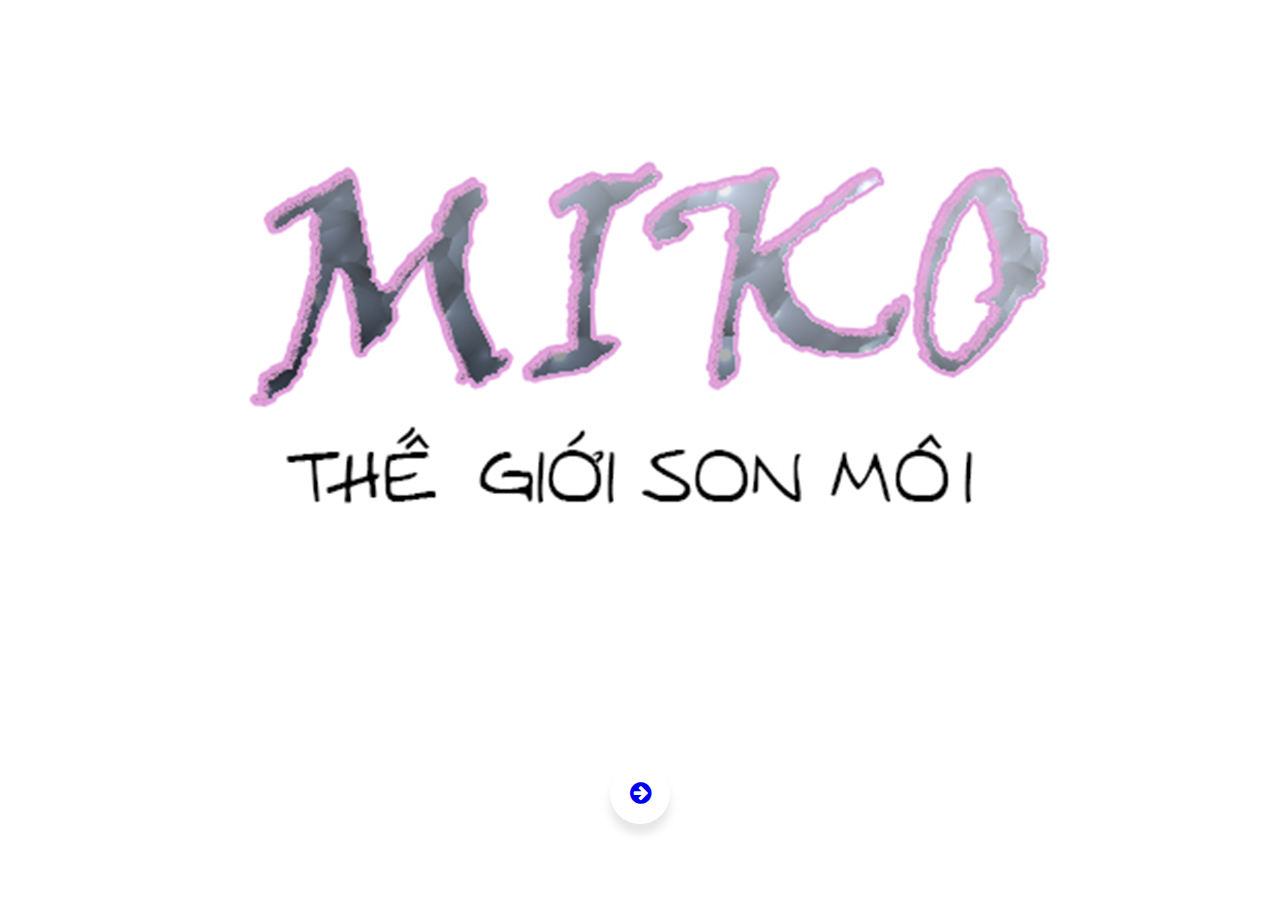
<file: Index.html>
<!doctype html>
<html>
<head>
<meta charset="utf-8">
<title>trang1</title>
<link rel="stylesheet" href="https://stackpath.bootstrapcdn.com/font-awesome/4.7.0/css/font-awesome.min.css" integrity="sha384-wvfXpqpZZVQGK6TAh5PVlGOfQNHSoD2xbE+QkPxCAFlNEevoEH3Sl0sibVcOQVnN" crossorigin="anonymous">
<link href="https://fonts.googleapis.com/css2?family=Roboto:ital,wght@0,400;1,500&display=swap" rel="stylesheet">
<link rel="stylesheet" type="text/css" href="CSS/TRANG1.css">
<style type="text/css">
body{
	max-height: 1200px;
	max-width:1200px;
}
</style>
</head>
<body>
<div id="img">
<img src="Images/logo1.jpg">
</div>
<div class="container">
     <div class="button">
         <div class="icon">
             <a href="gioithieu.html"><i class="fa fa-arrow-circle-right" aria-hidden="true"></i>
         </div>
         <span>VÀO TRANG CHỦ</span>
     </div>
</body>
</html>
</file>
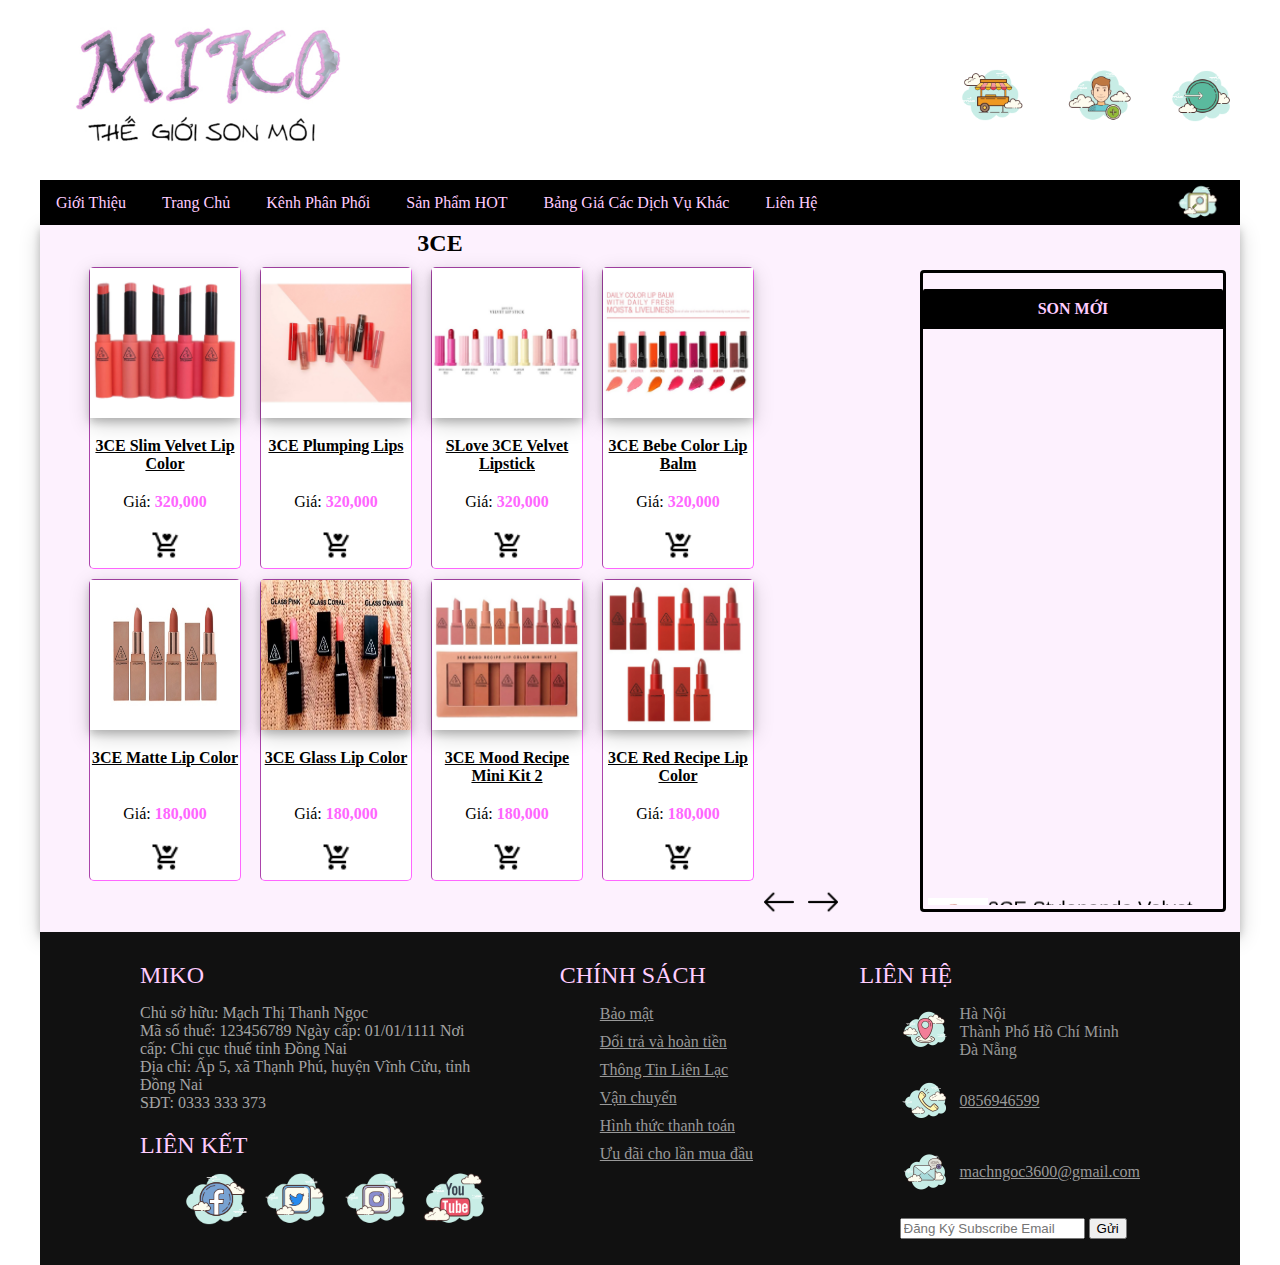
<file: 3ce.html>
<!doctype html>
<html><!-- InstanceBegin template="/Templates/teampchinh.dwt" codeOutsideHTMLIsLocked="false" -->
<head>
<meta charset="utf-8">
<!-- InstanceBeginEditable name="doctitle" -->
<title>Templace</title>
<!-- InstanceEndEditable -->
<!-- InstanceBeginEditable name="head" -->
<link rel="stylesheet" type="text/css" href="CSS/sanphambanchay.css">
<!-- InstanceEndEditable -->
<link rel="stylesheet" type="text/css" href="CSS/trangchu.css">
<script>
function kiemtra()
{
	var login=document.getElementById("tendangnhap");
	if(login.value=='')
	{
		alert("Mời bạn nhập Tên đăng nhập");
		return true;
	}
	var login1=document.getElementById("password");
	if(login1.value=='')
	{
		alert("Mời bạn nhập Mật khẩu");
		return true;
	}
	document.getElementById("thongbao").innerHTML="Đăng nhập thành công.";
	return false;
		
}
function kiemtra1()
{
	var login2=document.getElementById("tendangnhap1");
	if(login2.value=='')
	{
		alert("Mời bạn nhập Tên đăng nhập");
		return true;
	}
	var login3=document.getElementById("password1");
	if(login3.value=='')
	{
		alert("Mời bạn nhập Mật khẩu");
		return true;
	}
	var login4=document.getElementById("repassword");
	if(login4.value=='')
	{
		alert("Mời bạn Nhập lại Mật khẩu");
		return true;
	}
	document.getElementById("thongbao1").innerHTML="Đăng ký thành công.";
	return false;
		
}
</script>
</head>
<body>
<div class="body">
        <header >
            <div id="header">
            <div id="fb">
            
            </div>
            <div id="logo">
            <img src="Images/logo1.jpg" style="width:330px">
            </div>
            <div id="dangnhap">
            <div class="con">
            <button id="myBtn"><img src="Images/login.png" style="width:70px" height:"70px"></button>
            <div id="myModal" class="modal">
                <div class="modal-content">
                    <form action="#">
                        <span class="close">&times;</span>
                        <h2>ĐĂNG NHẬP</h2>
                        <h3 id="thongbao" style="color: #000; text-align:center;"></h3>
                        <div class="fomrgroup">
                            <p>Tên đăng nhập:</p>
                            <input type="text" name="username" id="tendangnhap">
                        </div>
                        <div class="fomrgroup">
                            <p>Mật khẩu:</p>
                            <input type="password" name="passWord" id="password">
                        </div>
                        <div class="fomrgroup">
                        <div id="thedangnhap">
                            <button onClick="return kiemtra();">Đăng nhập</button>
                            </div>
                        </div>
                    </form>
                </div>
            </div>
        </div>
         <script>
            // lấy phần Modal
            var modal = document.getElementById('myModal');
         
            // Lấy phần button mở Modal
            var btn = document.getElementById("myBtn");
         
            // Lấy phần span đóng Modal
            var span = document.getElementsByClassName("close")[0];
         
            // Khi button được click thi mở Modal
            btn.onclick = function() {
                modal.style.display = "block";
            }
         
            // Khi span được click thì đ
            span.onclick = function() {
                modal.style.display = "none";
            }
         
            // Khi click ngoài Modal thì đóng Modal
            window.onclick = function(event) {
                if (event.target == modal) {
                    modal.style.display = "none";
                }
            }
        </script>
            </div>
            <div id="dangky">
            <div class="con">
            <button id="myBtn2"><img src="Images/signup.png" style="width:70px" height:"70px"></button>
            <div id="myModal2" class="modal">
                <div class="modal-content">
                    <form action="#">
                        <span class="close2">&times;</span>
                        <h2>ĐĂNG KÝ</h2>
                        <h3 id="thongbao1" style="color: #000; text-align:center;"></h3>
                        <div class="fomrgroup">
                            <p>Tên đăng nhập:</p>
                            <input type="text" name="username" id="tendangnhap1">
                        </div>
                        <div class="fomrgroup">
                            <p>Mật khẩu:</p>
                            <input type="password" name="passWord" id="password1">
                        </div>
                        <div class="fomrgroup">
                            <p>Nhập lại mật khẩu:</p>
                            <input type="password" name="repassWord" id="repassword">
                        </div>
                        <div class="fomrgroup">
                        <div id="thedangnhap">
                            <button onClick="return kiemtra1();">Đăng ký</button>
                            </div>
                        </div>
                    </form>
                </div>
            </div>
        </div>
                <script>
            // lấy phần Modal
            var modal2 = document.getElementById('myModal2');
         
            // Lấy phần button mở Modal
            var btn2 = document.getElementById("myBtn2");
         
            // Lấy phần span đóng Modal
            var span2 = document.getElementsByClassName("close2")[0];
         
            // Khi button được click thi mở Modal
            btn2.onclick = function() {
                modal2.style.display = "block";
            }
         
            // Khi span được click thì đ
            span2.onclick = function() {
                modal2.style.display = "none";
            }
         
            // Khi click ngoài Modal thì đóng Modal
            window.onclick = function(event) {
                if (event.target == modal2) {
                    modal2.style.display = "none";
                }
            }
        </script>
            </div>
        <div id="giohang">
        <img src="Images/icongiohang.png" style="width:70px" height:"70px">
        </div>
		</header>
        <nav>
        <div id="subnav">
        <ul>
        <li><a href="gioithieu.html">Giới Thiệu</a></li>
        <li><a href="trangchu.html">Trang Chủ</a></li>
        <li><a href="sanphammoi.html">Kênh Phân Phối</a>
        <ul class="submenu">
        <li><a href="3ce.html">3CE</a>
        <li><a href="blackrouge.html">Black Rouge</a>
        <li><a href="guerlain.html">Guerlain</a>
        </ul>
        </li>
        <li><a href="sanphamhot.html">Sản Phẩm HOT</a>
        <ul class="submenu">
        <li><a href="2019.html">Năm 2019</a>
        <li><a href="2020.html">Năm 2020</a>
        <li><a href="2021.html">Năm 2021</a>
        </ul>
        </li>
        <li><a href="banggia.html">Bảng Giá Các Dịch Vụ Khác</a>
        <ul class="submenu">
        <li><a href="dichvutrangdiem.html">Dịch Vụ Trang Điểm</a>
        <li><a href="khoahoctrangdiemcoban.html">Trang Điểm Cơ Bản</a>
        <li><a href="khoahoctrangdiemnangcao.html">Trang Điểm Nâng Cao</a>
        </ul>
        </li>
        <li><a href="lienhe.html">Liên Hệ</a>
        <ul class="submenu">
        <li><a href="https://www.facebook.com/3cevietnam.com.vn">Facebook</a>
        <li><a href="https://twitter.com/3ceVietnam">Twitter</a>
        <li><a href="https://www.instagram.com/3cevietnam/">Instagram</a>
        <li><a href="https://www.youtube.com/3CEVietNam">YouTube</a>
        </ul>
        </li>
        <li class="search">
        <img src="Images/icon.png" style="width:45px" height:"45px">
        <div class="search-bar">
        <form>
          <input type="text" name="search" placeholder="Tìm kiếm...">
        </form>
      </div>
    </li>
  </ul>
  </div>
</nav>
<div id="than">
<article>
<aside>
<!-- InstanceBeginEditable name="nội dung" -->
<div id="max1">
<div id="sonbanchay"> 3CE </div>
<div id="sach">
 <div class="sach">
 <img class="hinhsach" src="Images/3ce1.jpg" style="width:150px" height:"150px">
  <p class="tensach"> <a href="chitietsanpham.html"> 3CE Slim Velvet Lip Color</a></p>
 <p class="dongia">Giá: <span class="gia">320,000
</span></p>
 <a href="#"><img class="nutchonmua"
src="Images/iconthemvaogiohang.png"></a>
 </div>

<div class="sach">
<img class="hinhsach" src="Images/3ce2.jpg" style="width:150px" height:"150px">
<p class="tensach"> <a href="chitietsanpham1.html"> 3CE Plumping Lips </a></p>
<p class="dongia">Giá: <span class="gia">320,000
</span></p>
 <a href="#"><img class="nutchonmua"
src="Images/iconthemvaogiohang.png"></a>
</div>

<div class="sach">
<img class="hinhsach" src="Images/3ce3.jpg" style="width:150px" height:"150px">
<p class="tensach"> <a href="chitietsanpham2.html"> SLove 3CE Velvet Lipstick </a></p>
<p class="dongia">Giá: <span class="gia">320,000
</span></p>
 <a href="#"><img class="nutchonmua"
src="Images/iconthemvaogiohang.png"></a>
</div>

<div class="sach">
<img class="hinhsach" src="Images/3ce4.jpg" style="width:150px" height:"150px">
<p class="tensach"> <a href="chitietsanpham3.html"> 3CE Bebe Color Lip Balm </a></p>
<p class="dongia">Giá: <span class="gia">320,000
</span></p>
 <a href="#"><img class="nutchonmua"
src="Images/iconthemvaogiohang.png"></a>
</div>

<div class="sach">
<img class="hinhsach" src="Images/3ce5.jpg" style="width:150px" height:"150px">
<p class="tensach"> <a href="chitietsanpham4.html">3CE Matte Lip Color </a></p>
<p class="dongia">Giá: <span class="gia">180,000
</span></p>
 <a href="#"><img class="nutchonmua"
src="Images/iconthemvaogiohang.png"></a>
</div>


<div class="sach">
<img class="hinhsach" src="Images/3ce6.jpg" style="width:150px" height:"150px">
<p class="tensach"> <a href="chitietsanpham.html"> 3CE Glass Lip Color</a></p>
<p class="dongia">Giá: <span class="gia">180,000
</span></p>
 <a href="#"><img class="nutchonmua"
src="Images/iconthemvaogiohang.png"></a>
</div>


<div class="sach">
<img class="hinhsach" src="Images/3ce7.jpg" style="width:150px" height:"150px">
<p class="tensach"> <a href="chitietsanpham.html"> 3CE Mood Recipe Mini Kit 2 </a></p>
<p class="dongia">Giá: <span class="gia">180,000
</span></p>
 <a href="#"><img class="nutchonmua"
src="Images/iconthemvaogiohang.png"></a>
</div>

<div class="sach">
<img class="hinhsach" src="Images/3ce8.jpg" style="width:150px" height:"150px">
<p class="tensach"> <a href="chitietsanpham.html"> 3CE Red Recipe Lip Color </a></p>
<p class="dongia">Giá: <span class="gia">180,000
</span></p>
 <a href="#"><img class="nutchonmua"
src="Images/iconthemvaogiohang.png"></a>
</div>


<div id="previous">
<img class="hinhicon" src="Images/previous.png" style="width:30px" style="height:30px">

<a href="#"><img class="hinhicon" src="Images/next.png" style="width:30px" style="height:30px"></a>
</div>
</div>
</div>
<!-- InstanceEndEditable -->


</aside>
<section>
<div>
<div id="sonmoi">
<p>
SON MỚI
<p>
</div>
<marquee direction="up" scrollamount="3" scrolldelay="100" onMouseMove="stop()" onMouseOut="start()" max-height="450px">
<P><a href="chitietsanpham1.html"> <img src="Images/15.jpg">3CE Stylenanda Velvet Lip Tint </a></P>
<P><a href="16"> <img src="Images/16.jpg">NARS Audacious Liptstick Rouge À Lèvres</a></P>
<P><a href="17"> <img src="Images/17.jpg">3CE Stylenanda Velvet Lip Tint</a></P>
<P><a href="18"> <img src="Images/18.jpg">Lilybyred</a></P>
<P><a href="19"> <img src="Images/19.jpg">INK Airy Velvet 02</a></P>
<P><a href="20"> <img src="Images/20.jpg">INK Passion Apple </a></P>
<P><a href="21"> <img src="Images/21.jpg">INK Airy Velvet 10</a></P>
</marquee>
</div>
</section>
</article>
</div>
<footer>
<div class="container">
         <div class="miko">
             <h2>MIKO</h2>
             <span style="color: #A4A4A4;"> Chủ sở hữu: Mạch Thị Thanh Ngọc</span> <br>
             <span style="color: #A4A4A4;"> Mã số thuế: 123456789 Ngày cấp: 01/01/1111 Nơi cấp: Chi cục thuế tỉnh Đồng Nai</span> <br>
             <span style="color: #A4A4A4;"> Địa chỉ: Ấp 5, xã Thạnh Phú, huyện Vĩnh Cửu, tỉnh Đồng Nai</span><br>
             <span style="color: #A4A4A4;"> SĐT: 0333 333 373 </span>
             <h2>LIÊN KẾT</h2>
             <ul class="social-icon">
                 <li><a href="https://www.facebook.com/3cevietnam.com.vn"><img class="iconxahoi" src="Images/iconfb.png" style="width:70px" height:"70px"></a></li>
                 <li><a href="https://twitter.com/3ceVietnam"><img class="iconxahoi" src="Images/icontw.png" style="width:70px" height:"70px"></a></li>
                 <li><a href="https://www.instagram.com/3cevietnam/"><img class="iconxahoi" src="Images/iconist.png" style="width:70px" height:"70px"></a></li>
                 <li><a href="https://www.youtube.com/3CEVietNam"><img class="iconxahoi" src="Images/iconyou.png" style="width:70px" height:"70px"></a></li>
             </ul>
         </div>
         <div class="noi-dung links">
             <h2>CHÍNH SÁCH</h2>
             <ul>
                 <li><a href="baomat.html">Bảo mật</a></li>
                 <li><a href="doitra.html">Đổi trả và hoàn tiền</a></li>
                 <li><a href="thongtin.html">Thông Tin Liên Lạc</a></li>
                 <li><a href="vanchuyen.html">Vận chuyển</a></li>
                 <li><a href="hinhthuc.html">Hình thức thanh toán</a></li>
                 <li><a href="uudai.html">Ưu đãi cho lần mua đầu</a></li>
             </ul>
         </div>
         <div class="noi-dung contact">
             <h2>LIÊN HỆ</h2>
             <ul class="info">
                 <li>
                     <span><img class="iconxahoi" src="Images/iconplace.png" style="width:50px" height:"50px"></span>
                     <span>Hà Nội<br>
                         Thành Phố Hồ Chí Minh<br>
                         Đà Nẵng</span>
                 </li>
                 <li>
                     <span><img class="iconxahoi" src="Images/iconphone.png" style="width:50px" height:"50px"></span>
                     <p><a href="#">0856946599</a>

                 </li>
                 <li>
                     <span><img  class="iconxahoi" src="Images/icongmail.png" style="width:50px" height:"50px"></span>
                     <p><a href="https://mail.google.com/mail/u/0/#inbox">machngoc3600@gmail.com</a></p>
                </li>
                 <li>
                     <form class="form">
                         <input type="email" class="form__field" placeholder="Đăng Ký Subscribe Email" />
                         <button type="button" class="btn btn--primary  uppercase">Gửi</button>
                     </form>
                 </li>
             </ul>
         </div>
     </div>
</footer>
</body>
<!-- InstanceEnd --></html>
</file>
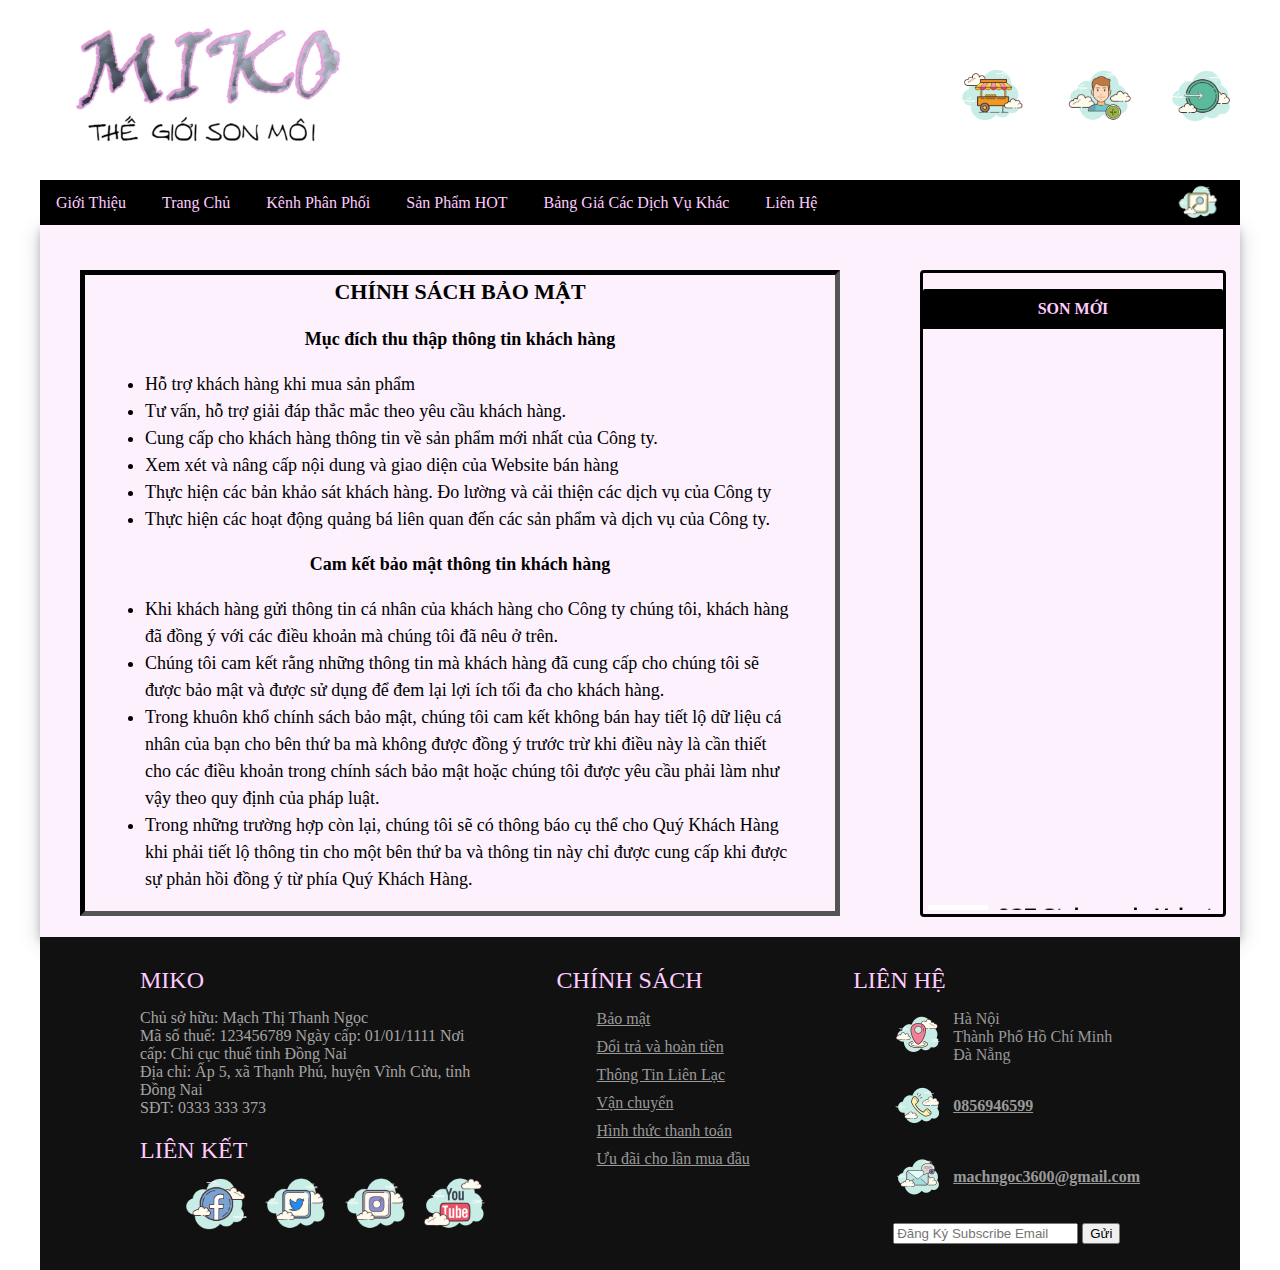
<file: baomat.html>
<!doctype html>
<html><!-- InstanceBegin template="/Templates/teampchinh.dwt" codeOutsideHTMLIsLocked="false" -->
<head>
<meta charset="utf-8">
<!-- InstanceBeginEditable name="doctitle" -->
<title>Templace</title>
<!-- InstanceEndEditable -->
<!-- InstanceBeginEditable name="head" -->
<link rel="stylesheet" type="text/css" href="CSS/baomat.css">
<!-- InstanceEndEditable -->
<link rel="stylesheet" type="text/css" href="CSS/trangchu.css">
<script>
function kiemtra()
{
	var login=document.getElementById("tendangnhap");
	if(login.value=='')
	{
		alert("Mời bạn nhập Tên đăng nhập");
		return true;
	}
	var login1=document.getElementById("password");
	if(login1.value=='')
	{
		alert("Mời bạn nhập Mật khẩu");
		return true;
	}
	document.getElementById("thongbao").innerHTML="Đăng nhập thành công.";
	return false;
		
}
function kiemtra1()
{
	var login2=document.getElementById("tendangnhap1");
	if(login2.value=='')
	{
		alert("Mời bạn nhập Tên đăng nhập");
		return true;
	}
	var login3=document.getElementById("password1");
	if(login3.value=='')
	{
		alert("Mời bạn nhập Mật khẩu");
		return true;
	}
	var login4=document.getElementById("repassword");
	if(login4.value=='')
	{
		alert("Mời bạn Nhập lại Mật khẩu");
		return true;
	}
	document.getElementById("thongbao1").innerHTML="Đăng ký thành công.";
	return false;
		
}
</script>
</head>
<body>
<div class="body">
        <header >
            <div id="header">
            <div id="fb">
            
            </div>
            <div id="logo">
            <img src="Images/logo1.jpg" style="width:330px">
            </div>
            <div id="dangnhap">
            <div class="con">
            <button id="myBtn"><img src="Images/login.png" style="width:70px" height:"70px"></button>
            <div id="myModal" class="modal">
                <div class="modal-content">
                    <form action="#">
                        <span class="close">&times;</span>
                        <h2>ĐĂNG NHẬP</h2>
                        <h3 id="thongbao" style="color: #000; text-align:center;"></h3>
                        <div class="fomrgroup">
                            <p>Tên đăng nhập:</p>
                            <input type="text" name="username" id="tendangnhap">
                        </div>
                        <div class="fomrgroup">
                            <p>Mật khẩu:</p>
                            <input type="password" name="passWord" id="password">
                        </div>
                        <div class="fomrgroup">
                        <div id="thedangnhap">
                            <button onClick="return kiemtra();">Đăng nhập</button>
                            </div>
                        </div>
                    </form>
                </div>
            </div>
        </div>
         <script>
            // lấy phần Modal
            var modal = document.getElementById('myModal');
         
            // Lấy phần button mở Modal
            var btn = document.getElementById("myBtn");
         
            // Lấy phần span đóng Modal
            var span = document.getElementsByClassName("close")[0];
         
            // Khi button được click thi mở Modal
            btn.onclick = function() {
                modal.style.display = "block";
            }
         
            // Khi span được click thì đóng Modal
            span.onclick = function() {
                modal.style.display = "none";
            }
         
            // Khi click ngoài Modal thì đóng Modal
            window.onclick = function(event) {
                if (event.target == modal) {
                    modal.style.display = "none";
                }
            }
        </script>
            </div>
            <div id="dangky">
            <div class="con">
            <button id="myBtn2"><img src="Images/signup.png" style="width:70px" height:"70px"></button>
            <div id="myModal2" class="modal">
                <div class="modal-content">
                    <form action="#">
                        <span class="close2">&times;</span>
                        <h2>ĐĂNG KÝ</h2>
                        <h3 id="thongbao1" style="color: #000; text-align:center;"></h3>
                        <div class="fomrgroup">
                            <p>Tên đăng nhập:</p>
                            <input type="text" name="username" id="tendangnhap1">
                        </div>
                        <div class="fomrgroup">
                            <p>Mật khẩu:</p>
                            <input type="password" name="passWord" id="password1">
                        </div>
                        <div class="fomrgroup">
                            <p>Nhập lại mật khẩu:</p>
                            <input type="password" name="repassWord" id="repassword">
                        </div>
                        <div class="fomrgroup">
                        <div id="thedangnhap">
                            <button onClick="return kiemtra1();">Đăng ký</button>
                            </div>
                        </div>
                    </form>
                </div>
            </div>
        </div>
                <script>
            // lấy phần Modal
            var modal2 = document.getElementById('myModal2');
         
            // Lấy phần button mở Modal
            var btn2 = document.getElementById("myBtn2");
         
            // Lấy phần span đóng Modal
            var span2 = document.getElementsByClassName("close2")[0];
         
            // Khi button được click thi mở Modal
            btn2.onclick = function() {
                modal2.style.display = "block";
            }
         
            // Khi span được click thì đ
            span2.onclick = function() {
                modal2.style.display = "none";
            }
         
            // Khi click ngoài Modal thì đóng Modal
            window.onclick = function(event) {
                if (event.target == modal2) {
                    modal2.style.display = "none";
                }
            }
        </script>
            </div>
        <div id="giohang">
        <img src="Images/icongiohang.png" style="width:70px" height:"70px">
        </div>
		</header>
        <nav>
        <div id="subnav">
        <ul>
        <li><a href="gioithieu.html">Giới Thiệu</a></li>
        <li><a href="trangchu.html">Trang Chủ</a></li>
        <li><a href="sanphammoi.html">Kênh Phân Phối</a>
        <ul class="submenu">
        <li><a href="3ce.html">3CE</a>
        <li><a href="blackrouge.html">Black Rouge</a>
        <li><a href="guerlain.html">Guerlain</a>
        </ul>
        </li>
        <li><a href="sanphamhot.html">Sản Phẩm HOT</a>
        <ul class="submenu">
        <li><a href="2019.html">Năm 2019</a>
        <li><a href="2020.html">Năm 2020</a>
        <li><a href="2021.html">Năm 2021</a>
        </ul>
        </li>
        <li><a href="banggia.html">Bảng Giá Các Dịch Vụ Khác</a>
        <ul class="submenu">
        <li><a href="dichvutrangdiem.html">Dịch Vụ Trang Điểm</a>
        <li><a href="khoahoctrangdiemcoban.html">Trang Điểm Cơ Bản</a>
        <li><a href="khoahoctrangdiemnangcao.html">Trang Điểm Nâng Cao</a>
        </ul>
        </li>
        <li><a href="lienhe.html">Liên Hệ</a>
        <ul class="submenu">
        <li><a href="https://www.facebook.com/3cevietnam.com.vn">Facebook</a>
        <li><a href="https://twitter.com/3ceVietnam">Twitter</a>
        <li><a href="https://www.instagram.com/3cevietnam/">Instagram</a>
        <li><a href="https://www.youtube.com/3CEVietNam">YouTube</a>
        </ul>
        </li>
        <li class="search">
        <img src="Images/icon.png" style="width:45px" height:"45px">
        <div class="search-bar">
        <form>
          <input type="text" name="search" placeholder="Tìm kiếm...">
        </form>
      </div>
    </li>
  </ul>
  </div>
</nav>
<div id="than">
<article>
<aside>
<!-- InstanceBeginEditable name="nội dung" -->
<div id="baomat">
<div id="tieude">
CHÍNH SÁCH BẢO MẬT
</div>
<p> Mục đích thu thập thông tin khách hàng</p>
<ul>
<li>Hỗ trợ khách hàng khi mua sản phẩm</li>
<li>Tư vấn, hỗ trợ giải đáp thắc mắc theo yêu cầu khách hàng.</li>
<li>Cung cấp cho khách hàng thông tin về sản phẩm mới nhất của Công ty.</li>
<li>Xem xét và nâng cấp nội dung và giao diện của Website bán hàng</li>
<li>Thực hiện các bản khảo sát khách hàng. Đo lường và cải thiện các dịch vụ của Công ty</li>
<li>Thực hiện các hoạt động quảng bá liên quan đến các sản phẩm và dịch vụ của Công ty.</li>
</ul>
<p>Cam kết bảo mật thông tin khách hàng</p>
<ul>
<li>Khi khách hàng gửi thông tin cá nhân của khách hàng cho Công ty chúng tôi, khách hàng đã đồng ý với các điều khoản mà chúng tôi đã nêu ở trên.</li>
<li>Chúng tôi cam kết rằng những thông tin mà khách hàng đã cung cấp cho chúng tôi sẽ được bảo mật và được sử dụng để đem lại lợi ích tối đa cho khách hàng.</li>
<li>Trong khuôn khổ chính sách bảo mật, chúng tôi cam kết không bán hay tiết lộ dữ liệu cá nhân của bạn cho bên thứ ba mà không được đồng ý trước trừ khi điều này là cần thiết cho các điều khoản trong chính sách bảo mật hoặc chúng tôi được yêu cầu phải làm như vậy theo quy định của pháp luật.</li>
<li>Trong những trường hợp còn lại, chúng tôi sẽ có thông báo cụ thể cho Quý Khách Hàng khi phải tiết lộ thông tin cho một bên thứ ba và thông tin này chỉ được cung cấp khi được sự phản hồi đồng ‎ý‎ từ phía Quý Khách Hàng.</li>
</ul>
</div>
<!-- InstanceEndEditable -->


</aside>
<section>
<div>
<div id="sonmoi">
<p>
SON MỚI
<p>
</div>
<marquee direction="up" scrollamount="3" scrolldelay="100" onMouseMove="stop()" onMouseOut="start()" max-height="450px">
<P><a href="chitietsanpham1.html"> <img src="Images/15.jpg">3CE Stylenanda Velvet Lip Tint </a></P>
<P><a href="16"> <img src="Images/16.jpg">NARS Audacious Liptstick Rouge À Lèvres</a></P>
<P><a href="17"> <img src="Images/17.jpg">3CE Stylenanda Velvet Lip Tint</a></P>
<P><a href="18"> <img src="Images/18.jpg">Lilybyred</a></P>
<P><a href="19"> <img src="Images/19.jpg">INK Airy Velvet 02</a></P>
<P><a href="20"> <img src="Images/20.jpg">INK Passion Apple </a></P>
<P><a href="21"> <img src="Images/21.jpg">INK Airy Velvet 10</a></P>
</marquee>
</div>
</section>
</article>
</div>
<footer>
<div class="container">
         <div class="miko">
             <h2>MIKO</h2>
             <span style="color: #A4A4A4;"> Chủ sở hữu: Mạch Thị Thanh Ngọc</span> <br>
             <span style="color: #A4A4A4;"> Mã số thuế: 123456789 Ngày cấp: 01/01/1111 Nơi cấp: Chi cục thuế tỉnh Đồng Nai</span> <br>
             <span style="color: #A4A4A4;"> Địa chỉ: Ấp 5, xã Thạnh Phú, huyện Vĩnh Cửu, tỉnh Đồng Nai</span><br>
             <span style="color: #A4A4A4;"> SĐT: 0333 333 373 </span>
             <h2>LIÊN KẾT</h2>
             <ul class="social-icon">
                 <li><a href="https://www.facebook.com/3cevietnam.com.vn"><img class="iconxahoi" src="Images/iconfb.png" style="width:70px" height:"70px"></a></li>
                 <li><a href="https://twitter.com/3ceVietnam"><img class="iconxahoi" src="Images/icontw.png" style="width:70px" height:"70px"></a></li>
                 <li><a href="https://www.instagram.com/3cevietnam/"><img class="iconxahoi" src="Images/iconist.png" style="width:70px" height:"70px"></a></li>
                 <li><a href="https://www.youtube.com/3CEVietNam"><img class="iconxahoi" src="Images/iconyou.png" style="width:70px" height:"70px"></a></li>
             </ul>
         </div>
         <div class="noi-dung links">
             <h2>CHÍNH SÁCH</h2>
             <ul>
                 <li><a href="baomat.html">Bảo mật</a></li>
                 <li><a href="doitra.html">Đổi trả và hoàn tiền</a></li>
                 <li><a href="thongtin.html">Thông Tin Liên Lạc</a></li>
                 <li><a href="vanchuyen.html">Vận chuyển</a></li>
                 <li><a href="hinhthuc.html">Hình thức thanh toán</a></li>
                 <li><a href="uudai.html">Ưu đãi cho lần mua đầu</a></li>
             </ul>
         </div>
         <div class="noi-dung contact">
             <h2>LIÊN HỆ</h2>
             <ul class="info">
                 <li>
                     <span><img class="iconxahoi" src="Images/iconplace.png" style="width:50px" height:"50px"></span>
                     <span>Hà Nội<br>
                         Thành Phố Hồ Chí Minh<br>
                         Đà Nẵng</span>
                 </li>
                 <li>
                     <span><img class="iconxahoi" src="Images/iconphone.png" style="width:50px" height:"50px"></span>
                     <p><a href="#">0856946599</a>

                 </li>
                 <li>
                     <span><img  class="iconxahoi" src="Images/icongmail.png" style="width:50px" height:"50px"></span>
                     <p><a href="https://mail.google.com/mail/u/0/#inbox">machngoc3600@gmail.com</a></p>
                </li>
                 <li>
                     <form class="form">
                         <input type="email" class="form__field" placeholder="Đăng Ký Subscribe Email" />
                         <button type="button" class="btn btn--primary  uppercase">Gửi</button>
                     </form>
                 </li>
             </ul>
         </div>
     </div>
</footer>
</body>
<!-- InstanceEnd --></html>
</file>
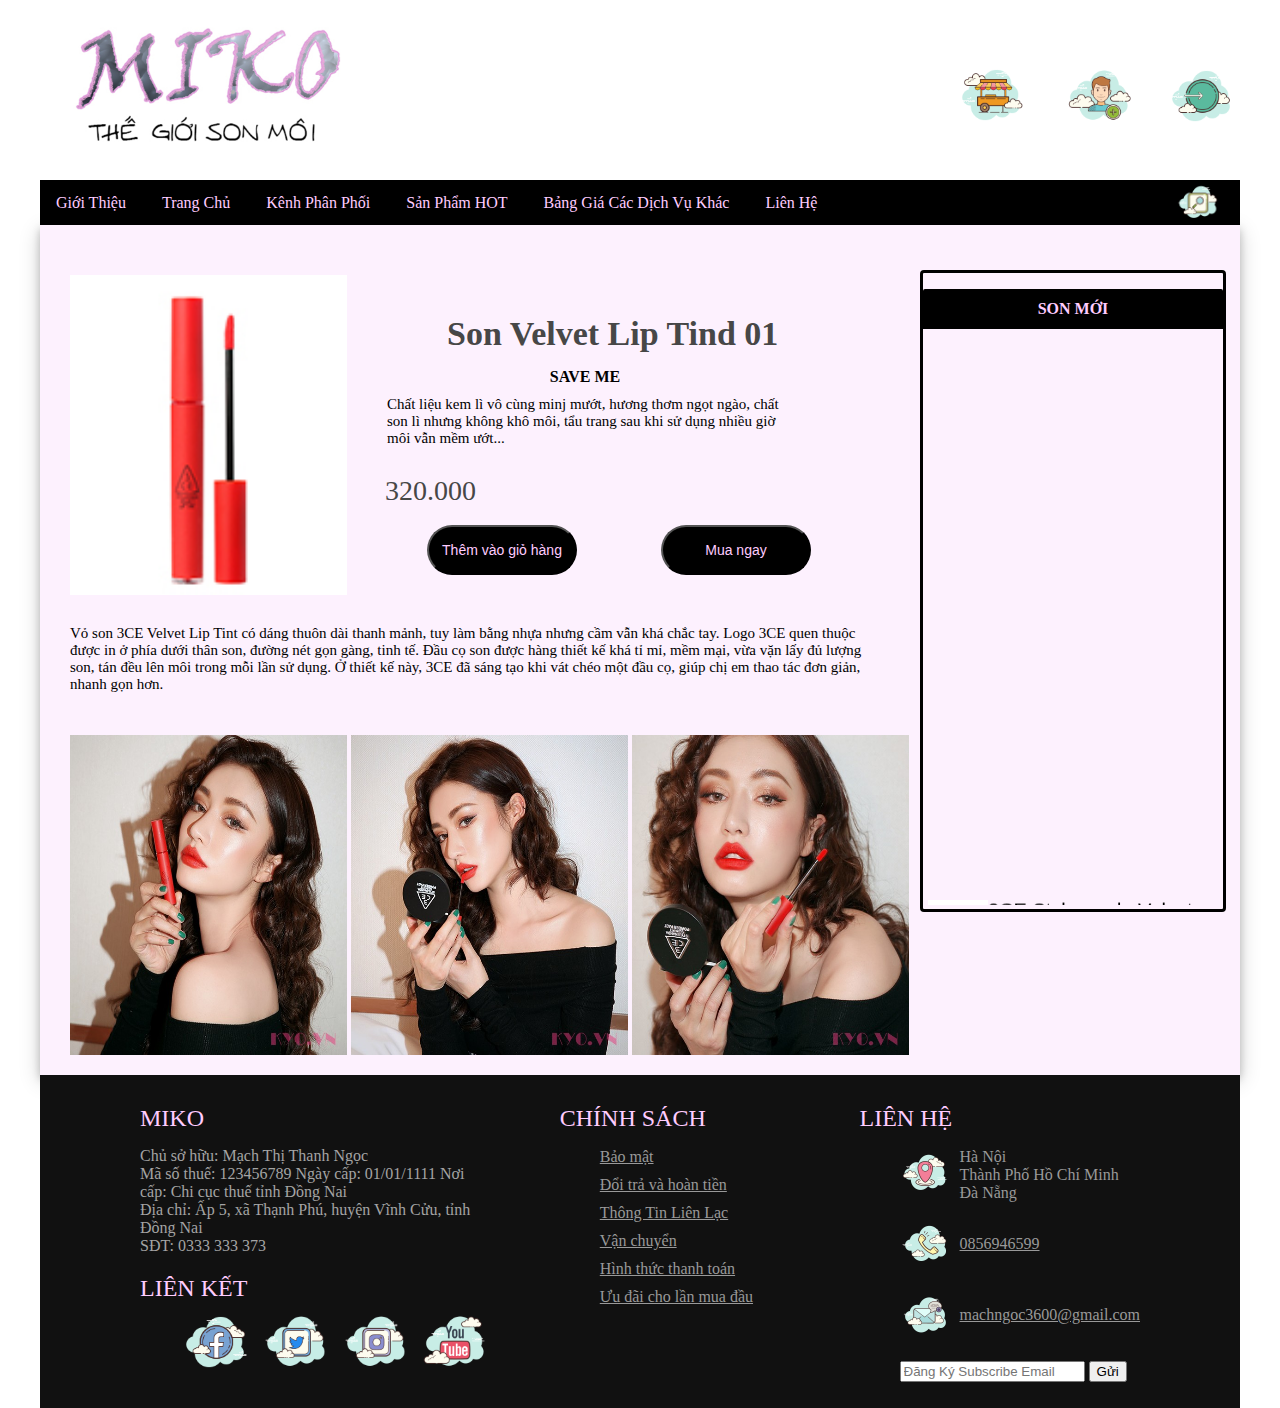
<file: chitietsanpham.html>
<!doctype html>
<html><!-- InstanceBegin template="/Templates/teampchinh.dwt" codeOutsideHTMLIsLocked="false" -->
<head>
<meta charset="utf-8">
<!-- InstanceBeginEditable name="doctitle" -->
<title>Templace</title>
<!-- InstanceEndEditable -->
<!-- InstanceBeginEditable name="head" -->
<link rel="stylesheet" type="text/css" href="CSS/chitietsanpham.css">
<!-- InstanceEndEditable -->
<link rel="stylesheet" type="text/css" href="CSS/trangchu.css">
<script>
function kiemtra()
{
	var login=document.getElementById("tendangnhap");
	if(login.value=='')
	{
		alert("Mời bạn nhập Tên đăng nhập");
		return true;
	}
	var login1=document.getElementById("password");
	if(login1.value=='')
	{
		alert("Mời bạn nhập Mật khẩu");
		return true;
	}
	document.getElementById("thongbao").innerHTML="Đăng nhập thành công.";
	return false;
		
}
function kiemtra1()
{
	var login2=document.getElementById("tendangnhap1");
	if(login2.value=='')
	{
		alert("Mời bạn nhập Tên đăng nhập");
		return true;
	}
	var login3=document.getElementById("password1");
	if(login3.value=='')
	{
		alert("Mời bạn nhập Mật khẩu");
		return true;
	}
	var login4=document.getElementById("repassword");
	if(login4.value=='')
	{
		alert("Mời bạn Nhập lại Mật khẩu");
		return true;
	}
	document.getElementById("thongbao1").innerHTML="Đăng ký thành công.";
	return false;
		
}
</script>
</head>
<body>
<div class="body">
        <header >
            <div id="header">
            <div id="fb">
            
            </div>
            <div id="logo">
            <img src="Images/logo1.jpg" style="width:330px">
            </div>
            <div id="dangnhap">
            <div class="con">
            <button id="myBtn"><img src="Images/login.png" style="width:70px" height:"70px"></button>
            <div id="myModal" class="modal">
                <div class="modal-content">
                    <form action="#">
                        <span class="close">&times;</span>
                        <h2>ĐĂNG NHẬP</h2>
                        <h3 id="thongbao" style="color: #000; text-align:center;"></h3>
                        <div class="fomrgroup">
                            <p>Tên đăng nhập:</p>
                            <input type="text" name="username" id="tendangnhap">
                        </div>
                        <div class="fomrgroup">
                            <p>Mật khẩu:</p>
                            <input type="password" name="passWord" id="password">
                        </div>
                        <div class="fomrgroup">
                        <div id="thedangnhap">
                            <button onClick="return kiemtra();">Đăng nhập</button>
                            </div>
                        </div>
                    </form>
                </div>
            </div>
        </div>
         <script>
            // lấy phần Modal
            var modal = document.getElementById('myModal');
         
            // Lấy phần button mở Modal
            var btn = document.getElementById("myBtn");
         
            // Lấy phần span đóng Modal
            var span = document.getElementsByClassName("close")[0];
         
            // Khi button được click thi mở Modal
            btn.onclick = function() {
                modal.style.display = "block";
            }
         
            // Khi span được click thì đ
            span.onclick = function() {
                modal.style.display = "none";
            }
         
            // Khi click ngoài Modal thì đóng Modal
            window.onclick = function(event) {
                if (event.target == modal) {
                    modal.style.display = "none";
                }
            }
        </script>
            </div>
            <div id="dangky">
            <div class="con">
            <button id="myBtn2"><img src="Images/signup.png" style="width:70px" height:"70px"></button>
            <div id="myModal2" class="modal">
                <div class="modal-content">
                    <form action="#">
                        <span class="close2">&times;</span>
                        <h2>ĐĂNG KÝ</h2>
                        <h3 id="thongbao1" style="color: #000; text-align:center;"></h3>
                        <div class="fomrgroup">
                            <p>Tên đăng nhập:</p>
                            <input type="text" name="username" id="tendangnhap1">
                        </div>
                        <div class="fomrgroup">
                            <p>Mật khẩu:</p>
                            <input type="password" name="passWord" id="password1">
                        </div>
                        <div class="fomrgroup">
                            <p>Nhập lại mật khẩu:</p>
                            <input type="password" name="repassWord" id="repassword">
                        </div>
                        <div class="fomrgroup">
                        <div id="thedangnhap">
                            <button onClick="return kiemtra1();">Đăng ký</button>
                            </div>
                        </div>
                    </form>
                </div>
            </div>
        </div>
                <script>
            // lấy phần Modal
            var modal2 = document.getElementById('myModal2');
         
            // Lấy phần button mở Modal
            var btn2 = document.getElementById("myBtn2");
         
            // Lấy phần span đóng Modal
            var span2 = document.getElementsByClassName("close2")[0];
         
            // Khi button được click thi mở Modal
            btn2.onclick = function() {
                modal2.style.display = "block";
            }
         
            // Khi span được click thì đ
            span2.onclick = function() {
                modal2.style.display = "none";
            }
         
            // Khi click ngoài Modal thì đóng Modal
            window.onclick = function(event) {
                if (event.target == modal2) {
                    modal2.style.display = "none";
                }
            }
        </script>
            </div>
        <div id="giohang">
        <img src="Images/icongiohang.png" style="width:70px" height:"70px">
        </div>
		</header>
        <nav>
        <div id="subnav">
        <ul>
        <li><a href="gioithieu.html">Giới Thiệu</a></li>
        <li><a href="trangchu.html">Trang Chủ</a></li>
        <li><a href="sanphammoi.html">Kênh Phân Phối</a>
        <ul class="submenu">
        <li><a href="3ce.html">3CE</a>
        <li><a href="blackrouge.html">Black Rouge</a>
        <li><a href="guerlain.html">Guerlain</a>
        </ul>
        </li>
        <li><a href="sanphamhot.html">Sản Phẩm HOT</a>
        <ul class="submenu">
        <li><a href="2019.html">Năm 2019</a>
        <li><a href="2020.html">Năm 2020</a>
        <li><a href="2021.html">Năm 2021</a>
        </ul>
        </li>
        <li><a href="banggia.html">Bảng Giá Các Dịch Vụ Khác</a>
        <ul class="submenu">
        <li><a href="dichvutrangdiem.html">Dịch Vụ Trang Điểm</a>
        <li><a href="khoahoctrangdiemcoban.html">Trang Điểm Cơ Bản</a>
        <li><a href="khoahoctrangdiemnangcao.html">Trang Điểm Nâng Cao</a>
        </ul>
        </li>
        <li><a href="lienhe.html">Liên Hệ</a>
        <ul class="submenu">
        <li><a href="https://www.facebook.com/3cevietnam.com.vn">Facebook</a>
        <li><a href="https://twitter.com/3ceVietnam">Twitter</a>
        <li><a href="https://www.instagram.com/3cevietnam/">Instagram</a>
        <li><a href="https://www.youtube.com/3CEVietNam">YouTube</a>
        </ul>
        </li>
        <li class="search">
        <img src="Images/icon.png" style="width:45px" height:"45px">
        <div class="search-bar">
        <form>
          <input type="text" name="search" placeholder="Tìm kiếm...">
        </form>
      </div>
    </li>
  </ul>
  </div>
</nav>
<div id="than">
<article>
<aside>
<!-- InstanceBeginEditable name="nội dung" -->
<div class="ngoai">
    <div class="product-img">
      <img src="Images/velvetliptind1.jpg" height="320" width="277">
    </div>
    <div class="product-info">
      <div class="product-text">
        <h1>Son Velvet Lip Tind 01</h1>
        <h2>SAVE ME</h2>
        <p>Chất liệu kem lì vô cùng minj mướt, hương thơm ngọt ngào, chất son lì nhưng không khô môi, tẩu trang sau khi sử dụng nhiều giờ môi vẫn mềm ướt... </p>
      </div>
      <div class="product-price-btn">
        <p><span>320.000</span></p>
        <div class="nut">
        <button type="button">Thêm vào giỏ hàng</button>
        <button type="button">Mua ngay</button>
        </div>
      </div>
    </div>
    <div class="product-info">
      <div class="product-text2">
            <p>Vỏ son 3CE Velvet Lip Tint có dáng thuôn dài thanh mảnh, tuy làm bằng nhựa nhưng cầm vẫn khá chắc tay. Logo 3CE quen thuộc được in ở phía dưới thân son, đường nét gọn gàng, tinh tế. Đầu cọ son được hàng thiết kế khá tỉ mỉ, mềm mại, vừa vặn lấy đủ lượng son, tán đều lên môi trong mỗi lần sử dụng. Ở thiết kế này, 3CE đã sáng tạo khi vát chéo một đầu cọ, giúp chị em thao tác đơn giản, nhanh gọn hơn.
        </p>
</div>
<div class="ngoaii">
<img src="Images/chitiet2.jpg" height="320" width="277">
<img src="Images/chitiet3.jpg" height="320" width="277">
<img src="Images/chitiet4.jpg" height="320" width="277">

</div>
<!-- InstanceEndEditable -->


</aside>
<section>
<div>
<div id="sonmoi">
<p>
SON MỚI
<p>
</div>
<marquee direction="up" scrollamount="3" scrolldelay="100" onMouseMove="stop()" onMouseOut="start()" max-height="450px">
<P><a href="chitietsanpham1.html"> <img src="Images/15.jpg">3CE Stylenanda Velvet Lip Tint </a></P>
<P><a href="16"> <img src="Images/16.jpg">NARS Audacious Liptstick Rouge À Lèvres</a></P>
<P><a href="17"> <img src="Images/17.jpg">3CE Stylenanda Velvet Lip Tint</a></P>
<P><a href="18"> <img src="Images/18.jpg">Lilybyred</a></P>
<P><a href="19"> <img src="Images/19.jpg">INK Airy Velvet 02</a></P>
<P><a href="20"> <img src="Images/20.jpg">INK Passion Apple </a></P>
<P><a href="21"> <img src="Images/21.jpg">INK Airy Velvet 10</a></P>
</marquee>
</div>
</section>
</article>
</div>
<footer>
<div class="container">
         <div class="miko">
             <h2>MIKO</h2>
             <span style="color: #A4A4A4;"> Chủ sở hữu: Mạch Thị Thanh Ngọc</span> <br>
             <span style="color: #A4A4A4;"> Mã số thuế: 123456789 Ngày cấp: 01/01/1111 Nơi cấp: Chi cục thuế tỉnh Đồng Nai</span> <br>
             <span style="color: #A4A4A4;"> Địa chỉ: Ấp 5, xã Thạnh Phú, huyện Vĩnh Cửu, tỉnh Đồng Nai</span><br>
             <span style="color: #A4A4A4;"> SĐT: 0333 333 373 </span>
             <h2>LIÊN KẾT</h2>
             <ul class="social-icon">
                 <li><a href="https://www.facebook.com/3cevietnam.com.vn"><img class="iconxahoi" src="Images/iconfb.png" style="width:70px" height:"70px"></a></li>
                 <li><a href="https://twitter.com/3ceVietnam"><img class="iconxahoi" src="Images/icontw.png" style="width:70px" height:"70px"></a></li>
                 <li><a href="https://www.instagram.com/3cevietnam/"><img class="iconxahoi" src="Images/iconist.png" style="width:70px" height:"70px"></a></li>
                 <li><a href="https://www.youtube.com/3CEVietNam"><img class="iconxahoi" src="Images/iconyou.png" style="width:70px" height:"70px"></a></li>
             </ul>
         </div>
         <div class="noi-dung links">
             <h2>CHÍNH SÁCH</h2>
             <ul>
                 <li><a href="baomat.html">Bảo mật</a></li>
                 <li><a href="doitra.html">Đổi trả và hoàn tiền</a></li>
                 <li><a href="thongtin.html">Thông Tin Liên Lạc</a></li>
                 <li><a href="vanchuyen.html">Vận chuyển</a></li>
                 <li><a href="hinhthuc.html">Hình thức thanh toán</a></li>
                 <li><a href="uudai.html">Ưu đãi cho lần mua đầu</a></li>
             </ul>
         </div>
         <div class="noi-dung contact">
             <h2>LIÊN HỆ</h2>
             <ul class="info">
                 <li>
                     <span><img class="iconxahoi" src="Images/iconplace.png" style="width:50px" height:"50px"></span>
                     <span>Hà Nội<br>
                         Thành Phố Hồ Chí Minh<br>
                         Đà Nẵng</span>
                 </li>
                 <li>
                     <span><img class="iconxahoi" src="Images/iconphone.png" style="width:50px" height:"50px"></span>
                     <p><a href="#">0856946599</a>

                 </li>
                 <li>
                     <span><img  class="iconxahoi" src="Images/icongmail.png" style="width:50px" height:"50px"></span>
                     <p><a href="https://mail.google.com/mail/u/0/#inbox">machngoc3600@gmail.com</a></p>
                </li>
                 <li>
                     <form class="form">
                         <input type="email" class="form__field" placeholder="Đăng Ký Subscribe Email" />
                         <button type="button" class="btn btn--primary  uppercase">Gửi</button>
                     </form>
                 </li>
             </ul>
         </div>
     </div>
</footer>
</body>
<!-- InstanceEnd --></html>
</file>
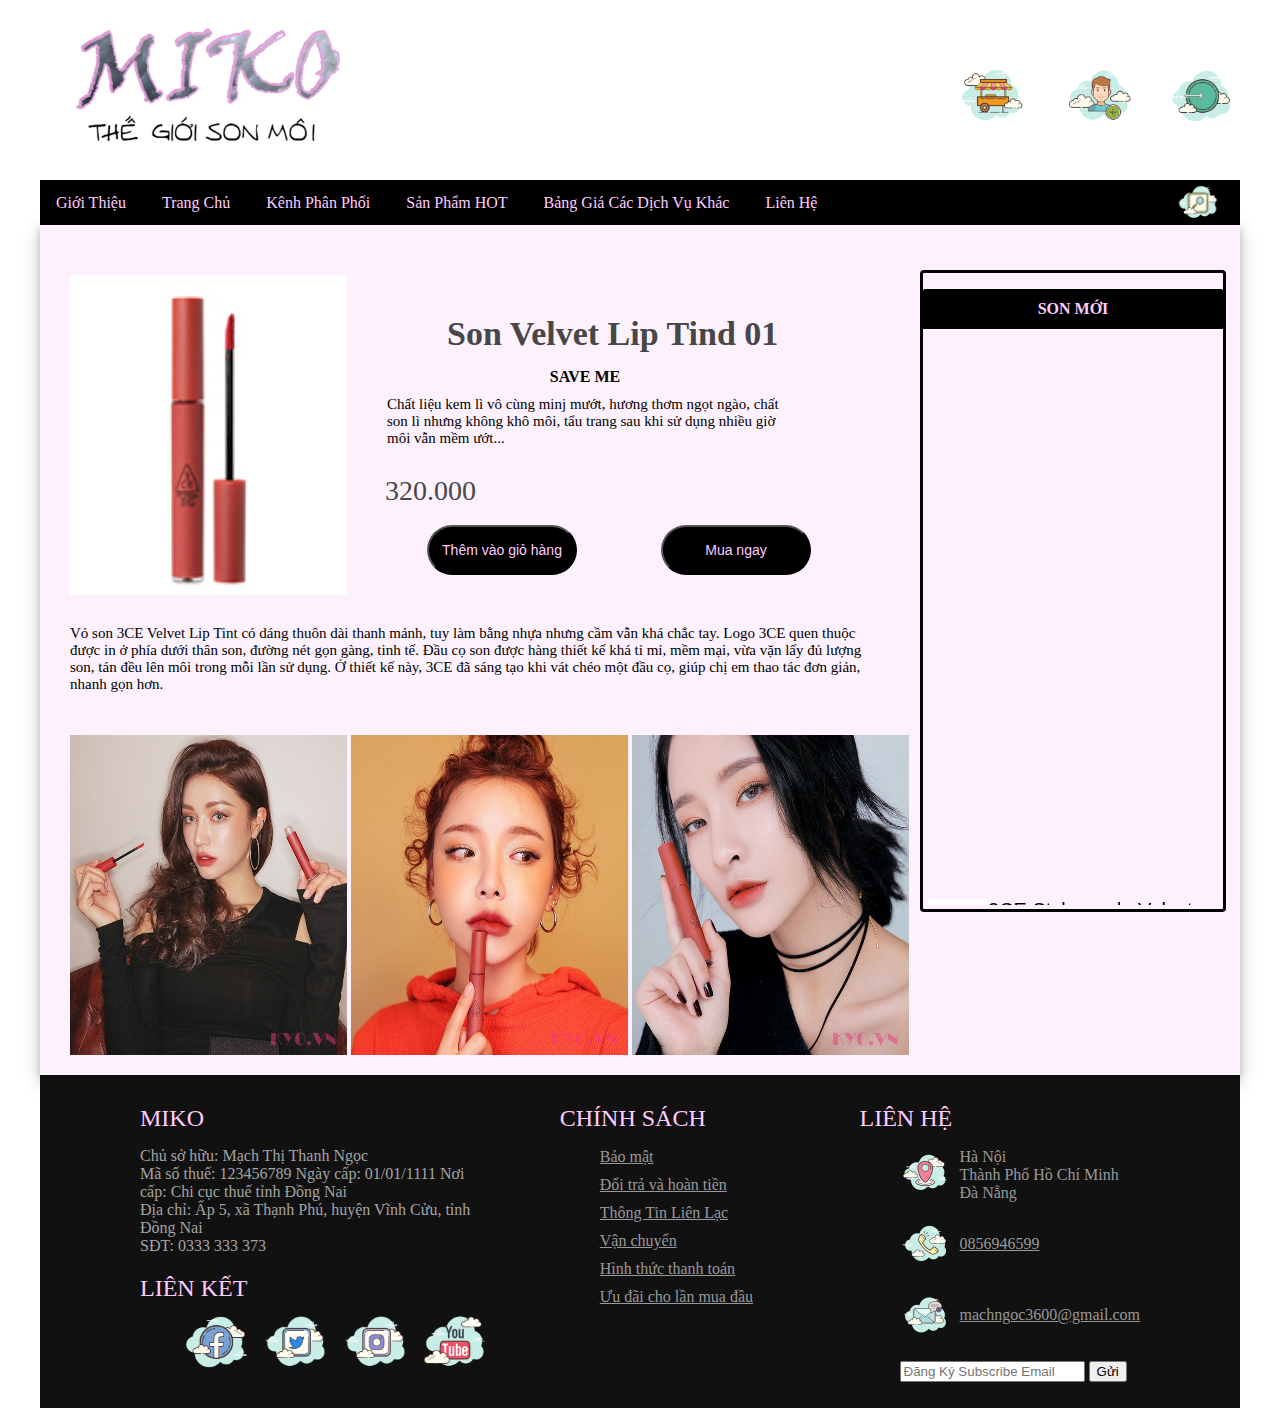
<file: chitietsanpham1.html>
<!doctype html>
<html><!-- InstanceBegin template="/Templates/teampchinh.dwt" codeOutsideHTMLIsLocked="false" -->
<head>
<meta charset="utf-8">
<!-- InstanceBeginEditable name="doctitle" -->
<title>Templace</title>
<!-- InstanceEndEditable -->
<!-- InstanceBeginEditable name="head" -->
<link rel="stylesheet" type="text/css" href="CSS/chitietsanpham.css">
<!-- InstanceEndEditable -->
<link rel="stylesheet" type="text/css" href="CSS/trangchu.css">
<script>
function kiemtra()
{
	var login=document.getElementById("tendangnhap");
	if(login.value=='')
	{
		alert("Mời bạn nhập Tên đăng nhập");
		return true;
	}
	var login1=document.getElementById("password");
	if(login1.value=='')
	{
		alert("Mời bạn nhập Mật khẩu");
		return true;
	}
	document.getElementById("thongbao").innerHTML="Đăng nhập thành công.";
	return false;
		
}
function kiemtra1()
{
	var login2=document.getElementById("tendangnhap1");
	if(login2.value=='')
	{
		alert("Mời bạn nhập Tên đăng nhập");
		return true;
	}
	var login3=document.getElementById("password1");
	if(login3.value=='')
	{
		alert("Mời bạn nhập Mật khẩu");
		return true;
	}
	var login4=document.getElementById("repassword");
	if(login4.value=='')
	{
		alert("Mời bạn Nhập lại Mật khẩu");
		return true;
	}
	document.getElementById("thongbao1").innerHTML="Đăng ký thành công.";
	return false;
		
}
</script>
</head>
<body>
<div class="body">
        <header >
            <div id="header">
            <div id="fb">
            
            </div>
            <div id="logo">
            <img src="Images/logo1.jpg" style="width:330px">
            </div>
            <div id="dangnhap">
            <div class="con">
            <button id="myBtn"><img src="Images/login.png" style="width:70px" height:"70px"></button>
            <div id="myModal" class="modal">
                <div class="modal-content">
                    <form action="#">
                        <span class="close">&times;</span>
                        <h2>ĐĂNG NHẬP</h2>
                        <h3 id="thongbao" style="color: #000; text-align:center;"></h3>
                        <div class="fomrgroup">
                            <p>Tên đăng nhập:</p>
                            <input type="text" name="username" id="tendangnhap">
                        </div>
                        <div class="fomrgroup">
                            <p>Mật khẩu:</p>
                            <input type="password" name="passWord" id="password">
                        </div>
                        <div class="fomrgroup">
                        <div id="thedangnhap">
                            <button onClick="return kiemtra();">Đăng nhập</button>
                            </div>
                        </div>
                    </form>
                </div>
            </div>
        </div>
         <script>
            // lấy phần Modal
            var modal = document.getElementById('myModal');
         
            // Lấy phần button mở Modal
            var btn = document.getElementById("myBtn");
         
            // Lấy phần span đóng Modal
            var span = document.getElementsByClassName("close")[0];
         
            // Khi button được click thi mở Modal
            btn.onclick = function() {
                modal.style.display = "block";
            }
         
            // Khi span được click thì đóng Modal
            span.onclick = function() {
                modal.style.display = "none";
            }
         
            // Khi click ngoài Modal thì đóng Modal
            window.onclick = function(event) {
                if (event.target == modal) {
                    modal.style.display = "none";
                }
            }
        </script>
            </div>
            <div id="dangky">
            <div class="con">
            <button id="myBtn2"><img src="Images/signup.png" style="width:70px" height:"70px"></button>
            <div id="myModal2" class="modal">
                <div class="modal-content">
                    <form action="#">
                        <span class="close2">&times;</span>
                        <h2>ĐĂNG KÝ</h2>
                        <h3 id="thongbao1" style="color: #000; text-align:center;"></h3>
                        <div class="fomrgroup">
                            <p>Tên đăng nhập:</p>
                            <input type="text" name="username" id="tendangnhap1">
                        </div>
                        <div class="fomrgroup">
                            <p>Mật khẩu:</p>
                            <input type="password" name="passWord" id="password1">
                        </div>
                        <div class="fomrgroup">
                            <p>Nhập lại mật khẩu:</p>
                            <input type="password" name="repassWord" id="repassword">
                        </div>
                        <div class="fomrgroup">
                        <div id="thedangnhap">
                            <button onClick="return kiemtra1();">Đăng ký</button>
                            </div>
                        </div>
                    </form>
                </div>
            </div>
        </div>
                <script>
            // lấy phần Modal
            var modal2 = document.getElementById('myModal2');
         
            // Lấy phần button mở Modal
            var btn2 = document.getElementById("myBtn2");
         
            // Lấy phần span đóng Modal
            var span2 = document.getElementsByClassName("close2")[0];
         
            // Khi button được click thi mở Modal
            btn2.onclick = function() {
                modal2.style.display = "block";
            }
         
            // Khi span được click thì đ
            span2.onclick = function() {
                modal2.style.display = "none";
            }
         
            // Khi click ngoài Modal thì đóng Modal
            window.onclick = function(event) {
                if (event.target == modal2) {
                    modal2.style.display = "none";
                }
            }
        </script>
            </div>
        <div id="giohang">
        <img src="Images/icongiohang.png" style="width:70px" height:"70px">
        </div>
		</header>
        <nav>
        <div id="subnav">
        <ul>
        <li><a href="gioithieu.html">Giới Thiệu</a></li>
        <li><a href="trangchu.html">Trang Chủ</a></li>
        <li><a href="sanphammoi.html">Kênh Phân Phối</a>
        <ul class="submenu">
        <li><a href="3ce.html">3CE</a>
        <li><a href="blackrouge.html">Black Rouge</a>
        <li><a href="guerlain.html">Guerlain</a>
        </ul>
        </li>
        <li><a href="sanphamhot.html">Sản Phẩm HOT</a>
        <ul class="submenu">
        <li><a href="2019.html">Năm 2019</a>
        <li><a href="2020.html">Năm 2020</a>
        <li><a href="2021.html">Năm 2021</a>
        </ul>
        </li>
        <li><a href="banggia.html">Bảng Giá Các Dịch Vụ Khác</a>
        <ul class="submenu">
        <li><a href="dichvutrangdiem.html">Dịch Vụ Trang Điểm</a>
        <li><a href="khoahoctrangdiemcoban.html">Trang Điểm Cơ Bản</a>
        <li><a href="khoahoctrangdiemnangcao.html">Trang Điểm Nâng Cao</a>
        </ul>
        </li>
        <li><a href="lienhe.html">Liên Hệ</a>
        <ul class="submenu">
        <li><a href="https://www.facebook.com/3cevietnam.com.vn">Facebook</a>
        <li><a href="https://twitter.com/3ceVietnam">Twitter</a>
        <li><a href="https://www.instagram.com/3cevietnam/">Instagram</a>
        <li><a href="https://www.youtube.com/3CEVietNam">YouTube</a>
        </ul>
        </li>
        <li class="search">
        <img src="Images/icon.png" style="width:45px" height:"45px">
        <div class="search-bar">
        <form>
          <input type="text" name="search" placeholder="Tìm kiếm...">
        </form>
      </div>
    </li>
  </ul>
  </div>
</nav>
<div id="than">
<article>
<aside>
<!-- InstanceBeginEditable name="nội dung" -->
<div class="ngoai">
    <div class="product-img">
      <img src="Images/velvetliptind2.jpg" height="320" width="277">
    </div>
    <div class="product-info">
      <div class="product-text">
        <h1>Son Velvet Lip Tind 01</h1>
        <h2>SAVE ME</h2>
        <p>Chất liệu kem lì vô cùng minj mướt, hương thơm ngọt ngào, chất son lì nhưng không khô môi, tẩu trang sau khi sử dụng nhiều giờ môi vẫn mềm ướt... </p>
      </div>
      <div class="product-price-btn">
        <p><span>320.000</span></p>
        <div class="nut">
        <button type="button">Thêm vào giỏ hàng</button>
        <button type="button">Mua ngay</button>
        </div>
      </div>
    </div>
    <div class="product-info">
      <div class="product-text2">
            <p>Vỏ son 3CE Velvet Lip Tint có dáng thuôn dài thanh mảnh, tuy làm bằng nhựa nhưng cầm vẫn khá chắc tay. Logo 3CE quen thuộc được in ở phía dưới thân son, đường nét gọn gàng, tinh tế. Đầu cọ son được hàng thiết kế khá tỉ mỉ, mềm mại, vừa vặn lấy đủ lượng son, tán đều lên môi trong mỗi lần sử dụng. Ở thiết kế này, 3CE đã sáng tạo khi vát chéo một đầu cọ, giúp chị em thao tác đơn giản, nhanh gọn hơn.
        </p>
</div>
<div class="ngoaii">
<img src="Images/chitiet8.jpg" height="320" width="277">
<img src="Images/chitiet9.jpg" height="320" width="277">
<img src="Images/chitiet10.jpg" height="320" width="277">

</div>
<!-- InstanceEndEditable -->


</aside>
<section>
<div>
<div id="sonmoi">
<p>
SON MỚI
<p>
</div>
<marquee direction="up" scrollamount="3" scrolldelay="100" onMouseMove="stop()" onMouseOut="start()" max-height="450px">
<P><a href="chitietsanpham1.html"> <img src="Images/15.jpg">3CE Stylenanda Velvet Lip Tint </a></P>
<P><a href="16"> <img src="Images/16.jpg">NARS Audacious Liptstick Rouge À Lèvres</a></P>
<P><a href="17"> <img src="Images/17.jpg">3CE Stylenanda Velvet Lip Tint</a></P>
<P><a href="18"> <img src="Images/18.jpg">Lilybyred</a></P>
<P><a href="19"> <img src="Images/19.jpg">INK Airy Velvet 02</a></P>
<P><a href="20"> <img src="Images/20.jpg">INK Passion Apple </a></P>
<P><a href="21"> <img src="Images/21.jpg">INK Airy Velvet 10</a></P>
</marquee>
</div>
</section>
</article>
</div>
<footer>
<div class="container">
         <div class="miko">
             <h2>MIKO</h2>
             <span style="color: #A4A4A4;"> Chủ sở hữu: Mạch Thị Thanh Ngọc</span> <br>
             <span style="color: #A4A4A4;"> Mã số thuế: 123456789 Ngày cấp: 01/01/1111 Nơi cấp: Chi cục thuế tỉnh Đồng Nai</span> <br>
             <span style="color: #A4A4A4;"> Địa chỉ: Ấp 5, xã Thạnh Phú, huyện Vĩnh Cửu, tỉnh Đồng Nai</span><br>
             <span style="color: #A4A4A4;"> SĐT: 0333 333 373 </span>
             <h2>LIÊN KẾT</h2>
             <ul class="social-icon">
                 <li><a href="https://www.facebook.com/3cevietnam.com.vn"><img class="iconxahoi" src="Images/iconfb.png" style="width:70px" height:"70px"></a></li>
                 <li><a href="https://twitter.com/3ceVietnam"><img class="iconxahoi" src="Images/icontw.png" style="width:70px" height:"70px"></a></li>
                 <li><a href="https://www.instagram.com/3cevietnam/"><img class="iconxahoi" src="Images/iconist.png" style="width:70px" height:"70px"></a></li>
                 <li><a href="https://www.youtube.com/3CEVietNam"><img class="iconxahoi" src="Images/iconyou.png" style="width:70px" height:"70px"></a></li>
             </ul>
         </div>
         <div class="noi-dung links">
             <h2>CHÍNH SÁCH</h2>
             <ul>
                 <li><a href="baomat.html">Bảo mật</a></li>
                 <li><a href="doitra.html">Đổi trả và hoàn tiền</a></li>
                 <li><a href="thongtin.html">Thông Tin Liên Lạc</a></li>
                 <li><a href="vanchuyen.html">Vận chuyển</a></li>
                 <li><a href="hinhthuc.html">Hình thức thanh toán</a></li>
                 <li><a href="uudai.html">Ưu đãi cho lần mua đầu</a></li>
             </ul>
         </div>
         <div class="noi-dung contact">
             <h2>LIÊN HỆ</h2>
             <ul class="info">
                 <li>
                     <span><img class="iconxahoi" src="Images/iconplace.png" style="width:50px" height:"50px"></span>
                     <span>Hà Nội<br>
                         Thành Phố Hồ Chí Minh<br>
                         Đà Nẵng</span>
                 </li>
                 <li>
                     <span><img class="iconxahoi" src="Images/iconphone.png" style="width:50px" height:"50px"></span>
                     <p><a href="#">0856946599</a>

                 </li>
                 <li>
                     <span><img  class="iconxahoi" src="Images/icongmail.png" style="width:50px" height:"50px"></span>
                     <p><a href="https://mail.google.com/mail/u/0/#inbox">machngoc3600@gmail.com</a></p>
                </li>
                 <li>
                     <form class="form">
                         <input type="email" class="form__field" placeholder="Đăng Ký Subscribe Email" />
                         <button type="button" class="btn btn--primary  uppercase">Gửi</button>
                     </form>
                 </li>
             </ul>
         </div>
     </div>
</footer>
</body>
<!-- InstanceEnd --></html>
</file>
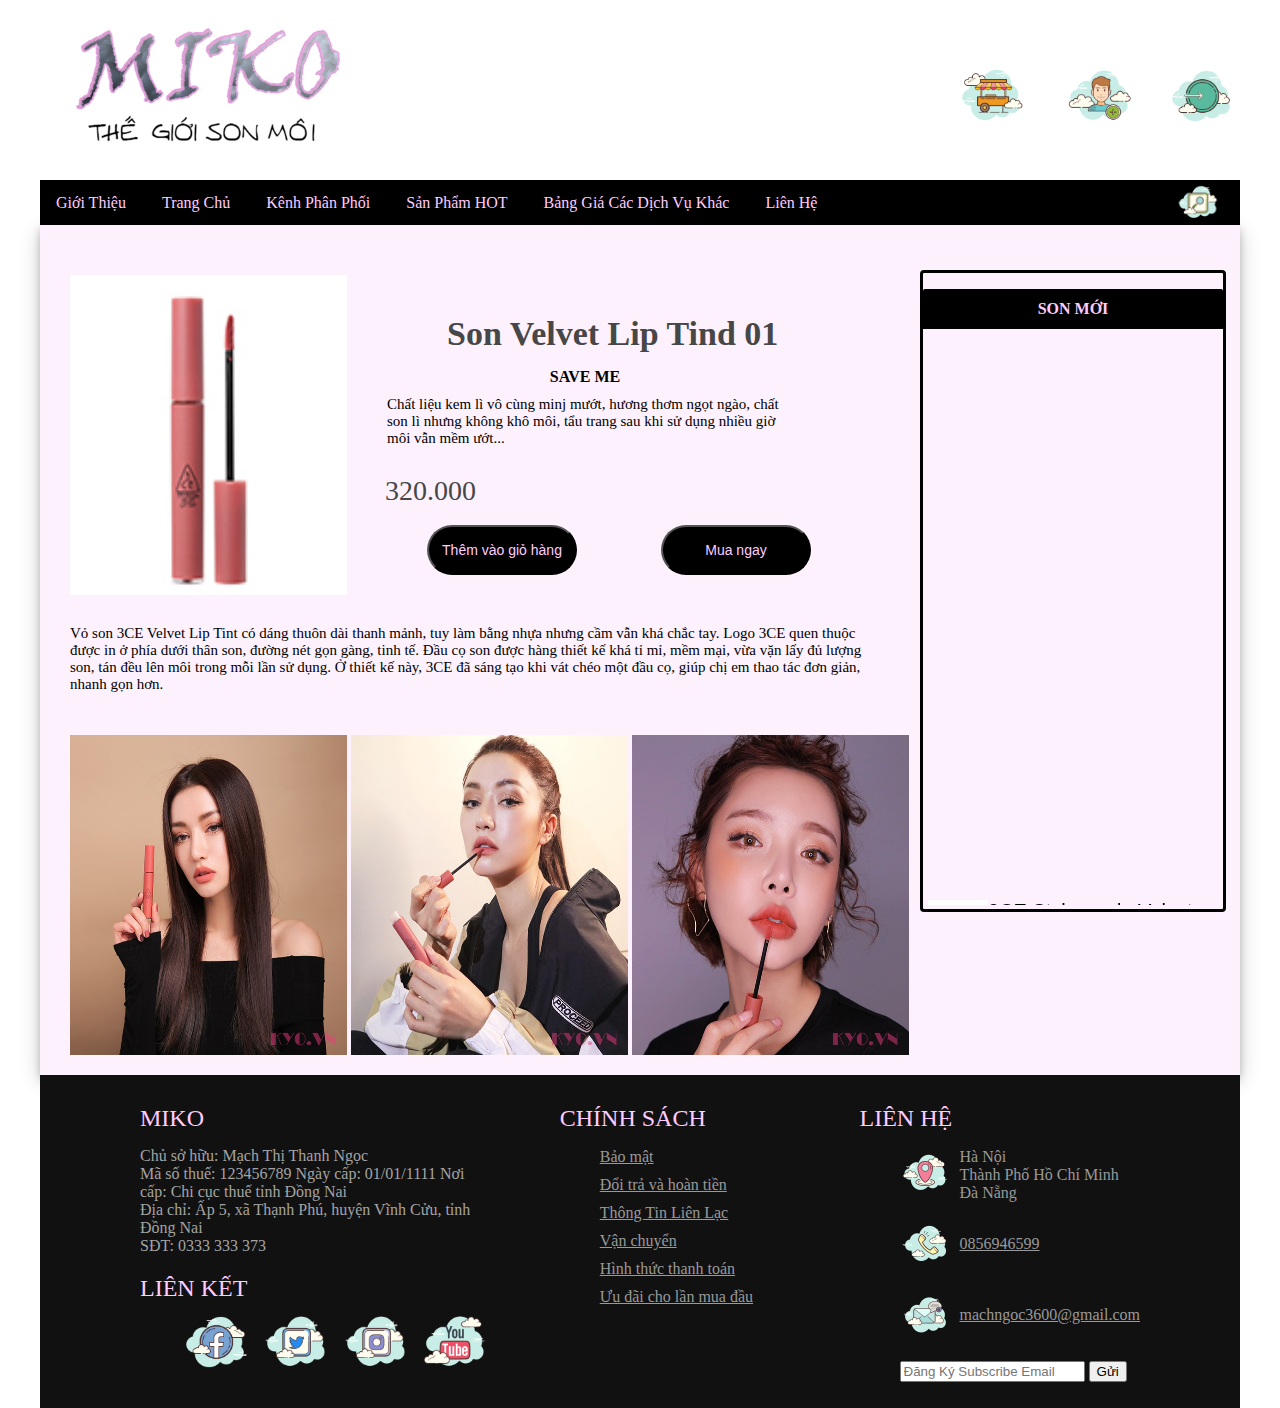
<file: chitietsanpham2.html>
<!doctype html>
<html><!-- InstanceBegin template="/Templates/teampchinh.dwt" codeOutsideHTMLIsLocked="false" -->
<head>
<meta charset="utf-8">
<!-- InstanceBeginEditable name="doctitle" -->
<title>Templace</title>
<!-- InstanceEndEditable -->
<!-- InstanceBeginEditable name="head" -->
<link rel="stylesheet" type="text/css" href="CSS/chitietsanpham.css">
<!-- InstanceEndEditable -->
<link rel="stylesheet" type="text/css" href="CSS/trangchu.css">
<script>
function kiemtra()
{
	var login=document.getElementById("tendangnhap");
	if(login.value=='')
	{
		alert("Mời bạn nhập Tên đăng nhập");
		return true;
	}
	var login1=document.getElementById("password");
	if(login1.value=='')
	{
		alert("Mời bạn nhập Mật khẩu");
		return true;
	}
	document.getElementById("thongbao").innerHTML="Đăng nhập thành công.";
	return false;
		
}
function kiemtra1()
{
	var login2=document.getElementById("tendangnhap1");
	if(login2.value=='')
	{
		alert("Mời bạn nhập Tên đăng nhập");
		return true;
	}
	var login3=document.getElementById("password1");
	if(login3.value=='')
	{
		alert("Mời bạn nhập Mật khẩu");
		return true;
	}
	var login4=document.getElementById("repassword");
	if(login4.value=='')
	{
		alert("Mời bạn Nhập lại Mật khẩu");
		return true;
	}
	document.getElementById("thongbao1").innerHTML="Đăng ký thành công.";
	return false;
		
}
</script>
</head>
<body>
<div class="body">
        <header >
            <div id="header">
            <div id="fb">
            
            </div>
            <div id="logo">
            <img src="Images/logo1.jpg" style="width:330px">
            </div>
            <div id="dangnhap">
            <div class="con">
            <button id="myBtn"><img src="Images/login.png" style="width:70px" height:"70px"></button>
            <div id="myModal" class="modal">
                <div class="modal-content">
                    <form action="#">
                        <span class="close">&times;</span>
                        <h2>ĐĂNG NHẬP</h2>
                        <h3 id="thongbao" style="color: #000; text-align:center;"></h3>
                        <div class="fomrgroup">
                            <p>Tên đăng nhập:</p>
                            <input type="text" name="username" id="tendangnhap">
                        </div>
                        <div class="fomrgroup">
                            <p>Mật khẩu:</p>
                            <input type="password" name="passWord" id="password">
                        </div>
                        <div class="fomrgroup">
                        <div id="thedangnhap">
                            <button onClick="return kiemtra();">Đăng nhập</button>
                            </div>
                        </div>
                    </form>
                </div>
            </div>
        </div>
         <script>
            // lấy phần Modal
            var modal = document.getElementById('myModal');
         
            // Lấy phần button mở Modal
            var btn = document.getElementById("myBtn");
         
            // Lấy phần span đóng Modal
            var span = document.getElementsByClassName("close")[0];
         
            // Khi button được click thi mở Modal
            btn.onclick = function() {
                modal.style.display = "block";
            }
         
            // Khi span được click thì đóng Modal
            span.onclick = function() {
                modal.style.display = "none";
            }
         
            // Khi click ngoài Modal thì đóng Modal
            window.onclick = function(event) {
                if (event.target == modal) {
                    modal.style.display = "none";
                }
            }
        </script>
            </div>
            <div id="dangky">
            <div class="con">
            <button id="myBtn2"><img src="Images/signup.png" style="width:70px" height:"70px"></button>
            <div id="myModal2" class="modal">
                <div class="modal-content">
                    <form action="#">
                        <span class="close2">&times;</span>
                        <h2>ĐĂNG KÝ</h2>
                        <h3 id="thongbao1" style="color: #000; text-align:center;"></h3>
                        <div class="fomrgroup">
                            <p>Tên đăng nhập:</p>
                            <input type="text" name="username" id="tendangnhap1">
                        </div>
                        <div class="fomrgroup">
                            <p>Mật khẩu:</p>
                            <input type="password" name="passWord" id="password1">
                        </div>
                        <div class="fomrgroup">
                            <p>Nhập lại mật khẩu:</p>
                            <input type="password" name="repassWord" id="repassword">
                        </div>
                        <div class="fomrgroup">
                        <div id="thedangnhap">
                            <button onClick="return kiemtra1();">Đăng ký</button>
                            </div>
                        </div>
                    </form>
                </div>
            </div>
        </div>
                <script>
            // lấy phần Modal
            var modal2 = document.getElementById('myModal2');
         
            // Lấy phần button mở Modal
            var btn2 = document.getElementById("myBtn2");
         
            // Lấy phần span đóng Modal
            var span2 = document.getElementsByClassName("close2")[0];
         
            // Khi button được click thi mở Modal
            btn2.onclick = function() {
                modal2.style.display = "block";
            }
         
            // Khi span được click thì đ
            span2.onclick = function() {
                modal2.style.display = "none";
            }
         
            // Khi click ngoài Modal thì đóng Modal
            window.onclick = function(event) {
                if (event.target == modal2) {
                    modal2.style.display = "none";
                }
            }
        </script>
            </div>
        <div id="giohang">
        <img src="Images/icongiohang.png" style="width:70px" height:"70px">
        </div>
		</header>
        <nav>
        <div id="subnav">
        <ul>
        <li><a href="gioithieu.html">Giới Thiệu</a></li>
        <li><a href="trangchu.html">Trang Chủ</a></li>
        <li><a href="sanphammoi.html">Kênh Phân Phối</a>
        <ul class="submenu">
        <li><a href="3ce.html">3CE</a>
        <li><a href="blackrouge.html">Black Rouge</a>
        <li><a href="guerlain.html">Guerlain</a>
        </ul>
        </li>
        <li><a href="sanphamhot.html">Sản Phẩm HOT</a>
        <ul class="submenu">
        <li><a href="2019.html">Năm 2019</a>
        <li><a href="2020.html">Năm 2020</a>
        <li><a href="2021.html">Năm 2021</a>
        </ul>
        </li>
        <li><a href="banggia.html">Bảng Giá Các Dịch Vụ Khác</a>
        <ul class="submenu">
        <li><a href="dichvutrangdiem.html">Dịch Vụ Trang Điểm</a>
        <li><a href="khoahoctrangdiemcoban.html">Trang Điểm Cơ Bản</a>
        <li><a href="khoahoctrangdiemnangcao.html">Trang Điểm Nâng Cao</a>
        </ul>
        </li>
        <li><a href="lienhe.html">Liên Hệ</a>
        <ul class="submenu">
        <li><a href="https://www.facebook.com/3cevietnam.com.vn">Facebook</a>
        <li><a href="https://twitter.com/3ceVietnam">Twitter</a>
        <li><a href="https://www.instagram.com/3cevietnam/">Instagram</a>
        <li><a href="https://www.youtube.com/3CEVietNam">YouTube</a>
        </ul>
        </li>
        <li class="search">
        <img src="Images/icon.png" style="width:45px" height:"45px">
        <div class="search-bar">
        <form>
          <input type="text" name="search" placeholder="Tìm kiếm...">
        </form>
      </div>
    </li>
  </ul>
  </div>
</nav>
<div id="than">
<article>
<aside>
<!-- InstanceBeginEditable name="nội dung" -->
<div class="ngoai">
    <div class="product-img">
      <img src="Images/velvetliptind3.jpg" height="320" width="277">
    </div>
    <div class="product-info">
      <div class="product-text">
        <h1>Son Velvet Lip Tind 01</h1>
        <h2>SAVE ME</h2>
        <p>Chất liệu kem lì vô cùng minj mướt, hương thơm ngọt ngào, chất son lì nhưng không khô môi, tẩu trang sau khi sử dụng nhiều giờ môi vẫn mềm ướt... </p>
      </div>
      <div class="product-price-btn">
        <p><span>320.000</span></p>
        <div class="nut">
        <button type="button">Thêm vào giỏ hàng</button>
        <button type="button">Mua ngay</button>
        </div>
      </div>
    </div>
    <div class="product-info">
      <div class="product-text2">
            <p>Vỏ son 3CE Velvet Lip Tint có dáng thuôn dài thanh mảnh, tuy làm bằng nhựa nhưng cầm vẫn khá chắc tay. Logo 3CE quen thuộc được in ở phía dưới thân son, đường nét gọn gàng, tinh tế. Đầu cọ son được hàng thiết kế khá tỉ mỉ, mềm mại, vừa vặn lấy đủ lượng son, tán đều lên môi trong mỗi lần sử dụng. Ở thiết kế này, 3CE đã sáng tạo khi vát chéo một đầu cọ, giúp chị em thao tác đơn giản, nhanh gọn hơn.
        </p>
</div>
<div class="ngoaii">
<img src="Images/chitiet5.jpg" height="320" width="277">
<img src="Images/chitiet6.jpg" height="320" width="277">
<img src="Images/chitiet7.jpg" height="320" width="277">

</div>
<!-- InstanceEndEditable -->


</aside>
<section>
<div>
<div id="sonmoi">
<p>
SON MỚI
<p>
</div>
<marquee direction="up" scrollamount="3" scrolldelay="100" onMouseMove="stop()" onMouseOut="start()" max-height="450px">
<P><a href="chitietsanpham1.html"> <img src="Images/15.jpg">3CE Stylenanda Velvet Lip Tint </a></P>
<P><a href="16"> <img src="Images/16.jpg">NARS Audacious Liptstick Rouge À Lèvres</a></P>
<P><a href="17"> <img src="Images/17.jpg">3CE Stylenanda Velvet Lip Tint</a></P>
<P><a href="18"> <img src="Images/18.jpg">Lilybyred</a></P>
<P><a href="19"> <img src="Images/19.jpg">INK Airy Velvet 02</a></P>
<P><a href="20"> <img src="Images/20.jpg">INK Passion Apple </a></P>
<P><a href="21"> <img src="Images/21.jpg">INK Airy Velvet 10</a></P>
</marquee>
</div>
</section>
</article>
</div>
<footer>
<div class="container">
         <div class="miko">
             <h2>MIKO</h2>
             <span style="color: #A4A4A4;"> Chủ sở hữu: Mạch Thị Thanh Ngọc</span> <br>
             <span style="color: #A4A4A4;"> Mã số thuế: 123456789 Ngày cấp: 01/01/1111 Nơi cấp: Chi cục thuế tỉnh Đồng Nai</span> <br>
             <span style="color: #A4A4A4;"> Địa chỉ: Ấp 5, xã Thạnh Phú, huyện Vĩnh Cửu, tỉnh Đồng Nai</span><br>
             <span style="color: #A4A4A4;"> SĐT: 0333 333 373 </span>
             <h2>LIÊN KẾT</h2>
             <ul class="social-icon">
                 <li><a href="https://www.facebook.com/3cevietnam.com.vn"><img class="iconxahoi" src="Images/iconfb.png" style="width:70px" height:"70px"></a></li>
                 <li><a href="https://twitter.com/3ceVietnam"><img class="iconxahoi" src="Images/icontw.png" style="width:70px" height:"70px"></a></li>
                 <li><a href="https://www.instagram.com/3cevietnam/"><img class="iconxahoi" src="Images/iconist.png" style="width:70px" height:"70px"></a></li>
                 <li><a href="https://www.youtube.com/3CEVietNam"><img class="iconxahoi" src="Images/iconyou.png" style="width:70px" height:"70px"></a></li>
             </ul>
         </div>
         <div class="noi-dung links">
             <h2>CHÍNH SÁCH</h2>
             <ul>
                 <li><a href="baomat.html">Bảo mật</a></li>
                 <li><a href="doitra.html">Đổi trả và hoàn tiền</a></li>
                 <li><a href="thongtin.html">Thông Tin Liên Lạc</a></li>
                 <li><a href="vanchuyen.html">Vận chuyển</a></li>
                 <li><a href="hinhthuc.html">Hình thức thanh toán</a></li>
                 <li><a href="uudai.html">Ưu đãi cho lần mua đầu</a></li>
             </ul>
         </div>
         <div class="noi-dung contact">
             <h2>LIÊN HỆ</h2>
             <ul class="info">
                 <li>
                     <span><img class="iconxahoi" src="Images/iconplace.png" style="width:50px" height:"50px"></span>
                     <span>Hà Nội<br>
                         Thành Phố Hồ Chí Minh<br>
                         Đà Nẵng</span>
                 </li>
                 <li>
                     <span><img class="iconxahoi" src="Images/iconphone.png" style="width:50px" height:"50px"></span>
                     <p><a href="#">0856946599</a>

                 </li>
                 <li>
                     <span><img  class="iconxahoi" src="Images/icongmail.png" style="width:50px" height:"50px"></span>
                     <p><a href="https://mail.google.com/mail/u/0/#inbox">machngoc3600@gmail.com</a></p>
                </li>
                 <li>
                     <form class="form">
                         <input type="email" class="form__field" placeholder="Đăng Ký Subscribe Email" />
                         <button type="button" class="btn btn--primary  uppercase">Gửi</button>
                     </form>
                 </li>
             </ul>
         </div>
     </div>
</footer>
</body>
<!-- InstanceEnd --></html>
</file>
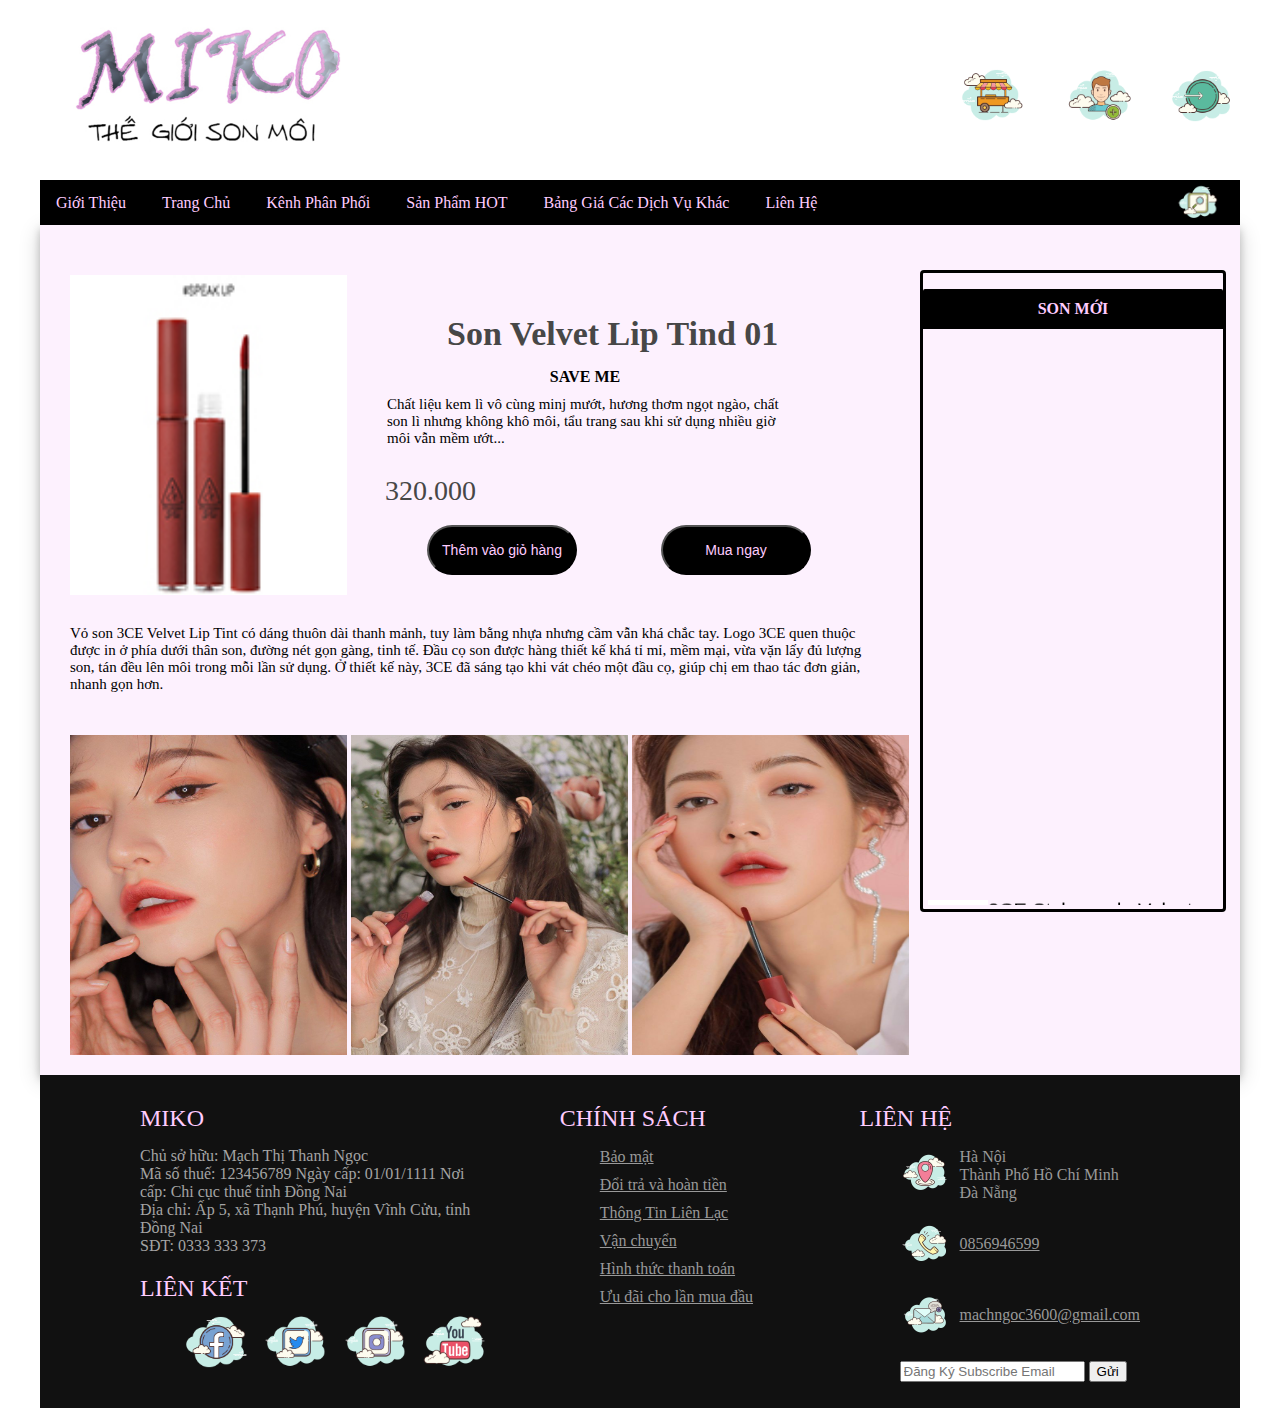
<file: chitietsanpham3.html>
<!doctype html>
<html><!-- InstanceBegin template="/Templates/teampchinh.dwt" codeOutsideHTMLIsLocked="false" -->
<head>
<meta charset="utf-8">
<!-- InstanceBeginEditable name="doctitle" -->
<title>Templace</title>
<!-- InstanceEndEditable -->
<!-- InstanceBeginEditable name="head" -->
<link rel="stylesheet" type="text/css" href="CSS/chitietsanpham.css">
<!-- InstanceEndEditable -->
<link rel="stylesheet" type="text/css" href="CSS/trangchu.css">
<script>
function kiemtra()
{
	var login=document.getElementById("tendangnhap");
	if(login.value=='')
	{
		alert("Mời bạn nhập Tên đăng nhập");
		return true;
	}
	var login1=document.getElementById("password");
	if(login1.value=='')
	{
		alert("Mời bạn nhập Mật khẩu");
		return true;
	}
	document.getElementById("thongbao").innerHTML="Đăng nhập thành công.";
	return false;
		
}
function kiemtra1()
{
	var login2=document.getElementById("tendangnhap1");
	if(login2.value=='')
	{
		alert("Mời bạn nhập Tên đăng nhập");
		return true;
	}
	var login3=document.getElementById("password1");
	if(login3.value=='')
	{
		alert("Mời bạn nhập Mật khẩu");
		return true;
	}
	var login4=document.getElementById("repassword");
	if(login4.value=='')
	{
		alert("Mời bạn Nhập lại Mật khẩu");
		return true;
	}
	document.getElementById("thongbao1").innerHTML="Đăng ký thành công.";
	return false;
		
}
</script>
</head>
<body>
<div class="body">
        <header >
            <div id="header">
            <div id="fb">
            
            </div>
            <div id="logo">
            <img src="Images/logo1.jpg" style="width:330px">
            </div>
            <div id="dangnhap">
            <div class="con">
            <button id="myBtn"><img src="Images/login.png" style="width:70px" height:"70px"></button>
            <div id="myModal" class="modal">
                <div class="modal-content">
                    <form action="#">
                        <span class="close">&times;</span>
                        <h2>ĐĂNG NHẬP</h2>
                        <h3 id="thongbao" style="color: #000; text-align:center;"></h3>
                        <div class="fomrgroup">
                            <p>Tên đăng nhập:</p>
                            <input type="text" name="username" id="tendangnhap">
                        </div>
                        <div class="fomrgroup">
                            <p>Mật khẩu:</p>
                            <input type="password" name="passWord" id="password">
                        </div>
                        <div class="fomrgroup">
                        <div id="thedangnhap">
                            <button onClick="return kiemtra();">Đăng nhập</button>
                            </div>
                        </div>
                    </form>
                </div>
            </div>
        </div>
         <script>
            // lấy phần Modal
            var modal = document.getElementById('myModal');
         
            // Lấy phần button mở Modal
            var btn = document.getElementById("myBtn");
         
            // Lấy phần span đóng Modal
            var span = document.getElementsByClassName("close")[0];
         
            // Khi button được click thi mở Modal
            btn.onclick = function() {
                modal.style.display = "block";
            }
         
            // Khi span được click thì đóng Modal
            span.onclick = function() {
                modal.style.display = "none";
            }
         
            // Khi click ngoài Modal thì đóng Modal
            window.onclick = function(event) {
                if (event.target == modal) {
                    modal.style.display = "none";
                }
            }
        </script>
            </div>
            <div id="dangky">
            <div class="con">
            <button id="myBtn2"><img src="Images/signup.png" style="width:70px" height:"70px"></button>
            <div id="myModal2" class="modal">
                <div class="modal-content">
                    <form action="#">
                        <span class="close2">&times;</span>
                        <h2>ĐĂNG KÝ</h2>
                        <h3 id="thongbao1" style="color: #000; text-align:center;"></h3>
                        <div class="fomrgroup">
                            <p>Tên đăng nhập:</p>
                            <input type="text" name="username" id="tendangnhap1">
                        </div>
                        <div class="fomrgroup">
                            <p>Mật khẩu:</p>
                            <input type="password" name="passWord" id="password1">
                        </div>
                        <div class="fomrgroup">
                            <p>Nhập lại mật khẩu:</p>
                            <input type="password" name="repassWord" id="repassword">
                        </div>
                        <div class="fomrgroup">
                        <div id="thedangnhap">
                            <button onClick="return kiemtra1();">Đăng ký</button>
                            </div>
                        </div>
                    </form>
                </div>
            </div>
        </div>
                <script>
            // lấy phần Modal
            var modal2 = document.getElementById('myModal2');
         
            // Lấy phần button mở Modal
            var btn2 = document.getElementById("myBtn2");
         
            // Lấy phần span đóng Modal
            var span2 = document.getElementsByClassName("close2")[0];
         
            // Khi button được click thi mở Modal
            btn2.onclick = function() {
                modal2.style.display = "block";
            }
         
            // Khi span được click thì đ
            span2.onclick = function() {
                modal2.style.display = "none";
            }
         
            // Khi click ngoài Modal thì đóng Modal
            window.onclick = function(event) {
                if (event.target == modal2) {
                    modal2.style.display = "none";
                }
            }
        </script>
            </div>
        <div id="giohang">
        <img src="Images/icongiohang.png" style="width:70px" height:"70px">
        </div>
		</header>
        <nav>
        <div id="subnav">
        <ul>
        <li><a href="gioithieu.html">Giới Thiệu</a></li>
        <li><a href="trangchu.html">Trang Chủ</a></li>
        <li><a href="sanphammoi.html">Kênh Phân Phối</a>
        <ul class="submenu">
        <li><a href="3ce.html">3CE</a>
        <li><a href="blackrouge.html">Black Rouge</a>
        <li><a href="guerlain.html">Guerlain</a>
        </ul>
        </li>
        <li><a href="sanphamhot.html">Sản Phẩm HOT</a>
        <ul class="submenu">
        <li><a href="2019.html">Năm 2019</a>
        <li><a href="2020.html">Năm 2020</a>
        <li><a href="2021.html">Năm 2021</a>
        </ul>
        </li>
        <li><a href="banggia.html">Bảng Giá Các Dịch Vụ Khác</a>
        <ul class="submenu">
        <li><a href="dichvutrangdiem.html">Dịch Vụ Trang Điểm</a>
        <li><a href="khoahoctrangdiemcoban.html">Trang Điểm Cơ Bản</a>
        <li><a href="khoahoctrangdiemnangcao.html">Trang Điểm Nâng Cao</a>
        </ul>
        </li>
        <li><a href="lienhe.html">Liên Hệ</a>
        <ul class="submenu">
        <li><a href="https://www.facebook.com/3cevietnam.com.vn">Facebook</a>
        <li><a href="https://twitter.com/3ceVietnam">Twitter</a>
        <li><a href="https://www.instagram.com/3cevietnam/">Instagram</a>
        <li><a href="https://www.youtube.com/3CEVietNam">YouTube</a>
        </ul>
        </li>
        <li class="search">
        <img src="Images/icon.png" style="width:45px" height:"45px">
        <div class="search-bar">
        <form>
          <input type="text" name="search" placeholder="Tìm kiếm...">
        </form>
      </div>
    </li>
  </ul>
  </div>
</nav>
<div id="than">
<article>
<aside>
<!-- InstanceBeginEditable name="nội dung" -->
<div class="ngoai">
    <div class="product-img">
      <img src="Images/velvetliptind4.jpg" height="320" width="277">
    </div>
    <div class="product-info">
      <div class="product-text">
        <h1>Son Velvet Lip Tind 01</h1>
        <h2>SAVE ME</h2>
        <p>Chất liệu kem lì vô cùng minj mướt, hương thơm ngọt ngào, chất son lì nhưng không khô môi, tẩu trang sau khi sử dụng nhiều giờ môi vẫn mềm ướt... </p>
      </div>
      <div class="product-price-btn">
        <p><span>320.000</span></p>
        <div class="nut">
        <button type="button">Thêm vào giỏ hàng</button>
        <button type="button">Mua ngay</button>
        </div>
      </div>
    </div>
    <div class="product-info">
      <div class="product-text2">
            <p>Vỏ son 3CE Velvet Lip Tint có dáng thuôn dài thanh mảnh, tuy làm bằng nhựa nhưng cầm vẫn khá chắc tay. Logo 3CE quen thuộc được in ở phía dưới thân son, đường nét gọn gàng, tinh tế. Đầu cọ son được hàng thiết kế khá tỉ mỉ, mềm mại, vừa vặn lấy đủ lượng son, tán đều lên môi trong mỗi lần sử dụng. Ở thiết kế này, 3CE đã sáng tạo khi vát chéo một đầu cọ, giúp chị em thao tác đơn giản, nhanh gọn hơn.
        </p>
</div>
<div class="ngoaii">
<img src="Images/chitiet11.jpg" height="320" width="277">
<img src="Images/chitiet12.jpg" height="320" width="277">
<img src="Images/chitiet13.jpg" height="320" width="277">

</div>
<!-- InstanceEndEditable -->


</aside>
<section>
<div>
<div id="sonmoi">
<p>
SON MỚI
<p>
</div>
<marquee direction="up" scrollamount="3" scrolldelay="100" onMouseMove="stop()" onMouseOut="start()" max-height="450px">
<P><a href="chitietsanpham1.html"> <img src="Images/15.jpg">3CE Stylenanda Velvet Lip Tint </a></P>
<P><a href="16"> <img src="Images/16.jpg">NARS Audacious Liptstick Rouge À Lèvres</a></P>
<P><a href="17"> <img src="Images/17.jpg">3CE Stylenanda Velvet Lip Tint</a></P>
<P><a href="18"> <img src="Images/18.jpg">Lilybyred</a></P>
<P><a href="19"> <img src="Images/19.jpg">INK Airy Velvet 02</a></P>
<P><a href="20"> <img src="Images/20.jpg">INK Passion Apple </a></P>
<P><a href="21"> <img src="Images/21.jpg">INK Airy Velvet 10</a></P>
</marquee>
</div>
</section>
</article>
</div>
<footer>
<div class="container">
         <div class="miko">
             <h2>MIKO</h2>
             <span style="color: #A4A4A4;"> Chủ sở hữu: Mạch Thị Thanh Ngọc</span> <br>
             <span style="color: #A4A4A4;"> Mã số thuế: 123456789 Ngày cấp: 01/01/1111 Nơi cấp: Chi cục thuế tỉnh Đồng Nai</span> <br>
             <span style="color: #A4A4A4;"> Địa chỉ: Ấp 5, xã Thạnh Phú, huyện Vĩnh Cửu, tỉnh Đồng Nai</span><br>
             <span style="color: #A4A4A4;"> SĐT: 0333 333 373 </span>
             <h2>LIÊN KẾT</h2>
             <ul class="social-icon">
                 <li><a href="https://www.facebook.com/3cevietnam.com.vn"><img class="iconxahoi" src="Images/iconfb.png" style="width:70px" height:"70px"></a></li>
                 <li><a href="https://twitter.com/3ceVietnam"><img class="iconxahoi" src="Images/icontw.png" style="width:70px" height:"70px"></a></li>
                 <li><a href="https://www.instagram.com/3cevietnam/"><img class="iconxahoi" src="Images/iconist.png" style="width:70px" height:"70px"></a></li>
                 <li><a href="https://www.youtube.com/3CEVietNam"><img class="iconxahoi" src="Images/iconyou.png" style="width:70px" height:"70px"></a></li>
             </ul>
         </div>
         <div class="noi-dung links">
             <h2>CHÍNH SÁCH</h2>
             <ul>
                 <li><a href="baomat.html">Bảo mật</a></li>
                 <li><a href="doitra.html">Đổi trả và hoàn tiền</a></li>
                 <li><a href="thongtin.html">Thông Tin Liên Lạc</a></li>
                 <li><a href="vanchuyen.html">Vận chuyển</a></li>
                 <li><a href="hinhthuc.html">Hình thức thanh toán</a></li>
                 <li><a href="uudai.html">Ưu đãi cho lần mua đầu</a></li>
             </ul>
         </div>
         <div class="noi-dung contact">
             <h2>LIÊN HỆ</h2>
             <ul class="info">
                 <li>
                     <span><img class="iconxahoi" src="Images/iconplace.png" style="width:50px" height:"50px"></span>
                     <span>Hà Nội<br>
                         Thành Phố Hồ Chí Minh<br>
                         Đà Nẵng</span>
                 </li>
                 <li>
                     <span><img class="iconxahoi" src="Images/iconphone.png" style="width:50px" height:"50px"></span>
                     <p><a href="#">0856946599</a>

                 </li>
                 <li>
                     <span><img  class="iconxahoi" src="Images/icongmail.png" style="width:50px" height:"50px"></span>
                     <p><a href="https://mail.google.com/mail/u/0/#inbox">machngoc3600@gmail.com</a></p>
                </li>
                 <li>
                     <form class="form">
                         <input type="email" class="form__field" placeholder="Đăng Ký Subscribe Email" />
                         <button type="button" class="btn btn--primary  uppercase">Gửi</button>
                     </form>
                 </li>
             </ul>
         </div>
     </div>
</footer>
</body>
<!-- InstanceEnd --></html>
</file>
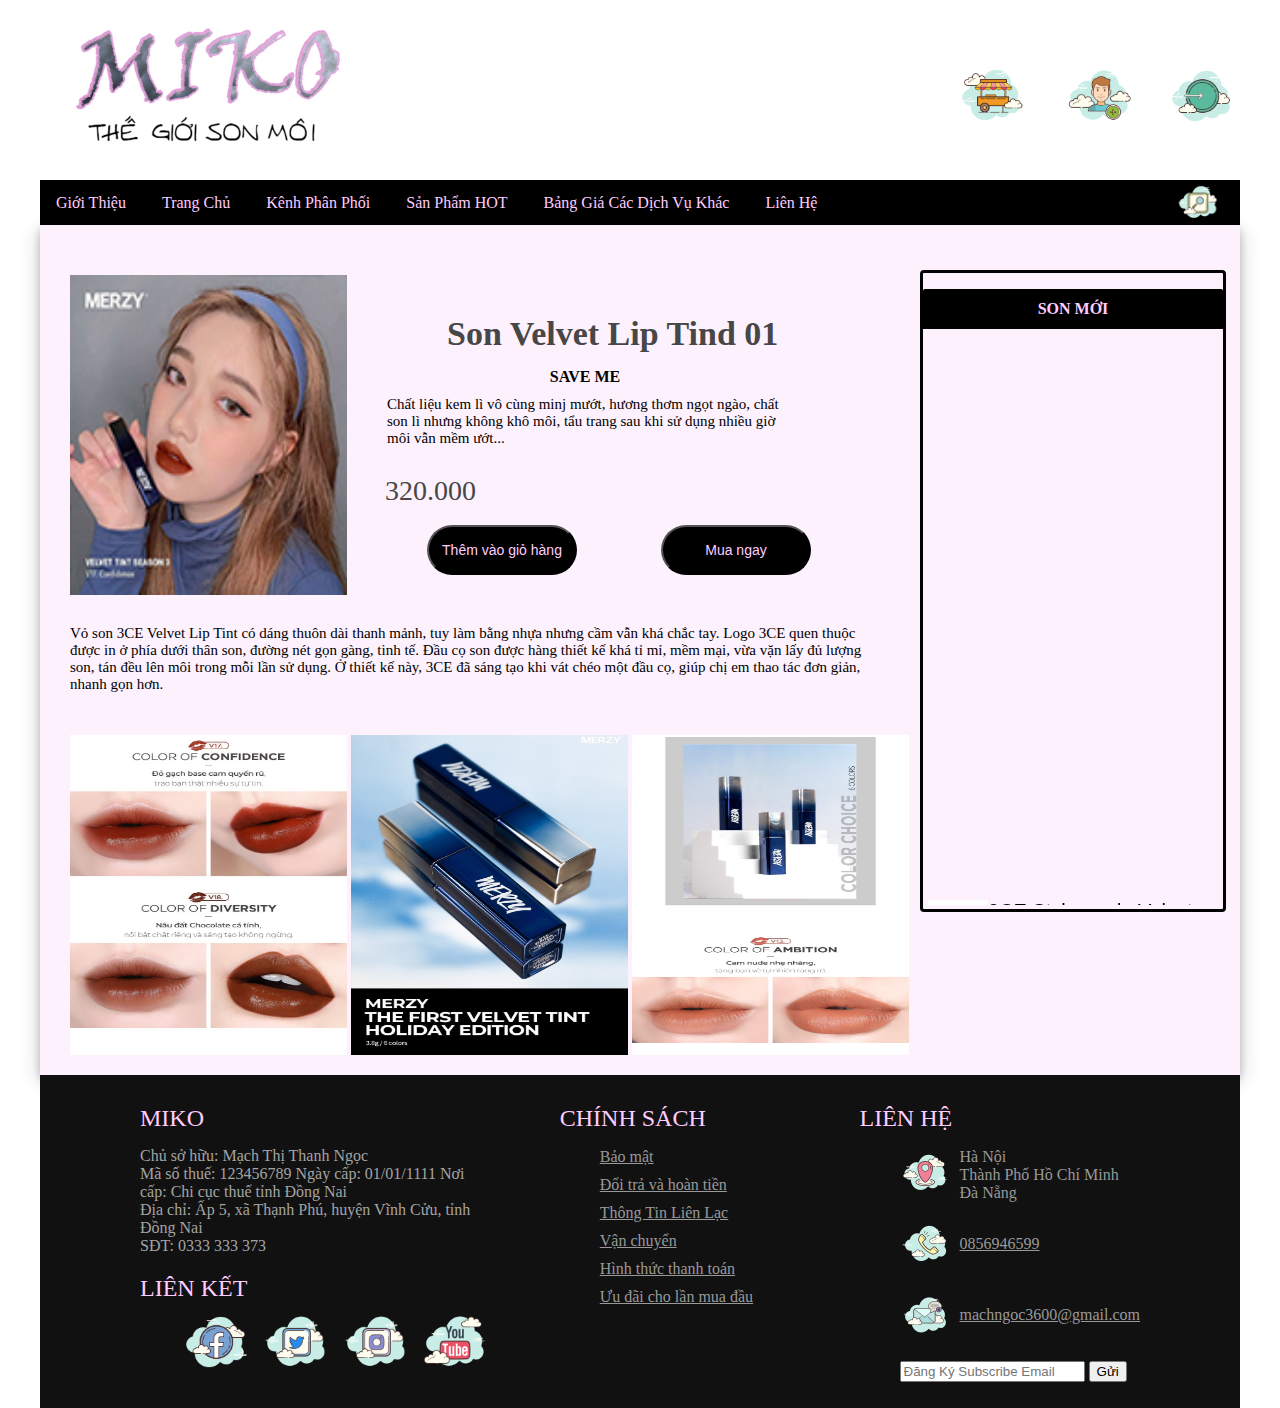
<file: chitietsanpham4.html>
<!doctype html>
<html><!-- InstanceBegin template="/Templates/teampchinh.dwt" codeOutsideHTMLIsLocked="false" -->
<head>
<meta charset="utf-8">
<!-- InstanceBeginEditable name="doctitle" -->
<title>Templace</title>
<!-- InstanceEndEditable -->
<!-- InstanceBeginEditable name="head" -->
<link rel="stylesheet" type="text/css" href="CSS/chitietsanpham.css">
<!-- InstanceEndEditable -->
<link rel="stylesheet" type="text/css" href="CSS/trangchu.css">
<script>
function kiemtra()
{
	var login=document.getElementById("tendangnhap");
	if(login.value=='')
	{
		alert("Mời bạn nhập Tên đăng nhập");
		return true;
	}
	var login1=document.getElementById("password");
	if(login1.value=='')
	{
		alert("Mời bạn nhập Mật khẩu");
		return true;
	}
	document.getElementById("thongbao").innerHTML="Đăng nhập thành công.";
	return false;
		
}
function kiemtra1()
{
	var login2=document.getElementById("tendangnhap1");
	if(login2.value=='')
	{
		alert("Mời bạn nhập Tên đăng nhập");
		return true;
	}
	var login3=document.getElementById("password1");
	if(login3.value=='')
	{
		alert("Mời bạn nhập Mật khẩu");
		return true;
	}
	var login4=document.getElementById("repassword");
	if(login4.value=='')
	{
		alert("Mời bạn Nhập lại Mật khẩu");
		return true;
	}
	document.getElementById("thongbao1").innerHTML="Đăng ký thành công.";
	return false;
		
}
</script>
</head>
<body>
<div class="body">
        <header >
            <div id="header">
            <div id="fb">
            
            </div>
            <div id="logo">
            <img src="Images/logo1.jpg" style="width:330px">
            </div>
            <div id="dangnhap">
            <div class="con">
            <button id="myBtn"><img src="Images/login.png" style="width:70px" height:"70px"></button>
            <div id="myModal" class="modal">
                <div class="modal-content">
                    <form action="#">
                        <span class="close">&times;</span>
                        <h2>ĐĂNG NHẬP</h2>
                        <h3 id="thongbao" style="color: #000; text-align:center;"></h3>
                        <div class="fomrgroup">
                            <p>Tên đăng nhập:</p>
                            <input type="text" name="username" id="tendangnhap">
                        </div>
                        <div class="fomrgroup">
                            <p>Mật khẩu:</p>
                            <input type="password" name="passWord" id="password">
                        </div>
                        <div class="fomrgroup">
                        <div id="thedangnhap">
                            <button onClick="return kiemtra();">Đăng nhập</button>
                            </div>
                        </div>
                    </form>
                </div>
            </div>
        </div>
         <script>
            // lấy phần Modal
            var modal = document.getElementById('myModal');
         
            // Lấy phần button mở Modal
            var btn = document.getElementById("myBtn");
         
            // Lấy phần span đóng Modal
            var span = document.getElementsByClassName("close")[0];
         
            // Khi button được click thi mở Modal
            btn.onclick = function() {
                modal.style.display = "block";
            }
         
            // Khi span được click thì đóng Modal
            span.onclick = function() {
                modal.style.display = "none";
            }
         
            // Khi click ngoài Modal thì đóng Modal
            window.onclick = function(event) {
                if (event.target == modal) {
                    modal.style.display = "none";
                }
            }
        </script>
            </div>
            <div id="dangky">
            <div class="con">
            <button id="myBtn2"><img src="Images/signup.png" style="width:70px" height:"70px"></button>
            <div id="myModal2" class="modal">
                <div class="modal-content">
                    <form action="#">
                        <span class="close2">&times;</span>
                        <h2>ĐĂNG KÝ</h2>
                        <h3 id="thongbao1" style="color: #000; text-align:center;"></h3>
                        <div class="fomrgroup">
                            <p>Tên đăng nhập:</p>
                            <input type="text" name="username" id="tendangnhap1">
                        </div>
                        <div class="fomrgroup">
                            <p>Mật khẩu:</p>
                            <input type="password" name="passWord" id="password1">
                        </div>
                        <div class="fomrgroup">
                            <p>Nhập lại mật khẩu:</p>
                            <input type="password" name="repassWord" id="repassword">
                        </div>
                        <div class="fomrgroup">
                        <div id="thedangnhap">
                            <button onClick="return kiemtra1();">Đăng ký</button>
                            </div>
                        </div>
                    </form>
                </div>
            </div>
        </div>
                <script>
            // lấy phần Modal
            var modal2 = document.getElementById('myModal2');
         
            // Lấy phần button mở Modal
            var btn2 = document.getElementById("myBtn2");
         
            // Lấy phần span đóng Modal
            var span2 = document.getElementsByClassName("close2")[0];
         
            // Khi button được click thi mở Modal
            btn2.onclick = function() {
                modal2.style.display = "block";
            }
         
            // Khi span được click thì đ
            span2.onclick = function() {
                modal2.style.display = "none";
            }
         
            // Khi click ngoài Modal thì đóng Modal
            window.onclick = function(event) {
                if (event.target == modal2) {
                    modal2.style.display = "none";
                }
            }
        </script>
            </div>
        <div id="giohang">
        <img src="Images/icongiohang.png" style="width:70px" height:"70px">
        </div>
		</header>
        <nav>
        <div id="subnav">
        <ul>
        <li><a href="gioithieu.html">Giới Thiệu</a></li>
        <li><a href="trangchu.html">Trang Chủ</a></li>
        <li><a href="sanphammoi.html">Kênh Phân Phối</a>
        <ul class="submenu">
        <li><a href="3ce.html">3CE</a>
        <li><a href="blackrouge.html">Black Rouge</a>
        <li><a href="guerlain.html">Guerlain</a>
        </ul>
        </li>
        <li><a href="sanphamhot.html">Sản Phẩm HOT</a>
        <ul class="submenu">
        <li><a href="2019.html">Năm 2019</a>
        <li><a href="2020.html">Năm 2020</a>
        <li><a href="2021.html">Năm 2021</a>
        </ul>
        </li>
        <li><a href="banggia.html">Bảng Giá Các Dịch Vụ Khác</a>
        <ul class="submenu">
        <li><a href="dichvutrangdiem.html">Dịch Vụ Trang Điểm</a>
        <li><a href="khoahoctrangdiemcoban.html">Trang Điểm Cơ Bản</a>
        <li><a href="khoahoctrangdiemnangcao.html">Trang Điểm Nâng Cao</a>
        </ul>
        </li>
        <li><a href="lienhe.html">Liên Hệ</a>
        <ul class="submenu">
        <li><a href="https://www.facebook.com/3cevietnam.com.vn">Facebook</a>
        <li><a href="https://twitter.com/3ceVietnam">Twitter</a>
        <li><a href="https://www.instagram.com/3cevietnam/">Instagram</a>
        <li><a href="https://www.youtube.com/3CEVietNam">YouTube</a>
        </ul>
        </li>
        <li class="search">
        <img src="Images/icon.png" style="width:45px" height:"45px">
        <div class="search-bar">
        <form>
          <input type="text" name="search" placeholder="Tìm kiếm...">
        </form>
      </div>
    </li>
  </ul>
  </div>
</nav>
<div id="than">
<article>
<aside>
<!-- InstanceBeginEditable name="nội dung" -->
<div class="ngoai">
    <div class="product-img">
      <img src="Images/merzy1.jpeg" height="320" width="277">
    </div>
    <div class="product-info">
      <div class="product-text">
        <h1>Son Velvet Lip Tind 01</h1>
        <h2>SAVE ME</h2>
        <p>Chất liệu kem lì vô cùng minj mướt, hương thơm ngọt ngào, chất son lì nhưng không khô môi, tẩu trang sau khi sử dụng nhiều giờ môi vẫn mềm ướt... </p>
      </div>
      <div class="product-price-btn">
        <p><span>320.000</span></p>
        <div class="nut">
        <button type="button">Thêm vào giỏ hàng</button>
        <button type="button">Mua ngay</button>
        </div>
      </div>
    </div>
    <div class="product-info">
      <div class="product-text2">
            <p>Vỏ son 3CE Velvet Lip Tint có dáng thuôn dài thanh mảnh, tuy làm bằng nhựa nhưng cầm vẫn khá chắc tay. Logo 3CE quen thuộc được in ở phía dưới thân son, đường nét gọn gàng, tinh tế. Đầu cọ son được hàng thiết kế khá tỉ mỉ, mềm mại, vừa vặn lấy đủ lượng son, tán đều lên môi trong mỗi lần sử dụng. Ở thiết kế này, 3CE đã sáng tạo khi vát chéo một đầu cọ, giúp chị em thao tác đơn giản, nhanh gọn hơn.
        </p>
</div>
<div class="ngoaii">
<img src="Images/chitiet16.jpg" height="320" width="277">
<img src="Images/chitiet14.jpg" height="320" width="277">
<img src="Images/chitiet15.jpg" height="320" width="277">

</div>
<!-- InstanceEndEditable -->


</aside>
<section>
<div>
<div id="sonmoi">
<p>
SON MỚI
<p>
</div>
<marquee direction="up" scrollamount="3" scrolldelay="100" onMouseMove="stop()" onMouseOut="start()" max-height="450px">
<P><a href="chitietsanpham1.html"> <img src="Images/15.jpg">3CE Stylenanda Velvet Lip Tint </a></P>
<P><a href="16"> <img src="Images/16.jpg">NARS Audacious Liptstick Rouge À Lèvres</a></P>
<P><a href="17"> <img src="Images/17.jpg">3CE Stylenanda Velvet Lip Tint</a></P>
<P><a href="18"> <img src="Images/18.jpg">Lilybyred</a></P>
<P><a href="19"> <img src="Images/19.jpg">INK Airy Velvet 02</a></P>
<P><a href="20"> <img src="Images/20.jpg">INK Passion Apple </a></P>
<P><a href="21"> <img src="Images/21.jpg">INK Airy Velvet 10</a></P>
</marquee>
</div>
</section>
</article>
</div>
<footer>
<div class="container">
         <div class="miko">
             <h2>MIKO</h2>
             <span style="color: #A4A4A4;"> Chủ sở hữu: Mạch Thị Thanh Ngọc</span> <br>
             <span style="color: #A4A4A4;"> Mã số thuế: 123456789 Ngày cấp: 01/01/1111 Nơi cấp: Chi cục thuế tỉnh Đồng Nai</span> <br>
             <span style="color: #A4A4A4;"> Địa chỉ: Ấp 5, xã Thạnh Phú, huyện Vĩnh Cửu, tỉnh Đồng Nai</span><br>
             <span style="color: #A4A4A4;"> SĐT: 0333 333 373 </span>
             <h2>LIÊN KẾT</h2>
             <ul class="social-icon">
                 <li><a href="https://www.facebook.com/3cevietnam.com.vn"><img class="iconxahoi" src="Images/iconfb.png" style="width:70px" height:"70px"></a></li>
                 <li><a href="https://twitter.com/3ceVietnam"><img class="iconxahoi" src="Images/icontw.png" style="width:70px" height:"70px"></a></li>
                 <li><a href="https://www.instagram.com/3cevietnam/"><img class="iconxahoi" src="Images/iconist.png" style="width:70px" height:"70px"></a></li>
                 <li><a href="https://www.youtube.com/3CEVietNam"><img class="iconxahoi" src="Images/iconyou.png" style="width:70px" height:"70px"></a></li>
             </ul>
         </div>
         <div class="noi-dung links">
             <h2>CHÍNH SÁCH</h2>
             <ul>
                 <li><a href="baomat.html">Bảo mật</a></li>
                 <li><a href="doitra.html">Đổi trả và hoàn tiền</a></li>
                 <li><a href="thongtin.html">Thông Tin Liên Lạc</a></li>
                 <li><a href="vanchuyen.html">Vận chuyển</a></li>
                 <li><a href="hinhthuc.html">Hình thức thanh toán</a></li>
                 <li><a href="uudai.html">Ưu đãi cho lần mua đầu</a></li>
             </ul>
         </div>
         <div class="noi-dung contact">
             <h2>LIÊN HỆ</h2>
             <ul class="info">
                 <li>
                     <span><img class="iconxahoi" src="Images/iconplace.png" style="width:50px" height:"50px"></span>
                     <span>Hà Nội<br>
                         Thành Phố Hồ Chí Minh<br>
                         Đà Nẵng</span>
                 </li>
                 <li>
                     <span><img class="iconxahoi" src="Images/iconphone.png" style="width:50px" height:"50px"></span>
                     <p><a href="#">0856946599</a>

                 </li>
                 <li>
                     <span><img  class="iconxahoi" src="Images/icongmail.png" style="width:50px" height:"50px"></span>
                     <p><a href="https://mail.google.com/mail/u/0/#inbox">machngoc3600@gmail.com</a></p>
                </li>
                 <li>
                     <form class="form">
                         <input type="email" class="form__field" placeholder="Đăng Ký Subscribe Email" />
                         <button type="button" class="btn btn--primary  uppercase">Gửi</button>
                     </form>
                 </li>
             </ul>
         </div>
     </div>
</footer>
</body>
<!-- InstanceEnd --></html>
</file>
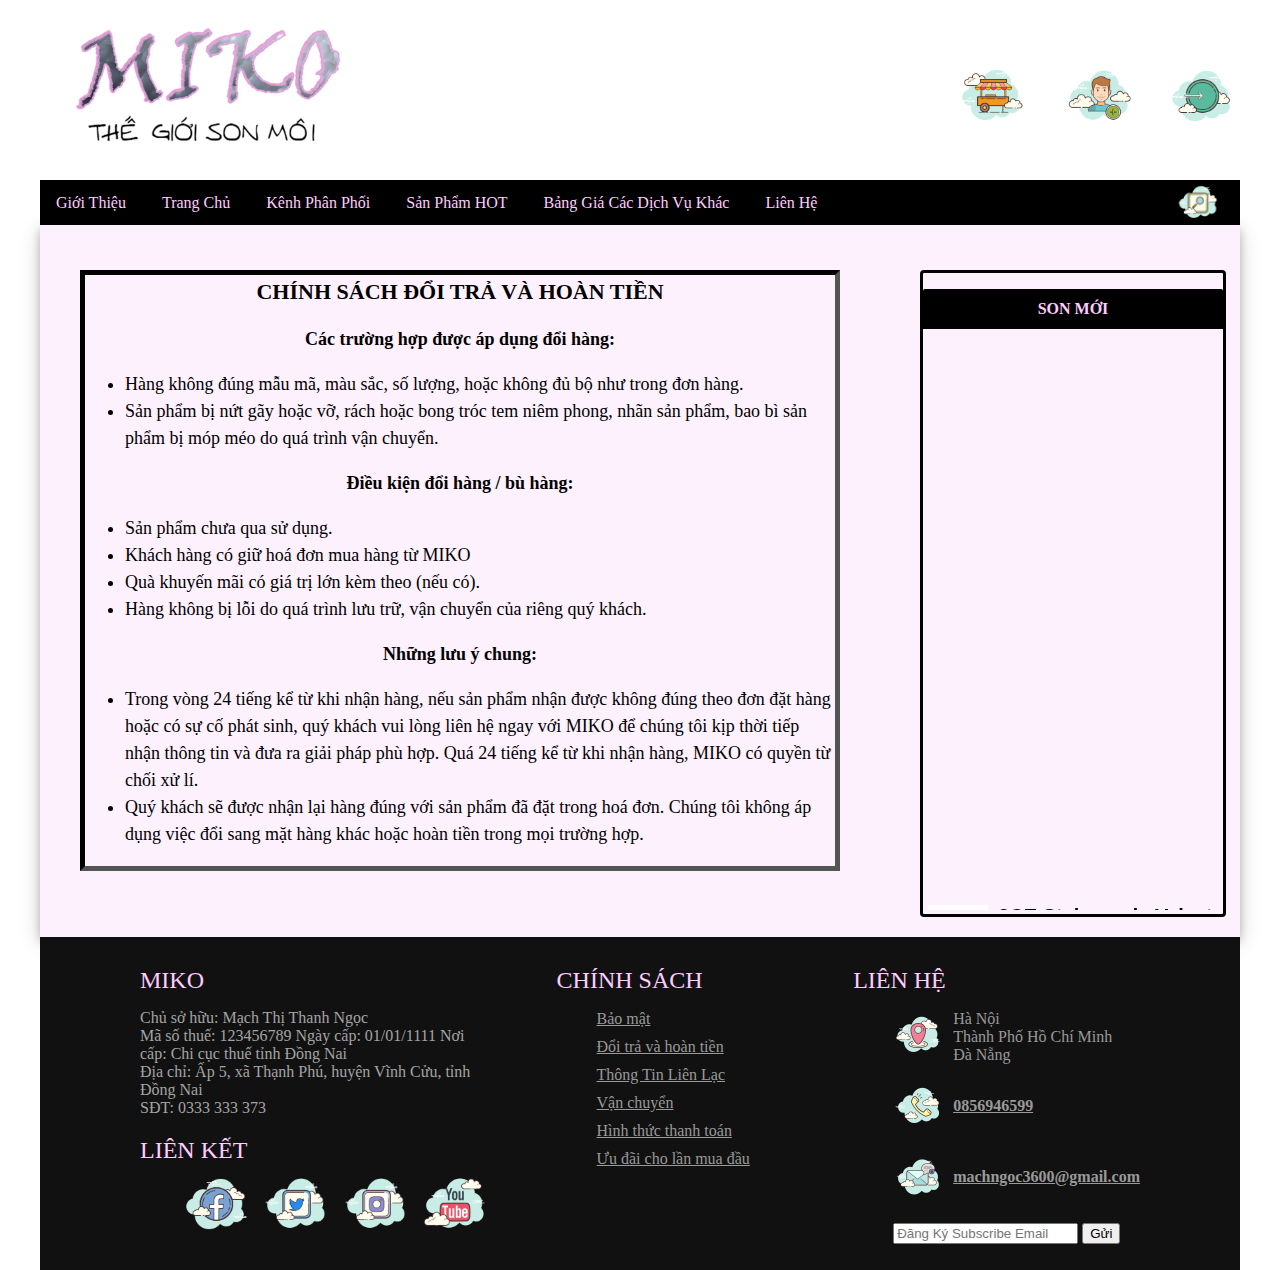
<file: doitra.html>
<!doctype html>
<html><!-- InstanceBegin template="/Templates/teampchinh.dwt" codeOutsideHTMLIsLocked="false" -->
<head>
<meta charset="utf-8">
<!-- InstanceBeginEditable name="doctitle" -->
<title>Templace</title>
<!-- InstanceEndEditable -->
<!-- InstanceBeginEditable name="head" -->
<link rel="stylesheet" type="text/css" href="CSS/doitra.css">
<!-- InstanceEndEditable -->
<link rel="stylesheet" type="text/css" href="CSS/trangchu.css">
<script>
function kiemtra()
{
	var login=document.getElementById("tendangnhap");
	if(login.value=='')
	{
		alert("Mời bạn nhập Tên đăng nhập");
		return true;
	}
	var login1=document.getElementById("password");
	if(login1.value=='')
	{
		alert("Mời bạn nhập Mật khẩu");
		return true;
	}
	document.getElementById("thongbao").innerHTML="Đăng nhập thành công.";
	return false;
		
}
function kiemtra1()
{
	var login2=document.getElementById("tendangnhap1");
	if(login2.value=='')
	{
		alert("Mời bạn nhập Tên đăng nhập");
		return true;
	}
	var login3=document.getElementById("password1");
	if(login3.value=='')
	{
		alert("Mời bạn nhập Mật khẩu");
		return true;
	}
	var login4=document.getElementById("repassword");
	if(login4.value=='')
	{
		alert("Mời bạn Nhập lại Mật khẩu");
		return true;
	}
	document.getElementById("thongbao1").innerHTML="Đăng ký thành công.";
	return false;
		
}
</script>
</head>
<body>
<div class="body">
        <header >
            <div id="header">
            <div id="fb">
            
            </div>
            <div id="logo">
            <img src="Images/logo1.jpg" style="width:330px">
            </div>
            <div id="dangnhap">
            <div class="con">
            <button id="myBtn"><img src="Images/login.png" style="width:70px" height:"70px"></button>
            <div id="myModal" class="modal">
                <div class="modal-content">
                    <form action="#">
                        <span class="close">&times;</span>
                        <h2>ĐĂNG NHẬP</h2>
                        <h3 id="thongbao" style="color: #000; text-align:center;"></h3>
                        <div class="fomrgroup">
                            <p>Tên đăng nhập:</p>
                            <input type="text" name="username" id="tendangnhap">
                        </div>
                        <div class="fomrgroup">
                            <p>Mật khẩu:</p>
                            <input type="password" name="passWord" id="password">
                        </div>
                        <div class="fomrgroup">
                        <div id="thedangnhap">
                            <button onClick="return kiemtra();">Đăng nhập</button>
                            </div>
                        </div>
                    </form>
                </div>
            </div>
        </div>
         <script>
            // lấy phần Modal
            var modal = document.getElementById('myModal');
         
            // Lấy phần button mở Modal
            var btn = document.getElementById("myBtn");
         
            // Lấy phần span đóng Modal
            var span = document.getElementsByClassName("close")[0];
         
            // Khi button được click thi mở Modal
            btn.onclick = function() {
                modal.style.display = "block";
            }
         
            // Khi span được click thì đóng Modal
            span.onclick = function() {
                modal.style.display = "none";
            }
         
            // Khi click ngoài Modal thì đóng Modal
            window.onclick = function(event) {
                if (event.target == modal) {
                    modal.style.display = "none";
                }
            }
        </script>
            </div>
            <div id="dangky">
            <div class="con">
            <button id="myBtn2"><img src="Images/signup.png" style="width:70px" height:"70px"></button>
            <div id="myModal2" class="modal">
                <div class="modal-content">
                    <form action="#">
                        <span class="close2">&times;</span>
                        <h2>ĐĂNG KÝ</h2>
                        <h3 id="thongbao1" style="color: #000; text-align:center;"></h3>
                        <div class="fomrgroup">
                            <p>Tên đăng nhập:</p>
                            <input type="text" name="username" id="tendangnhap1">
                        </div>
                        <div class="fomrgroup">
                            <p>Mật khẩu:</p>
                            <input type="password" name="passWord" id="password1">
                        </div>
                        <div class="fomrgroup">
                            <p>Nhập lại mật khẩu:</p>
                            <input type="password" name="repassWord" id="repassword">
                        </div>
                        <div class="fomrgroup">
                        <div id="thedangnhap">
                            <button onClick="return kiemtra1();">Đăng ký</button>
                            </div>
                        </div>
                    </form>
                </div>
            </div>
        </div>
                <script>
            // lấy phần Modal
            var modal2 = document.getElementById('myModal2');
         
            // Lấy phần button mở Modal
            var btn2 = document.getElementById("myBtn2");
         
            // Lấy phần span đóng Modal
            var span2 = document.getElementsByClassName("close2")[0];
         
            // Khi button được click thi mở Modal
            btn2.onclick = function() {
                modal2.style.display = "block";
            }
         
            // Khi span được click thì đ
            span2.onclick = function() {
                modal2.style.display = "none";
            }
         
            // Khi click ngoài Modal thì đóng Modal
            window.onclick = function(event) {
                if (event.target == modal2) {
                    modal2.style.display = "none";
                }
            }
        </script>
            </div>
        <div id="giohang">
        <img src="Images/icongiohang.png" style="width:70px" height:"70px">
        </div>
		</header>
        <nav>
        <div id="subnav">
        <ul>
        <li><a href="gioithieu.html">Giới Thiệu</a></li>
        <li><a href="trangchu.html">Trang Chủ</a></li>
        <li><a href="sanphammoi.html">Kênh Phân Phối</a>
        <ul class="submenu">
        <li><a href="3ce.html">3CE</a>
        <li><a href="blackrouge.html">Black Rouge</a>
        <li><a href="guerlain.html">Guerlain</a>
        </ul>
        </li>
        <li><a href="sanphamhot.html">Sản Phẩm HOT</a>
        <ul class="submenu">
        <li><a href="2019.html">Năm 2019</a>
        <li><a href="2020.html">Năm 2020</a>
        <li><a href="2021.html">Năm 2021</a>
        </ul>
        </li>
        <li><a href="banggia.html">Bảng Giá Các Dịch Vụ Khác</a>
        <ul class="submenu">
        <li><a href="dichvutrangdiem.html">Dịch Vụ Trang Điểm</a>
        <li><a href="khoahoctrangdiemcoban.html">Trang Điểm Cơ Bản</a>
        <li><a href="khoahoctrangdiemnangcao.html">Trang Điểm Nâng Cao</a>
        </ul>
        </li>
        <li><a href="lienhe.html">Liên Hệ</a>
        <ul class="submenu">
        <li><a href="https://www.facebook.com/3cevietnam.com.vn">Facebook</a>
        <li><a href="https://twitter.com/3ceVietnam">Twitter</a>
        <li><a href="https://www.instagram.com/3cevietnam/">Instagram</a>
        <li><a href="https://www.youtube.com/3CEVietNam">YouTube</a>
        </ul>
        </li>
        <li class="search">
        <img src="Images/icon.png" style="width:45px" height:"45px">
        <div class="search-bar">
        <form>
          <input type="text" name="search" placeholder="Tìm kiếm...">
        </form>
      </div>
    </li>
  </ul>
  </div>
</nav>
<div id="than">
<article>
<aside>
<!-- InstanceBeginEditable name="nội dung" -->
<div id="doitra">
<div id="tieude">
CHÍNH SÁCH ĐỔI TRẢ VÀ HOÀN TIỀN
</div>
<p>Các trường hợp được áp dụng đổi hàng:</p>
<ul>
<li>Hàng không đúng mẫu mã, màu sắc, số lượng, hoặc không đủ bộ như trong đơn hàng. </li>
<li>Sản phẩm bị nứt gãy hoặc vỡ, rách hoặc bong tróc tem niêm phong, nhãn sản phẩm, bao bì sản phẩm bị móp méo do quá trình vận chuyển.</li>
</ul>
<p>Điều kiện đổi hàng / bù hàng:</p>
<ul>
<li>Sản phẩm chưa qua sử dụng.</li>
<li>Khách hàng có giữ hoá đơn mua hàng từ MIKO</li>
<li>Quà khuyến mãi có giá trị lớn kèm theo (nếu có).</li>
<li>Hàng không bị lỗi do quá trình lưu trữ, vận chuyển của riêng quý khách.</li>
</ul>
<p>Những lưu ý chung:</p>
<ul>
<li>Trong vòng 24 tiếng kể từ khi nhận hàng, nếu sản phẩm nhận được không đúng theo đơn đặt hàng hoặc có sự cố phát sinh, quý khách vui lòng liên hệ ngay với MIKO để chúng tôi kịp thời tiếp nhận thông tin và đưa ra giải pháp phù hợp. Quá 24 tiếng kể từ khi nhận hàng, MIKO có quyền từ chối xử lí.</li>
<li>Quý khách sẽ được nhận lại hàng đúng với sản phẩm đã đặt trong hoá đơn. Chúng tôi không áp dụng việc đổi sang mặt hàng khác hoặc hoàn tiền trong mọi trường hợp.</li>
</ul>
</div>
<!-- InstanceEndEditable -->


</aside>
<section>
<div>
<div id="sonmoi">
<p>
SON MỚI
<p>
</div>
<marquee direction="up" scrollamount="3" scrolldelay="100" onMouseMove="stop()" onMouseOut="start()" max-height="450px">
<P><a href="chitietsanpham1.html"> <img src="Images/15.jpg">3CE Stylenanda Velvet Lip Tint </a></P>
<P><a href="16"> <img src="Images/16.jpg">NARS Audacious Liptstick Rouge À Lèvres</a></P>
<P><a href="17"> <img src="Images/17.jpg">3CE Stylenanda Velvet Lip Tint</a></P>
<P><a href="18"> <img src="Images/18.jpg">Lilybyred</a></P>
<P><a href="19"> <img src="Images/19.jpg">INK Airy Velvet 02</a></P>
<P><a href="20"> <img src="Images/20.jpg">INK Passion Apple </a></P>
<P><a href="21"> <img src="Images/21.jpg">INK Airy Velvet 10</a></P>
</marquee>
</div>
</section>
</article>
</div>
<footer>
<div class="container">
         <div class="miko">
             <h2>MIKO</h2>
             <span style="color: #A4A4A4;"> Chủ sở hữu: Mạch Thị Thanh Ngọc</span> <br>
             <span style="color: #A4A4A4;"> Mã số thuế: 123456789 Ngày cấp: 01/01/1111 Nơi cấp: Chi cục thuế tỉnh Đồng Nai</span> <br>
             <span style="color: #A4A4A4;"> Địa chỉ: Ấp 5, xã Thạnh Phú, huyện Vĩnh Cửu, tỉnh Đồng Nai</span><br>
             <span style="color: #A4A4A4;"> SĐT: 0333 333 373 </span>
             <h2>LIÊN KẾT</h2>
             <ul class="social-icon">
                 <li><a href="https://www.facebook.com/3cevietnam.com.vn"><img class="iconxahoi" src="Images/iconfb.png" style="width:70px" height:"70px"></a></li>
                 <li><a href="https://twitter.com/3ceVietnam"><img class="iconxahoi" src="Images/icontw.png" style="width:70px" height:"70px"></a></li>
                 <li><a href="https://www.instagram.com/3cevietnam/"><img class="iconxahoi" src="Images/iconist.png" style="width:70px" height:"70px"></a></li>
                 <li><a href="https://www.youtube.com/3CEVietNam"><img class="iconxahoi" src="Images/iconyou.png" style="width:70px" height:"70px"></a></li>
             </ul>
         </div>
         <div class="noi-dung links">
             <h2>CHÍNH SÁCH</h2>
             <ul>
                 <li><a href="baomat.html">Bảo mật</a></li>
                 <li><a href="doitra.html">Đổi trả và hoàn tiền</a></li>
                 <li><a href="thongtin.html">Thông Tin Liên Lạc</a></li>
                 <li><a href="vanchuyen.html">Vận chuyển</a></li>
                 <li><a href="hinhthuc.html">Hình thức thanh toán</a></li>
                 <li><a href="uudai.html">Ưu đãi cho lần mua đầu</a></li>
             </ul>
         </div>
         <div class="noi-dung contact">
             <h2>LIÊN HỆ</h2>
             <ul class="info">
                 <li>
                     <span><img class="iconxahoi" src="Images/iconplace.png" style="width:50px" height:"50px"></span>
                     <span>Hà Nội<br>
                         Thành Phố Hồ Chí Minh<br>
                         Đà Nẵng</span>
                 </li>
                 <li>
                     <span><img class="iconxahoi" src="Images/iconphone.png" style="width:50px" height:"50px"></span>
                     <p><a href="#">0856946599</a>

                 </li>
                 <li>
                     <span><img  class="iconxahoi" src="Images/icongmail.png" style="width:50px" height:"50px"></span>
                     <p><a href="https://mail.google.com/mail/u/0/#inbox">machngoc3600@gmail.com</a></p>
                </li>
                 <li>
                     <form class="form">
                         <input type="email" class="form__field" placeholder="Đăng Ký Subscribe Email" />
                         <button type="button" class="btn btn--primary  uppercase">Gửi</button>
                     </form>
                 </li>
             </ul>
         </div>
     </div>
</footer>
</body>
<!-- InstanceEnd --></html>
</file>
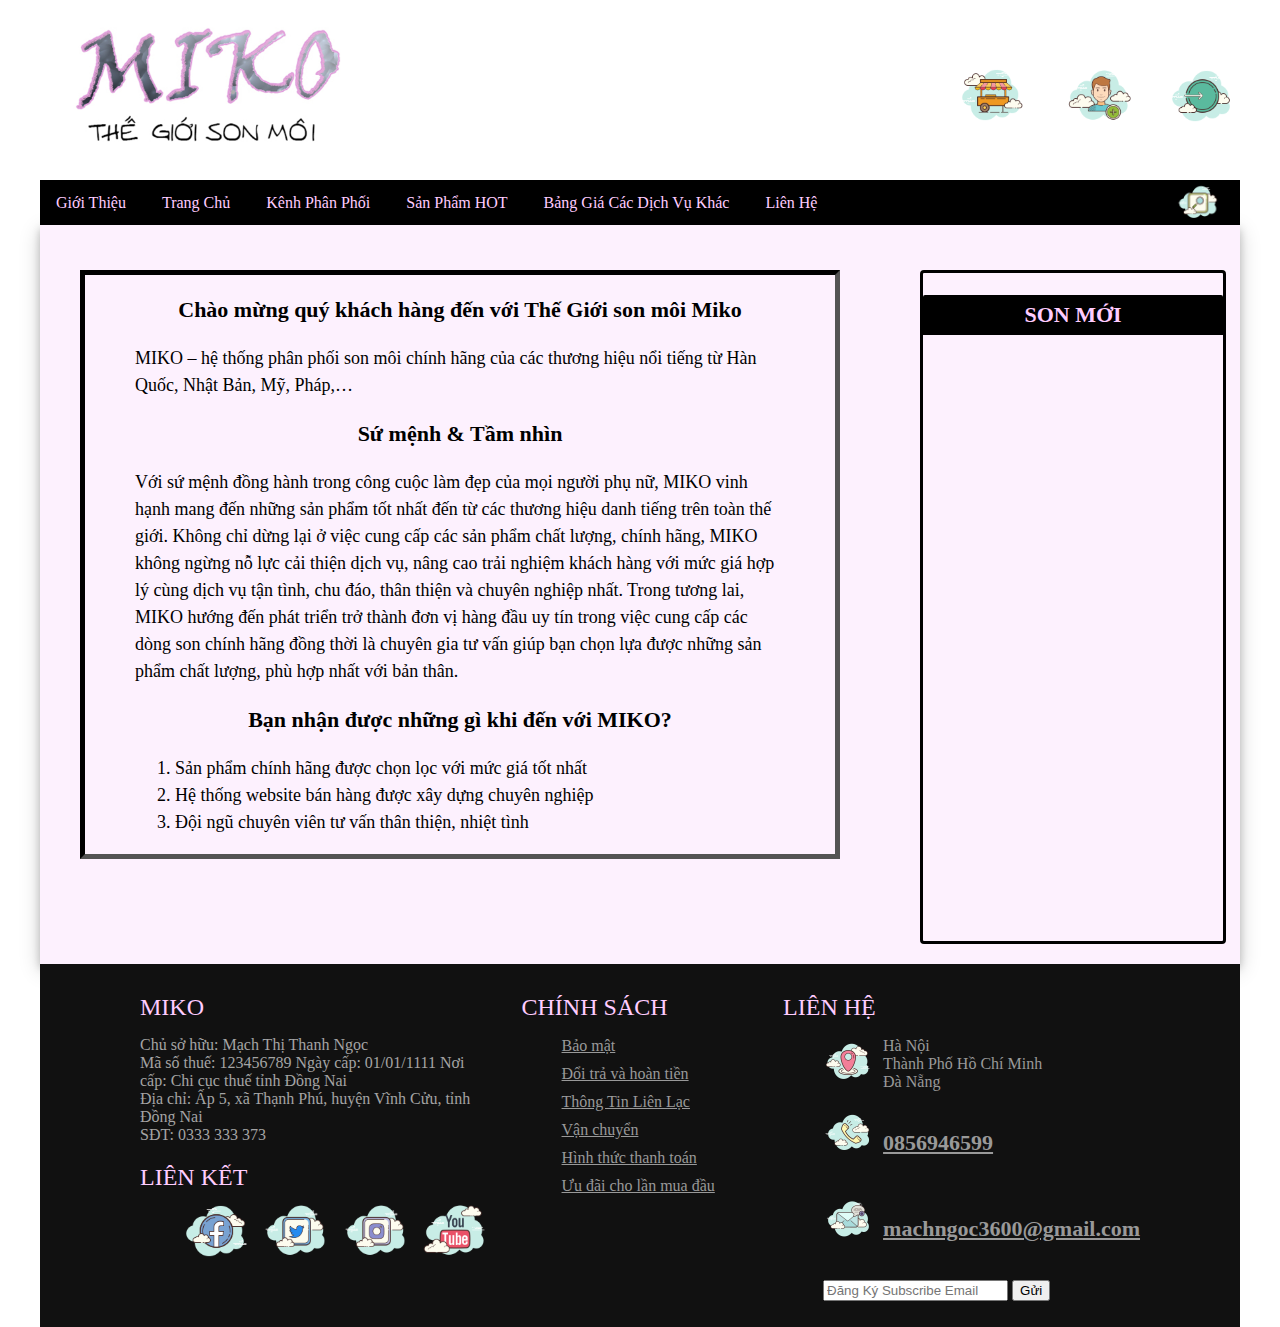
<file: gioithieu.html>
<!doctype html>
<html><!-- InstanceBegin template="/Templates/teampchinh.dwt" codeOutsideHTMLIsLocked="false" -->
<head>
<meta charset="utf-8">
<!-- InstanceBeginEditable name="doctitle" -->
<title>Templace</title>
<!-- InstanceEndEditable -->
<!-- InstanceBeginEditable name="head" -->
<link rel="stylesheet" type="text/css" href="CSS/gioithieu.css">
<style>
</style>
<!-- InstanceEndEditable -->
<link rel="stylesheet" type="text/css" href="CSS/trangchu.css">
<script>
function kiemtra()
{
	var login=document.getElementById("tendangnhap");
	if(login.value=='')
	{
		alert("Mời bạn nhập Tên đăng nhập");
		return true;
	}
	var login1=document.getElementById("password");
	if(login1.value=='')
	{
		alert("Mời bạn nhập Mật khẩu");
		return true;
	}
	document.getElementById("thongbao").innerHTML="Đăng nhập thành công.";
	return false;
		
}
function kiemtra1()
{
	var login2=document.getElementById("tendangnhap1");
	if(login2.value=='')
	{
		alert("Mời bạn nhập Tên đăng nhập");
		return true;
	}
	var login3=document.getElementById("password1");
	if(login3.value=='')
	{
		alert("Mời bạn nhập Mật khẩu");
		return true;
	}
	var login4=document.getElementById("repassword");
	if(login4.value=='')
	{
		alert("Mời bạn Nhập lại Mật khẩu");
		return true;
	}
	document.getElementById("thongbao1").innerHTML="Đăng ký thành công.";
	return false;
		
}
</script>
</head>
<body>
<div class="body">
        <header >
            <div id="header">
            <div id="fb">
            
            </div>
            <div id="logo">
            <img src="Images/logo1.jpg" style="width:330px">
            </div>
            <div id="dangnhap">
            <div class="con">
            <button id="myBtn"><img src="Images/login.png" style="width:70px" height:"70px"></button>
            <div id="myModal" class="modal">
                <div class="modal-content">
                    <form action="#">
                        <span class="close">&times;</span>
                        <h2>ĐĂNG NHẬP</h2>
                        <h3 id="thongbao" style="color: #000; text-align:center;"></h3>
                        <div class="fomrgroup">
                            <p>Tên đăng nhập:</p>
                            <input type="text" name="username" id="tendangnhap">
                        </div>
                        <div class="fomrgroup">
                            <p>Mật khẩu:</p>
                            <input type="password" name="passWord" id="password">
                        </div>
                        <div class="fomrgroup">
                        <div id="thedangnhap">
                            <button onClick="return kiemtra();">Đăng nhập</button>
                            </div>
                        </div>
                    </form>
                </div>
            </div>
        </div>
         <script>
            // lấy phần Modal
            var modal = document.getElementById('myModal');
         
            // Lấy phần button mở Modal
            var btn = document.getElementById("myBtn");
         
            // Lấy phần span đóng Modal
            var span = document.getElementsByClassName("close")[0];
         
            // Khi button được click thi mở Modal
            btn.onclick = function() {
                modal.style.display = "block";
            }
         
            // Khi span được click thì đóng Modal
            span.onclick = function() {
                modal.style.display = "none";
            }
         
            // Khi click ngoài Modal thì đóng Modal
            window.onclick = function(event) {
                if (event.target == modal) {
                    modal.style.display = "none";
                }
            }
        </script>
            </div>
            <div id="dangky">
            <div class="con">
            <button id="myBtn2"><img src="Images/signup.png" style="width:70px" height:"70px"></button>
            <div id="myModal2" class="modal">
                <div class="modal-content">
                    <form action="#">
                        <span class="close2">&times;</span>
                        <h2>ĐĂNG KÝ</h2>
                        <h3 id="thongbao1" style="color: #000; text-align:center;"></h3>
                        <div class="fomrgroup">
                            <p>Tên đăng nhập:</p>
                            <input type="text" name="username" id="tendangnhap1">
                        </div>
                        <div class="fomrgroup">
                            <p>Mật khẩu:</p>
                            <input type="password" name="passWord" id="password1">
                        </div>
                        <div class="fomrgroup">
                            <p>Nhập lại mật khẩu:</p>
                            <input type="password" name="repassWord" id="repassword">
                        </div>
                        <div class="fomrgroup">
                        <div id="thedangnhap">
                            <button onClick="return kiemtra1();">Đăng ký</button>
                            </div>
                        </div>
                    </form>
                </div>
            </div>
        </div>
                <script>
            // lấy phần Modal
            var modal2 = document.getElementById('myModal2');
         
            // Lấy phần button mở Modal
            var btn2 = document.getElementById("myBtn2");
         
            // Lấy phần span đóng Modal
            var span2 = document.getElementsByClassName("close2")[0];
         
            // Khi button được click thi mở Modal
            btn2.onclick = function() {
                modal2.style.display = "block";
            }
         
            // Khi span được click thì đ
            span2.onclick = function() {
                modal2.style.display = "none";
            }
         
            // Khi click ngoài Modal thì đóng Modal
            window.onclick = function(event) {
                if (event.target == modal2) {
                    modal2.style.display = "none";
                }
            }
        </script>
            </div>
        <div id="giohang">
        <img src="Images/icongiohang.png" style="width:70px" height:"70px">
        </div>
		</header>
        <nav>
        <div id="subnav">
        <ul>
        <li><a href="gioithieu.html">Giới Thiệu</a></li>
        <li><a href="trangchu.html">Trang Chủ</a></li>
        <li><a href="sanphammoi.html">Kênh Phân Phối</a>
        <ul class="submenu">
        <li><a href="3ce.html">3CE</a>
        <li><a href="blackrouge.html">Black Rouge</a>
        <li><a href="guerlain.html">Guerlain</a>
        </ul>
        </li>
        <li><a href="sanphamhot.html">Sản Phẩm HOT</a>
        <ul class="submenu">
        <li><a href="2019.html">Năm 2019</a>
        <li><a href="2020.html">Năm 2020</a>
        <li><a href="2021.html">Năm 2021</a>
        </ul>
        </li>
        <li><a href="banggia.html">Bảng Giá Các Dịch Vụ Khác</a>
        <ul class="submenu">
        <li><a href="dichvutrangdiem.html">Dịch Vụ Trang Điểm</a>
        <li><a href="khoahoctrangdiemcoban.html">Trang Điểm Cơ Bản</a>
        <li><a href="khoahoctrangdiemnangcao.html">Trang Điểm Nâng Cao</a>
        </ul>
        </li>
        <li><a href="lienhe.html">Liên Hệ</a>
        <ul class="submenu">
        <li><a href="https://www.facebook.com/3cevietnam.com.vn">Facebook</a>
        <li><a href="https://twitter.com/3ceVietnam">Twitter</a>
        <li><a href="https://www.instagram.com/3cevietnam/">Instagram</a>
        <li><a href="https://www.youtube.com/3CEVietNam">YouTube</a>
        </ul>
        </li>
        <li class="search">
        <img src="Images/icon.png" style="width:45px" height:"45px">
        <div class="search-bar">
        <form>
          <input type="text" name="search" placeholder="Tìm kiếm...">
        </form>
      </div>
    </li>
  </ul>
  </div>
</nav>
<div id="than">
<article>
<aside>
<!-- InstanceBeginEditable name="nội dung" -->
<div id="bordergioithieu">
<p>Chào mừng quý khách hàng đến với Thế Giới son môi Miko</p>
<div id="dong2">MIKO – hệ thống phân phối son môi chính hãng của các thương hiệu nổi tiếng từ Hàn Quốc, Nhật Bản, Mỹ, Pháp,…</div>
<p>Sứ mệnh & Tầm nhìn</p>
<div id="sumenh">
Với sứ mệnh đồng hành trong công cuộc làm đẹp của mọi người phụ nữ, MIKO vinh hạnh mang đến những sản phẩm tốt nhất đến từ các thương hiệu danh tiếng trên toàn thế giới. Không chỉ dừng lại ở việc cung cấp các sản phẩm chất lượng, chính hãng, MIKO không ngừng nỗ lực cải thiện dịch vụ, nâng cao trải nghiệm khách hàng với mức giá hợp lý cùng dịch vụ tận tình, chu đáo, thân thiện và chuyên nghiệp nhất.

Trong tương lai, MIKO hướng đến phát triển trở thành đơn vị hàng đầu uy tín trong việc cung cấp các dòng son chính hãng đồng thời là chuyên gia tư vấn giúp bạn chọn lựa được những sản phẩm chất lượng, phù hợp nhất với bản thân.</div>
<p>Bạn nhận được những gì khi đến với MIKO?</p>
<ol>
<li> Sản phẩm chính hãng được chọn lọc với mức giá tốt nhất</li>


<li> Hệ thống website bán hàng được xây dựng chuyên nghiệp</li>


<li> Đội ngũ chuyên viên tư vấn thân thiện, nhiệt tình</li>

</ol>
<!-- InstanceEndEditable -->


</aside>
<section>
<div>
<div id="sonmoi">
<p>
SON MỚI
<p>
</div>
<marquee direction="up" scrollamount="3" scrolldelay="100" onMouseMove="stop()" onMouseOut="start()" max-height="450px">
<P><a href="chitietsanpham1.html"> <img src="Images/15.jpg">3CE Stylenanda Velvet Lip Tint </a></P>
<P><a href="16"> <img src="Images/16.jpg">NARS Audacious Liptstick Rouge À Lèvres</a></P>
<P><a href="17"> <img src="Images/17.jpg">3CE Stylenanda Velvet Lip Tint</a></P>
<P><a href="18"> <img src="Images/18.jpg">Lilybyred</a></P>
<P><a href="19"> <img src="Images/19.jpg">INK Airy Velvet 02</a></P>
<P><a href="20"> <img src="Images/20.jpg">INK Passion Apple </a></P>
<P><a href="21"> <img src="Images/21.jpg">INK Airy Velvet 10</a></P>
</marquee>
</div>
</section>
</article>
</div>
<footer>
<div class="container">
         <div class="miko">
             <h2>MIKO</h2>
             <span style="color: #A4A4A4;"> Chủ sở hữu: Mạch Thị Thanh Ngọc</span> <br>
             <span style="color: #A4A4A4;"> Mã số thuế: 123456789 Ngày cấp: 01/01/1111 Nơi cấp: Chi cục thuế tỉnh Đồng Nai</span> <br>
             <span style="color: #A4A4A4;"> Địa chỉ: Ấp 5, xã Thạnh Phú, huyện Vĩnh Cửu, tỉnh Đồng Nai</span><br>
             <span style="color: #A4A4A4;"> SĐT: 0333 333 373 </span>
             <h2>LIÊN KẾT</h2>
             <ul class="social-icon">
                 <li><a href="https://www.facebook.com/3cevietnam.com.vn"><img class="iconxahoi" src="Images/iconfb.png" style="width:70px" height:"70px"></a></li>
                 <li><a href="https://twitter.com/3ceVietnam"><img class="iconxahoi" src="Images/icontw.png" style="width:70px" height:"70px"></a></li>
                 <li><a href="https://www.instagram.com/3cevietnam/"><img class="iconxahoi" src="Images/iconist.png" style="width:70px" height:"70px"></a></li>
                 <li><a href="https://www.youtube.com/3CEVietNam"><img class="iconxahoi" src="Images/iconyou.png" style="width:70px" height:"70px"></a></li>
             </ul>
         </div>
         <div class="noi-dung links">
             <h2>CHÍNH SÁCH</h2>
             <ul>
                 <li><a href="baomat.html">Bảo mật</a></li>
                 <li><a href="doitra.html">Đổi trả và hoàn tiền</a></li>
                 <li><a href="thongtin.html">Thông Tin Liên Lạc</a></li>
                 <li><a href="vanchuyen.html">Vận chuyển</a></li>
                 <li><a href="hinhthuc.html">Hình thức thanh toán</a></li>
                 <li><a href="uudai.html">Ưu đãi cho lần mua đầu</a></li>
             </ul>
         </div>
         <div class="noi-dung contact">
             <h2>LIÊN HỆ</h2>
             <ul class="info">
                 <li>
                     <span><img class="iconxahoi" src="Images/iconplace.png" style="width:50px" height:"50px"></span>
                     <span>Hà Nội<br>
                         Thành Phố Hồ Chí Minh<br>
                         Đà Nẵng</span>
                 </li>
                 <li>
                     <span><img class="iconxahoi" src="Images/iconphone.png" style="width:50px" height:"50px"></span>
                     <p><a href="#">0856946599</a>

                 </li>
                 <li>
                     <span><img  class="iconxahoi" src="Images/icongmail.png" style="width:50px" height:"50px"></span>
                     <p><a href="https://mail.google.com/mail/u/0/#inbox">machngoc3600@gmail.com</a></p>
                </li>
                 <li>
                     <form class="form">
                         <input type="email" class="form__field" placeholder="Đăng Ký Subscribe Email" />
                         <button type="button" class="btn btn--primary  uppercase">Gửi</button>
                     </form>
                 </li>
             </ul>
         </div>
     </div>
</footer>
</body>
<!-- InstanceEnd --></html>
</file>
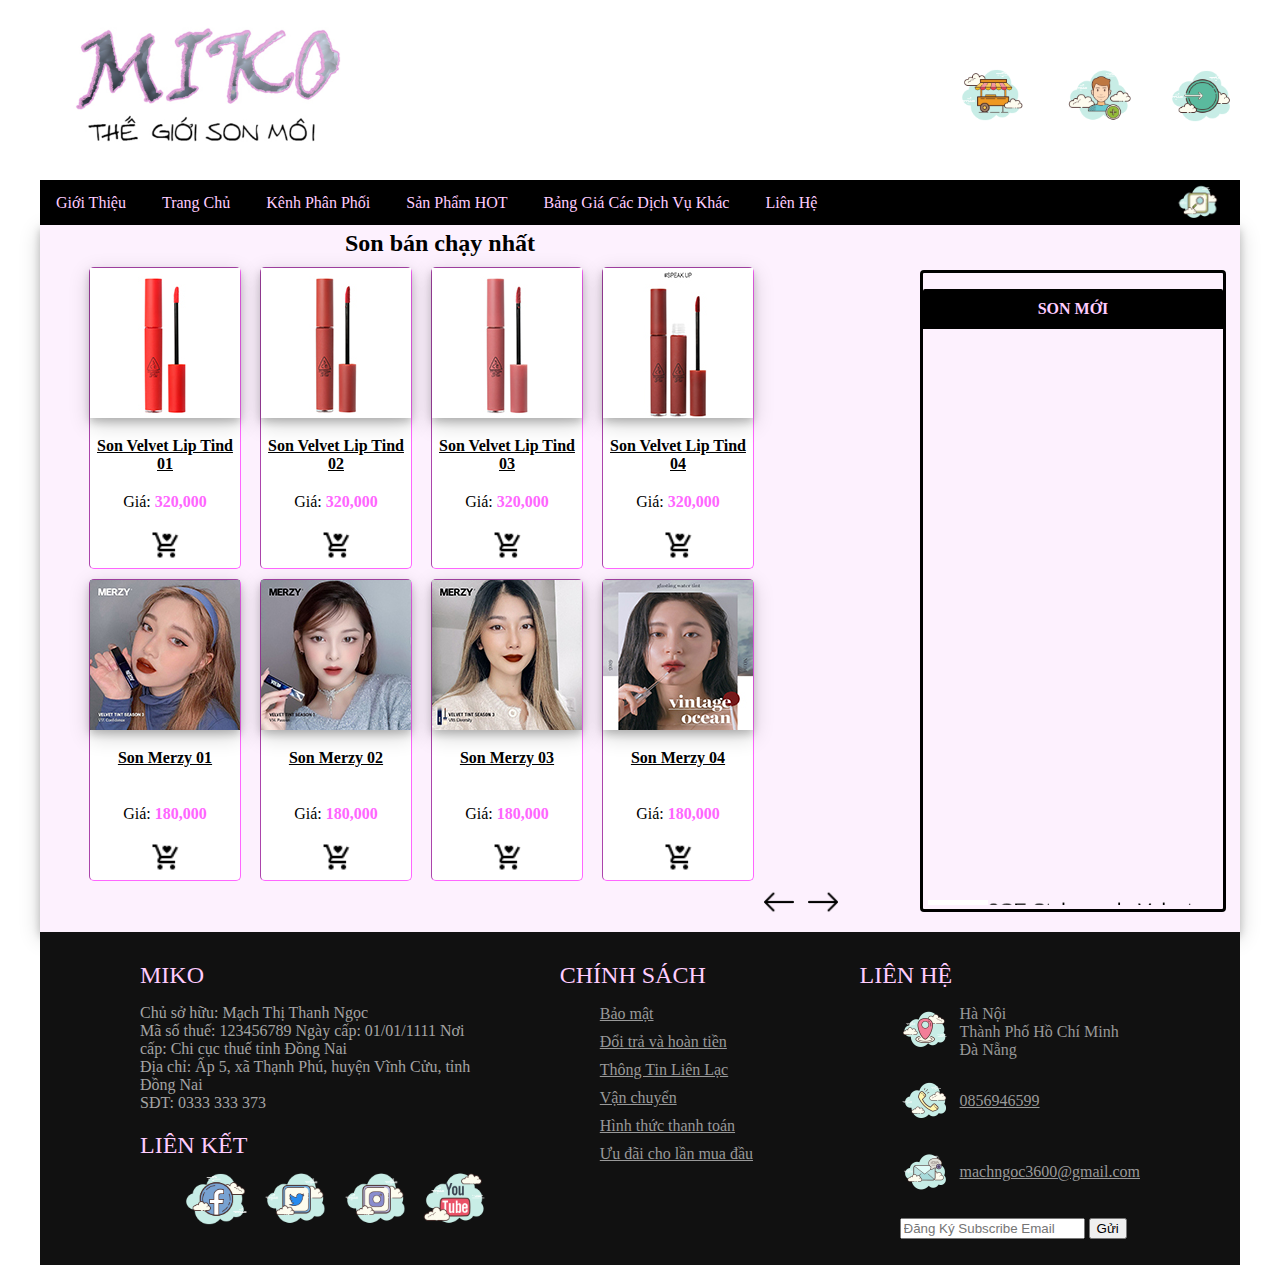
<file: sanphambanchay.html>
<!doctype html>
<html><!-- InstanceBegin template="/Templates/teampchinh.dwt" codeOutsideHTMLIsLocked="false" -->
<head>
<meta charset="utf-8">
<!-- InstanceBeginEditable name="doctitle" -->
<title>Templace</title>
<!-- InstanceEndEditable -->
<!-- InstanceBeginEditable name="head" -->
<link rel="stylesheet" type="text/css" href="CSS/sanphambanchay.css">
<style>
</style>
<!-- InstanceEndEditable -->
<link rel="stylesheet" type="text/css" href="CSS/trangchu.css">
<script>
function kiemtra()
{
	var login=document.getElementById("tendangnhap");
	if(login.value=='')
	{
		alert("Mời bạn nhập Tên đăng nhập");
		return true;
	}
	var login1=document.getElementById("password");
	if(login1.value=='')
	{
		alert("Mời bạn nhập Mật khẩu");
		return true;
	}
	document.getElementById("thongbao").innerHTML="Đăng nhập thành công.";
	return false;
		
}
function kiemtra1()
{
	var login2=document.getElementById("tendangnhap1");
	if(login2.value=='')
	{
		alert("Mời bạn nhập Tên đăng nhập");
		return true;
	}
	var login3=document.getElementById("password1");
	if(login3.value=='')
	{
		alert("Mời bạn nhập Mật khẩu");
		return true;
	}
	var login4=document.getElementById("repassword");
	if(login4.value=='')
	{
		alert("Mời bạn Nhập lại Mật khẩu");
		return true;
	}
	document.getElementById("thongbao1").innerHTML="Đăng ký thành công.";
	return false;
		
}
</script>
</head>
<body>
<div class="body">
        <header >
            <div id="header">
            <div id="fb">
            
            </div>
            <div id="logo">
            <img src="Images/logo1.jpg" style="width:330px">
            </div>
            <div id="dangnhap">
            <div class="con">
            <button id="myBtn"><img src="Images/login.png" style="width:70px" height:"70px"></button>
            <div id="myModal" class="modal">
                <div class="modal-content">
                    <form action="#">
                        <span class="close">&times;</span>
                        <h2>ĐĂNG NHẬP</h2>
                        <h3 id="thongbao" style="color: #000; text-align:center;"></h3>
                        <div class="fomrgroup">
                            <p>Tên đăng nhập:</p>
                            <input type="text" name="username" id="tendangnhap">
                        </div>
                        <div class="fomrgroup">
                            <p>Mật khẩu:</p>
                            <input type="password" name="passWord" id="password">
                        </div>
                        <div class="fomrgroup">
                        <div id="thedangnhap">
                            <button onClick="return kiemtra();">Đăng nhập</button>
                            </div>
                        </div>
                    </form>
                </div>
            </div>
        </div>
         <script>
            // lấy phần Modal
            var modal = document.getElementById('myModal');
         
            // Lấy phần button mở Modal
            var btn = document.getElementById("myBtn");
         
            // Lấy phần span đóng Modal
            var span = document.getElementsByClassName("close")[0];
         
            // Khi button được click thi mở Modal
            btn.onclick = function() {
                modal.style.display = "block";
            }
         
            // Khi span được click thì đ
            span.onclick = function() {
                modal.style.display = "none";
            }
         
            // Khi click ngoài Modal thì đóng Modal
            window.onclick = function(event) {
                if (event.target == modal) {
                    modal.style.display = "none";
                }
            }
        </script>
            </div>
            <div id="dangky">
            <div class="con">
            <button id="myBtn2"><img src="Images/signup.png" style="width:70px" height:"70px"></button>
            <div id="myModal2" class="modal">
                <div class="modal-content">
                    <form action="#">
                        <span class="close2">&times;</span>
                        <h2>ĐĂNG KÝ</h2>
                        <h3 id="thongbao1" style="color: #000; text-align:center;"></h3>
                        <div class="fomrgroup">
                            <p>Tên đăng nhập:</p>
                            <input type="text" name="username" id="tendangnhap1">
                        </div>
                        <div class="fomrgroup">
                            <p>Mật khẩu:</p>
                            <input type="password" name="passWord" id="password1">
                        </div>
                        <div class="fomrgroup">
                            <p>Nhập lại mật khẩu:</p>
                            <input type="password" name="repassWord" id="repassword">
                        </div>
                        <div class="fomrgroup">
                        <div id="thedangnhap">
                            <button onClick="return kiemtra1();">Đăng ký</button>
                            </div>
                        </div>
                    </form>
                </div>
            </div>
        </div>
                <script>
            // lấy phần Modal
            var modal2 = document.getElementById('myModal2');
         
            // Lấy phần button mở Modal
            var btn2 = document.getElementById("myBtn2");
         
            // Lấy phần span đóng Modal
            var span2 = document.getElementsByClassName("close2")[0];
         
            // Khi button được click thi mở Modal
            btn2.onclick = function() {
                modal2.style.display = "block";
            }
         
            // Khi span được click thì đ
            span2.onclick = function() {
                modal2.style.display = "none";
            }
         
            // Khi click ngoài Modal thì đóng Modal
            window.onclick = function(event) {
                if (event.target == modal2) {
                    modal2.style.display = "none";
                }
            }
        </script>
            </div>
        <div id="giohang">
        <img src="Images/icongiohang.png" style="width:70px" height:"70px">
        </div>
		</header>
        <nav>
        <div id="subnav">
        <ul>
        <li><a href="gioithieu.html">Giới Thiệu</a></li>
        <li><a href="trangchu.html">Trang Chủ</a></li>
        <li><a href="sanphammoi.html">Kênh Phân Phối</a>
        <ul class="submenu">
        <li><a href="3ce.html">3CE</a>
        <li><a href="blackrouge.html">Black Rouge</a>
        <li><a href="guerlain.html">Guerlain</a>
        </ul>
        </li>
        <li><a href="sanphamhot.html">Sản Phẩm HOT</a>
        <ul class="submenu">
        <li><a href="2019.html">Năm 2019</a>
        <li><a href="2020.html">Năm 2020</a>
        <li><a href="2021.html">Năm 2021</a>
        </ul>
        </li>
        <li><a href="banggia.html">Bảng Giá Các Dịch Vụ Khác</a>
        <ul class="submenu">
        <li><a href="dichvutrangdiem.html">Dịch Vụ Trang Điểm</a>
        <li><a href="khoahoctrangdiemcoban.html">Trang Điểm Cơ Bản</a>
        <li><a href="khoahoctrangdiemnangcao.html">Trang Điểm Nâng Cao</a>
        </ul>
        </li>
        <li><a href="lienhe.html">Liên Hệ</a>
        <ul class="submenu">
        <li><a href="https://www.facebook.com/3cevietnam.com.vn">Facebook</a>
        <li><a href="https://twitter.com/3ceVietnam">Twitter</a>
        <li><a href="https://www.instagram.com/3cevietnam/">Instagram</a>
        <li><a href="https://www.youtube.com/3CEVietNam">YouTube</a>
        </ul>
        </li>
        <li class="search">
        <img src="Images/icon.png" style="width:45px" height:"45px">
        <div class="search-bar">
        <form>
          <input type="text" name="search" placeholder="Tìm kiếm...">
        </form>
      </div>
    </li>
  </ul>
  </div>
</nav>
<div id="than">
<article>
<aside>
<!-- InstanceBeginEditable name="nội dung" -->
<div id="max1">
<div id="sonbanchay"> Son bán chạy nhất </div>
<div id="sach">
 <div class="sach">
 <img class="hinhsach" src="Images/velvetliptind1.jpg">
  <p class="tensach"> <a href="chitietsanpham.html"> Son Velvet Lip Tind 01</a></p>
 <p class="dongia">Giá: <span class="gia">320,000
</span></p>
 <a href="#"><img class="nutchonmua"
src="Images/iconthemvaogiohang.png"></a>
 </div>

<div class="sach">
<img class="hinhsach" src="Images/velvetliptind2.jpg">
<p class="tensach"> <a href="chitietsanpham1.html"> Son Velvet Lip Tind 02 </a></p>
<p class="dongia">Giá: <span class="gia">320,000
</span></p>
 <a href="#"><img class="nutchonmua"
src="Images/iconthemvaogiohang.png"></a>
</div>

<div class="sach">
<img class="hinhsach" src="Images/velvetliptind3.jpg">
<p class="tensach"> <a href="chitietsanpham2.html"> Son Velvet Lip Tind 03 </a></p>
<p class="dongia">Giá: <span class="gia">320,000
</span></p>
 <a href="#"><img class="nutchonmua"
src="Images/iconthemvaogiohang.png"></a>
</div>

<div class="sach">
<img class="hinhsach" src="Images/velvetliptind4.jpg">
<p class="tensach"> <a href="chitietsanpham3.html"> Son Velvet Lip Tind 04 </a></p>
<p class="dongia">Giá: <span class="gia">320,000
</span></p>
 <a href="#"><img class="nutchonmua"
src="Images/iconthemvaogiohang.png"></a>
</div>

<div class="sach">
<img class="hinhsach" src="Images/merzy1.jpeg">
<p class="tensach"> <a href="chitietsanpham4.html">Son Merzy 01 </a></p>
<p class="dongia">Giá: <span class="gia">180,000
</span></p>
 <a href="#"><img class="nutchonmua"
src="Images/iconthemvaogiohang.png"></a>
</div>


<div class="sach">
<img class="hinhsach" src="Images/merzy2.jpeg">
<p class="tensach"> <a href="chitietsanpham.html"> Son Merzy 02</a></p>
<p class="dongia">Giá: <span class="gia">180,000
</span></p>
 <a href="#"><img class="nutchonmua"
src="Images/iconthemvaogiohang.png"></a>
</div>


<div class="sach">
<img class="hinhsach" src="Images/merzy4.jpeg">
<p class="tensach"> <a href="chitietsanpham.html"> Son Merzy 03 </a></p>
<p class="dongia">Giá: <span class="gia">180,000
</span></p>
 <a href="#"><img class="nutchonmua"
src="Images/iconthemvaogiohang.png"></a>
</div>

<div class="sach">
<img class="hinhsach" src="Images/romand1.jpg">
<p class="tensach"> <a href="chitietsanpham.html"> Son Merzy 04 </a></p>
<p class="dongia">Giá: <span class="gia">180,000
</span></p>
 <a href="#"><img class="nutchonmua"
src="Images/iconthemvaogiohang.png"></a>
</div>


<div id="previous">
<img class="hinhicon" src="Images/previous.png" style="width:30px" style="height:30px">

<a href="sanphambanchay2.html"><img class="hinhicon" src="Images/next.png" style="width:30px" style="height:30px"></a>
</div>
</div>
</div>
<!-- InstanceEndEditable -->


</aside>
<section>
<div>
<div id="sonmoi">
<p>
SON MỚI
<p>
</div>
<marquee direction="up" scrollamount="3" scrolldelay="100" onMouseMove="stop()" onMouseOut="start()" max-height="450px">
<P><a href="chitietsanpham1.html"> <img src="Images/15.jpg">3CE Stylenanda Velvet Lip Tint </a></P>
<P><a href="16"> <img src="Images/16.jpg">NARS Audacious Liptstick Rouge À Lèvres</a></P>
<P><a href="17"> <img src="Images/17.jpg">3CE Stylenanda Velvet Lip Tint</a></P>
<P><a href="18"> <img src="Images/18.jpg">Lilybyred</a></P>
<P><a href="19"> <img src="Images/19.jpg">INK Airy Velvet 02</a></P>
<P><a href="20"> <img src="Images/20.jpg">INK Passion Apple </a></P>
<P><a href="21"> <img src="Images/21.jpg">INK Airy Velvet 10</a></P>
</marquee>
</div>
</section>
</article>
</div>
<footer>
<div class="container">
         <div class="miko">
             <h2>MIKO</h2>
             <span style="color: #A4A4A4;"> Chủ sở hữu: Mạch Thị Thanh Ngọc</span> <br>
             <span style="color: #A4A4A4;"> Mã số thuế: 123456789 Ngày cấp: 01/01/1111 Nơi cấp: Chi cục thuế tỉnh Đồng Nai</span> <br>
             <span style="color: #A4A4A4;"> Địa chỉ: Ấp 5, xã Thạnh Phú, huyện Vĩnh Cửu, tỉnh Đồng Nai</span><br>
             <span style="color: #A4A4A4;"> SĐT: 0333 333 373 </span>
             <h2>LIÊN KẾT</h2>
             <ul class="social-icon">
                 <li><a href="https://www.facebook.com/3cevietnam.com.vn"><img class="iconxahoi" src="Images/iconfb.png" style="width:70px" height:"70px"></a></li>
                 <li><a href="https://twitter.com/3ceVietnam"><img class="iconxahoi" src="Images/icontw.png" style="width:70px" height:"70px"></a></li>
                 <li><a href="https://www.instagram.com/3cevietnam/"><img class="iconxahoi" src="Images/iconist.png" style="width:70px" height:"70px"></a></li>
                 <li><a href="https://www.youtube.com/3CEVietNam"><img class="iconxahoi" src="Images/iconyou.png" style="width:70px" height:"70px"></a></li>
             </ul>
         </div>
         <div class="noi-dung links">
             <h2>CHÍNH SÁCH</h2>
             <ul>
                 <li><a href="baomat.html">Bảo mật</a></li>
                 <li><a href="doitra.html">Đổi trả và hoàn tiền</a></li>
                 <li><a href="thongtin.html">Thông Tin Liên Lạc</a></li>
                 <li><a href="vanchuyen.html">Vận chuyển</a></li>
                 <li><a href="hinhthuc.html">Hình thức thanh toán</a></li>
                 <li><a href="uudai.html">Ưu đãi cho lần mua đầu</a></li>
             </ul>
         </div>
         <div class="noi-dung contact">
             <h2>LIÊN HỆ</h2>
             <ul class="info">
                 <li>
                     <span><img class="iconxahoi" src="Images/iconplace.png" style="width:50px" height:"50px"></span>
                     <span>Hà Nội<br>
                         Thành Phố Hồ Chí Minh<br>
                         Đà Nẵng</span>
                 </li>
                 <li>
                     <span><img class="iconxahoi" src="Images/iconphone.png" style="width:50px" height:"50px"></span>
                     <p><a href="#">0856946599</a>

                 </li>
                 <li>
                     <span><img  class="iconxahoi" src="Images/icongmail.png" style="width:50px" height:"50px"></span>
                     <p><a href="https://mail.google.com/mail/u/0/#inbox">machngoc3600@gmail.com</a></p>
                </li>
                 <li>
                     <form class="form">
                         <input type="email" class="form__field" placeholder="Đăng Ký Subscribe Email" />
                         <button type="button" class="btn btn--primary  uppercase">Gửi</button>
                     </form>
                 </li>
             </ul>
         </div>
     </div>
</footer>
</body>
<!-- InstanceEnd --></html>
</file>
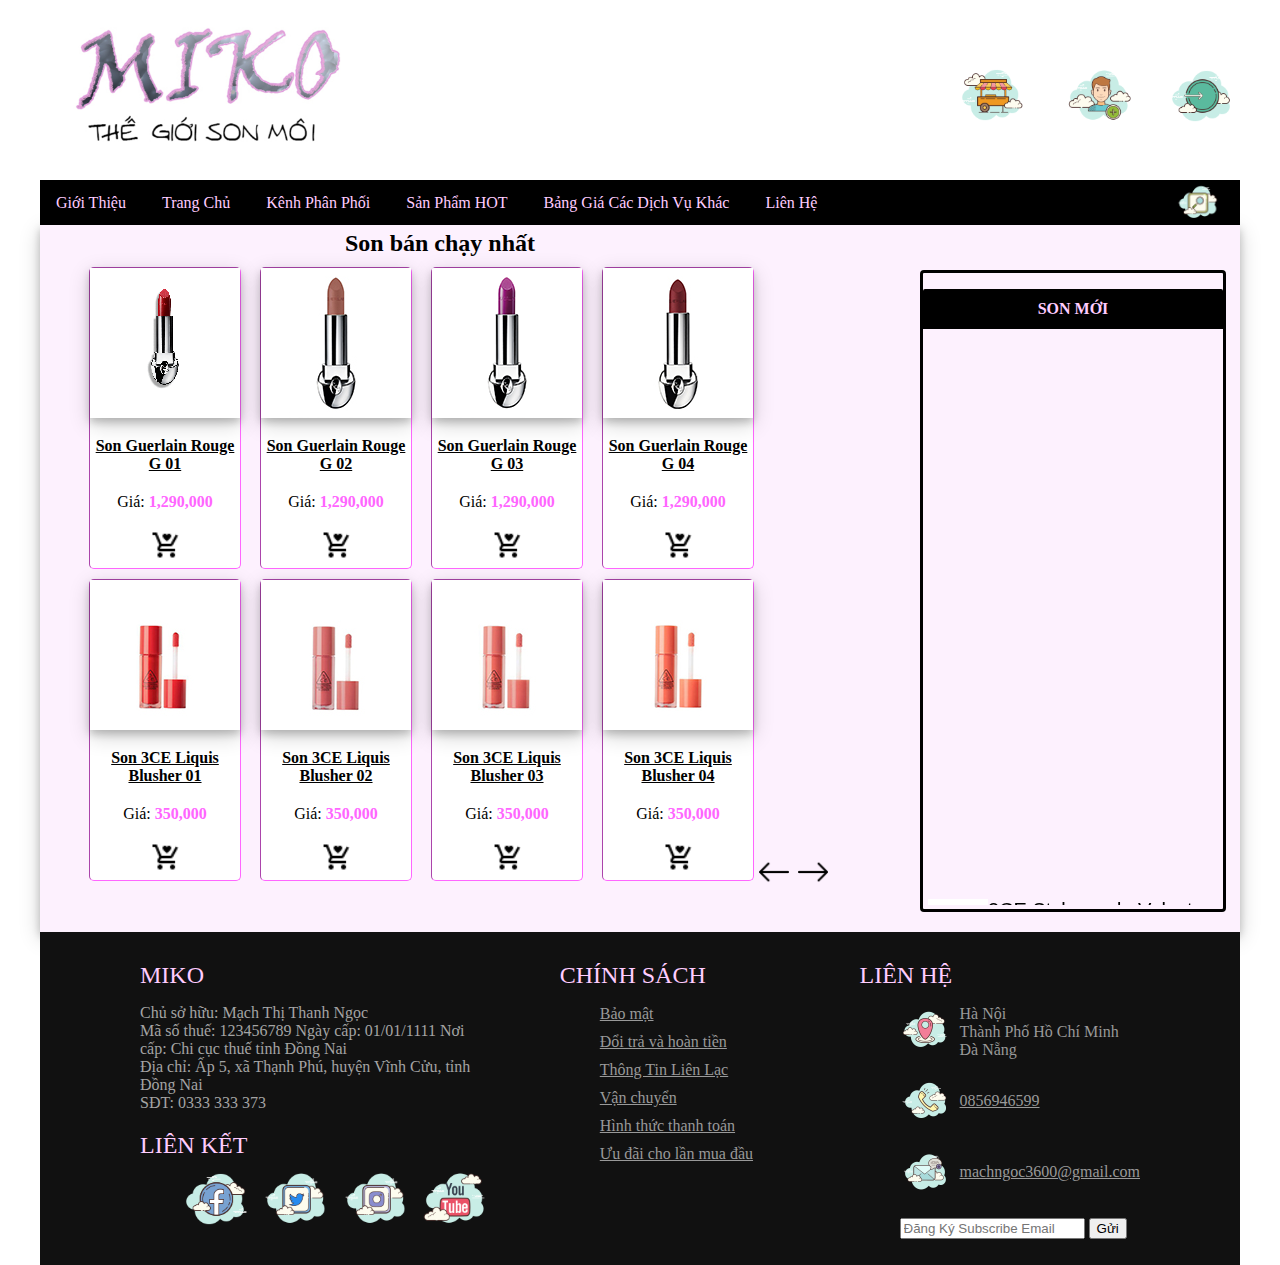
<file: sanphambanchay2.html>
<!doctype html>
<html><!-- InstanceBegin template="/Templates/teampchinh.dwt" codeOutsideHTMLIsLocked="false" -->
<head>
<meta charset="utf-8">
<!-- InstanceBeginEditable name="doctitle" -->
<title>Templace</title>
<link rel="stylesheet" type="text/css" href="CSS/sanphambanchay2.css">
<!-- InstanceEndEditable -->
<!-- InstanceBeginEditable name="head" -->
<!-- InstanceEndEditable -->
<link rel="stylesheet" type="text/css" href="CSS/trangchu.css">
<script>
function kiemtra()
{
	var login=document.getElementById("tendangnhap");
	if(login.value=='')
	{
		alert("Mời bạn nhập Tên đăng nhập");
		return true;
	}
	var login1=document.getElementById("password");
	if(login1.value=='')
	{
		alert("Mời bạn nhập Mật khẩu");
		return true;
	}
	document.getElementById("thongbao").innerHTML="Đăng nhập thành công.";
	return false;
		
}
function kiemtra1()
{
	var login2=document.getElementById("tendangnhap1");
	if(login2.value=='')
	{
		alert("Mời bạn nhập Tên đăng nhập");
		return true;
	}
	var login3=document.getElementById("password1");
	if(login3.value=='')
	{
		alert("Mời bạn nhập Mật khẩu");
		return true;
	}
	var login4=document.getElementById("repassword");
	if(login4.value=='')
	{
		alert("Mời bạn Nhập lại Mật khẩu");
		return true;
	}
	document.getElementById("thongbao1").innerHTML="Đăng ký thành công.";
	return false;
		
}
</script>
</head>
<body>
<div class="body">
        <header >
            <div id="header">
            <div id="fb">
            
            </div>
            <div id="logo">
            <img src="Images/logo1.jpg" style="width:330px">
            </div>
            <div id="dangnhap">
            <div class="con">
            <button id="myBtn"><img src="Images/login.png" style="width:70px" height:"70px"></button>
            <div id="myModal" class="modal">
                <div class="modal-content">
                    <form action="#">
                        <span class="close">&times;</span>
                        <h2>ĐĂNG NHẬP</h2>
                        <h3 id="thongbao" style="color: #000; text-align:center;"></h3>
                        <div class="fomrgroup">
                            <p>Tên đăng nhập:</p>
                            <input type="text" name="username" id="tendangnhap">
                        </div>
                        <div class="fomrgroup">
                            <p>Mật khẩu:</p>
                            <input type="password" name="passWord" id="password">
                        </div>
                        <div class="fomrgroup">
                        <div id="thedangnhap">
                            <button onClick="return kiemtra();">Đăng nhập</button>
                            </div>
                        </div>
                    </form>
                </div>
            </div>
        </div>
         <script>
            // lấy phần Modal
            var modal = document.getElementById('myModal');
         
            // Lấy phần button mở Modal
            var btn = document.getElementById("myBtn");
         
            // Lấy phần span đóng Modal
            var span = document.getElementsByClassName("close")[0];
         
            // Khi button được click thi mở Modal
            btn.onclick = function() {
                modal.style.display = "block";
            }
         
            // Khi span được click thì đóng Modal
            span.onclick = function() {
                modal.style.display = "none";
            }
         
            // Khi click ngoài Modal thì đóng Modal
            window.onclick = function(event) {
                if (event.target == modal) {
                    modal.style.display = "none";
                }
            }
        </script>
            </div>
            <div id="dangky">
            <div class="con">
            <button id="myBtn2"><img src="Images/signup.png" style="width:70px" height:"70px"></button>
            <div id="myModal2" class="modal">
                <div class="modal-content">
                    <form action="#">
                        <span class="close2">&times;</span>
                        <h2>ĐĂNG KÝ</h2>
                        <h3 id="thongbao1" style="color: #000; text-align:center;"></h3>
                        <div class="fomrgroup">
                            <p>Tên đăng nhập:</p>
                            <input type="text" name="username" id="tendangnhap1">
                        </div>
                        <div class="fomrgroup">
                            <p>Mật khẩu:</p>
                            <input type="password" name="passWord" id="password1">
                        </div>
                        <div class="fomrgroup">
                            <p>Nhập lại mật khẩu:</p>
                            <input type="password" name="repassWord" id="repassword">
                        </div>
                        <div class="fomrgroup">
                        <div id="thedangnhap">
                            <button onClick="return kiemtra1();">Đăng ký</button>
                            </div>
                        </div>
                    </form>
                </div>
            </div>
        </div>
                <script>
            // lấy phần Modal
            var modal2 = document.getElementById('myModal2');
         
            // Lấy phần button mở Modal
            var btn2 = document.getElementById("myBtn2");
         
            // Lấy phần span đóng Modal
            var span2 = document.getElementsByClassName("close2")[0];
         
            // Khi button được click thi mở Modal
            btn2.onclick = function() {
                modal2.style.display = "block";
            }
         
            // Khi span được click thì đ
            span2.onclick = function() {
                modal2.style.display = "none";
            }
         
            // Khi click ngoài Modal thì đóng Modal
            window.onclick = function(event) {
                if (event.target == modal2) {
                    modal2.style.display = "none";
                }
            }
        </script>
            </div>
        <div id="giohang">
        <img src="Images/icongiohang.png" style="width:70px" height:"70px">
        </div>
		</header>
        <nav>
        <div id="subnav">
        <ul>
        <li><a href="gioithieu.html">Giới Thiệu</a></li>
        <li><a href="trangchu.html">Trang Chủ</a></li>
        <li><a href="sanphammoi.html">Kênh Phân Phối</a>
        <ul class="submenu">
        <li><a href="3ce.html">3CE</a>
        <li><a href="blackrouge.html">Black Rouge</a>
        <li><a href="guerlain.html">Guerlain</a>
        </ul>
        </li>
        <li><a href="sanphamhot.html">Sản Phẩm HOT</a>
        <ul class="submenu">
        <li><a href="2019.html">Năm 2019</a>
        <li><a href="2020.html">Năm 2020</a>
        <li><a href="2021.html">Năm 2021</a>
        </ul>
        </li>
        <li><a href="banggia.html">Bảng Giá Các Dịch Vụ Khác</a>
        <ul class="submenu">
        <li><a href="dichvutrangdiem.html">Dịch Vụ Trang Điểm</a>
        <li><a href="khoahoctrangdiemcoban.html">Trang Điểm Cơ Bản</a>
        <li><a href="khoahoctrangdiemnangcao.html">Trang Điểm Nâng Cao</a>
        </ul>
        </li>
        <li><a href="lienhe.html">Liên Hệ</a>
        <ul class="submenu">
        <li><a href="https://www.facebook.com/3cevietnam.com.vn">Facebook</a>
        <li><a href="https://twitter.com/3ceVietnam">Twitter</a>
        <li><a href="https://www.instagram.com/3cevietnam/">Instagram</a>
        <li><a href="https://www.youtube.com/3CEVietNam">YouTube</a>
        </ul>
        </li>
        <li class="search">
        <img src="Images/icon.png" style="width:45px" height:"45px">
        <div class="search-bar">
        <form>
          <input type="text" name="search" placeholder="Tìm kiếm...">
        </form>
      </div>
    </li>
  </ul>
  </div>
</nav>
<div id="than">
<article>
<aside>
<!-- InstanceBeginEditable name="nội dung" -->
<div id="max">
<div id="sonbanchay"> Son bán chạy nhất </div>
<div id="sach">
 <div class="sach">
 <img class="hinhsach" src="Images/guerlainrougeg1.png">
  <p class="tensach"> <a href="chitietsanpham.html"> Son Guerlain Rouge G 01</a></p>
 <p class="dongia">Giá: <span class="gia">1,290,000
</span></p>
 <a href="#"><img class="nutchonmua"
src="Images/iconthemvaogiohang.png"></a>
 </div>

<div class="sach">
<img class="hinhsach" src="Images/guerlainrougeg2.jpg">
<p class="tensach"> <a href="chitietsanpham.html"> Son Guerlain Rouge G 02 </a></p>
<p class="dongia">Giá: <span class="gia">1,290,000
</span></p>
 <a href="#"><img class="nutchonmua"
src="Images/iconthemvaogiohang.png"></a>
</div>

<div class="sach">
<img class="hinhsach" src="Images/guerlainrougeg3.png">
<p class="tensach"> <a href="chitietsanpham.html"> Son Guerlain Rouge G 03 </a></p>
<p class="dongia">Giá: <span class="gia">1,290,000
</span></p>
 <a href="#"><img class="nutchonmua"
src="Images/iconthemvaogiohang.png"></a>
</div>

<div class="sach">
<img class="hinhsach" src="Images/guerlainrougeg4.jpg">
<p class="tensach"> <a href="chitietsanpham.html"> Son Guerlain Rouge G 04 </a></p>
<p class="dongia">Giá: <span class="gia">1,290,000
</span></p>
 <a href="#"><img class="nutchonmua"
src="Images/iconthemvaogiohang.png"></a>
</div>

<div class="sach">
<img class="hinhsach" src="Images/1.jpg">
<p class="tensach"> <a href="chitietsanpham.html">Son 3CE Liquis Blusher 01 </a></p>
<p class="dongia">Giá: <span class="gia">350,000
</span></p>
 <a href="#"><img class="nutchonmua"
src="Images/iconthemvaogiohang.png"></a>
</div>


<div class="sach">
<img class="hinhsach" src="Images/2.jpg">
<p class="tensach"> <a href="chitietsanpham.html"> Son 3CE Liquis Blusher 02</a></p>
<p class="dongia">Giá: <span class="gia">350,000
</span></p>
 <a href="#"><img class="nutchonmua"
src="Images/iconthemvaogiohang.png"></a>
</div>


<div class="sach">
<img class="hinhsach" src="Images/3.jpg">
<p class="tensach"> <a href="chitietsanpham.html"> Son 3CE Liquis Blusher 03 </a></p>
<p class="dongia">Giá: <span class="gia">350,000
</span></p>
 <a href="#"><img class="nutchonmua"
src="Images/iconthemvaogiohang.png"></a>
</div>

<div class="sach">
<img class="hinhsach" src="Images/4.jpg">
<p class="tensach"> <a href="chitietsanpham.html"> Son 3CE Liquis Blusher 04 </a></p>
<p class="dongia">Giá: <span class="gia">350,000
</span></p>
 <a href="#"><img class="nutchonmua"
src="Images/iconthemvaogiohang.png"></a>
</div>


<div id="previous">
<a href="sanphambanchay.html"><img class="hinhicon" src="Images/previous.png" style="width:30px" style="height:30px"></a>
<img class="hinhicon" src="Images/next.png" style="width:30px" style="height:30px">
</div>
</div>
</div>
<!-- InstanceEndEditable -->


</aside>
<section>
<div>
<div id="sonmoi">
<p>
SON MỚI
<p>
</div>
<marquee direction="up" scrollamount="3" scrolldelay="100" onMouseMove="stop()" onMouseOut="start()" max-height="450px">
<P><a href="chitietsanpham1.html"> <img src="Images/15.jpg">3CE Stylenanda Velvet Lip Tint </a></P>
<P><a href="16"> <img src="Images/16.jpg">NARS Audacious Liptstick Rouge À Lèvres</a></P>
<P><a href="17"> <img src="Images/17.jpg">3CE Stylenanda Velvet Lip Tint</a></P>
<P><a href="18"> <img src="Images/18.jpg">Lilybyred</a></P>
<P><a href="19"> <img src="Images/19.jpg">INK Airy Velvet 02</a></P>
<P><a href="20"> <img src="Images/20.jpg">INK Passion Apple </a></P>
<P><a href="21"> <img src="Images/21.jpg">INK Airy Velvet 10</a></P>
</marquee>
</div>
</section>
</article>
</div>
<footer>
<div class="container">
         <div class="miko">
             <h2>MIKO</h2>
             <span style="color: #A4A4A4;"> Chủ sở hữu: Mạch Thị Thanh Ngọc</span> <br>
             <span style="color: #A4A4A4;"> Mã số thuế: 123456789 Ngày cấp: 01/01/1111 Nơi cấp: Chi cục thuế tỉnh Đồng Nai</span> <br>
             <span style="color: #A4A4A4;"> Địa chỉ: Ấp 5, xã Thạnh Phú, huyện Vĩnh Cửu, tỉnh Đồng Nai</span><br>
             <span style="color: #A4A4A4;"> SĐT: 0333 333 373 </span>
             <h2>LIÊN KẾT</h2>
             <ul class="social-icon">
                 <li><a href="https://www.facebook.com/3cevietnam.com.vn"><img class="iconxahoi" src="Images/iconfb.png" style="width:70px" height:"70px"></a></li>
                 <li><a href="https://twitter.com/3ceVietnam"><img class="iconxahoi" src="Images/icontw.png" style="width:70px" height:"70px"></a></li>
                 <li><a href="https://www.instagram.com/3cevietnam/"><img class="iconxahoi" src="Images/iconist.png" style="width:70px" height:"70px"></a></li>
                 <li><a href="https://www.youtube.com/3CEVietNam"><img class="iconxahoi" src="Images/iconyou.png" style="width:70px" height:"70px"></a></li>
             </ul>
         </div>
         <div class="noi-dung links">
             <h2>CHÍNH SÁCH</h2>
             <ul>
                 <li><a href="baomat.html">Bảo mật</a></li>
                 <li><a href="doitra.html">Đổi trả và hoàn tiền</a></li>
                 <li><a href="thongtin.html">Thông Tin Liên Lạc</a></li>
                 <li><a href="vanchuyen.html">Vận chuyển</a></li>
                 <li><a href="hinhthuc.html">Hình thức thanh toán</a></li>
                 <li><a href="uudai.html">Ưu đãi cho lần mua đầu</a></li>
             </ul>
         </div>
         <div class="noi-dung contact">
             <h2>LIÊN HỆ</h2>
             <ul class="info">
                 <li>
                     <span><img class="iconxahoi" src="Images/iconplace.png" style="width:50px" height:"50px"></span>
                     <span>Hà Nội<br>
                         Thành Phố Hồ Chí Minh<br>
                         Đà Nẵng</span>
                 </li>
                 <li>
                     <span><img class="iconxahoi" src="Images/iconphone.png" style="width:50px" height:"50px"></span>
                     <p><a href="#">0856946599</a>

                 </li>
                 <li>
                     <span><img  class="iconxahoi" src="Images/icongmail.png" style="width:50px" height:"50px"></span>
                     <p><a href="https://mail.google.com/mail/u/0/#inbox">machngoc3600@gmail.com</a></p>
                </li>
                 <li>
                     <form class="form">
                         <input type="email" class="form__field" placeholder="Đăng Ký Subscribe Email" />
                         <button type="button" class="btn btn--primary  uppercase">Gửi</button>
                     </form>
                 </li>
             </ul>
         </div>
     </div>
</footer>
</body>
<!-- InstanceEnd --></html>
</file>
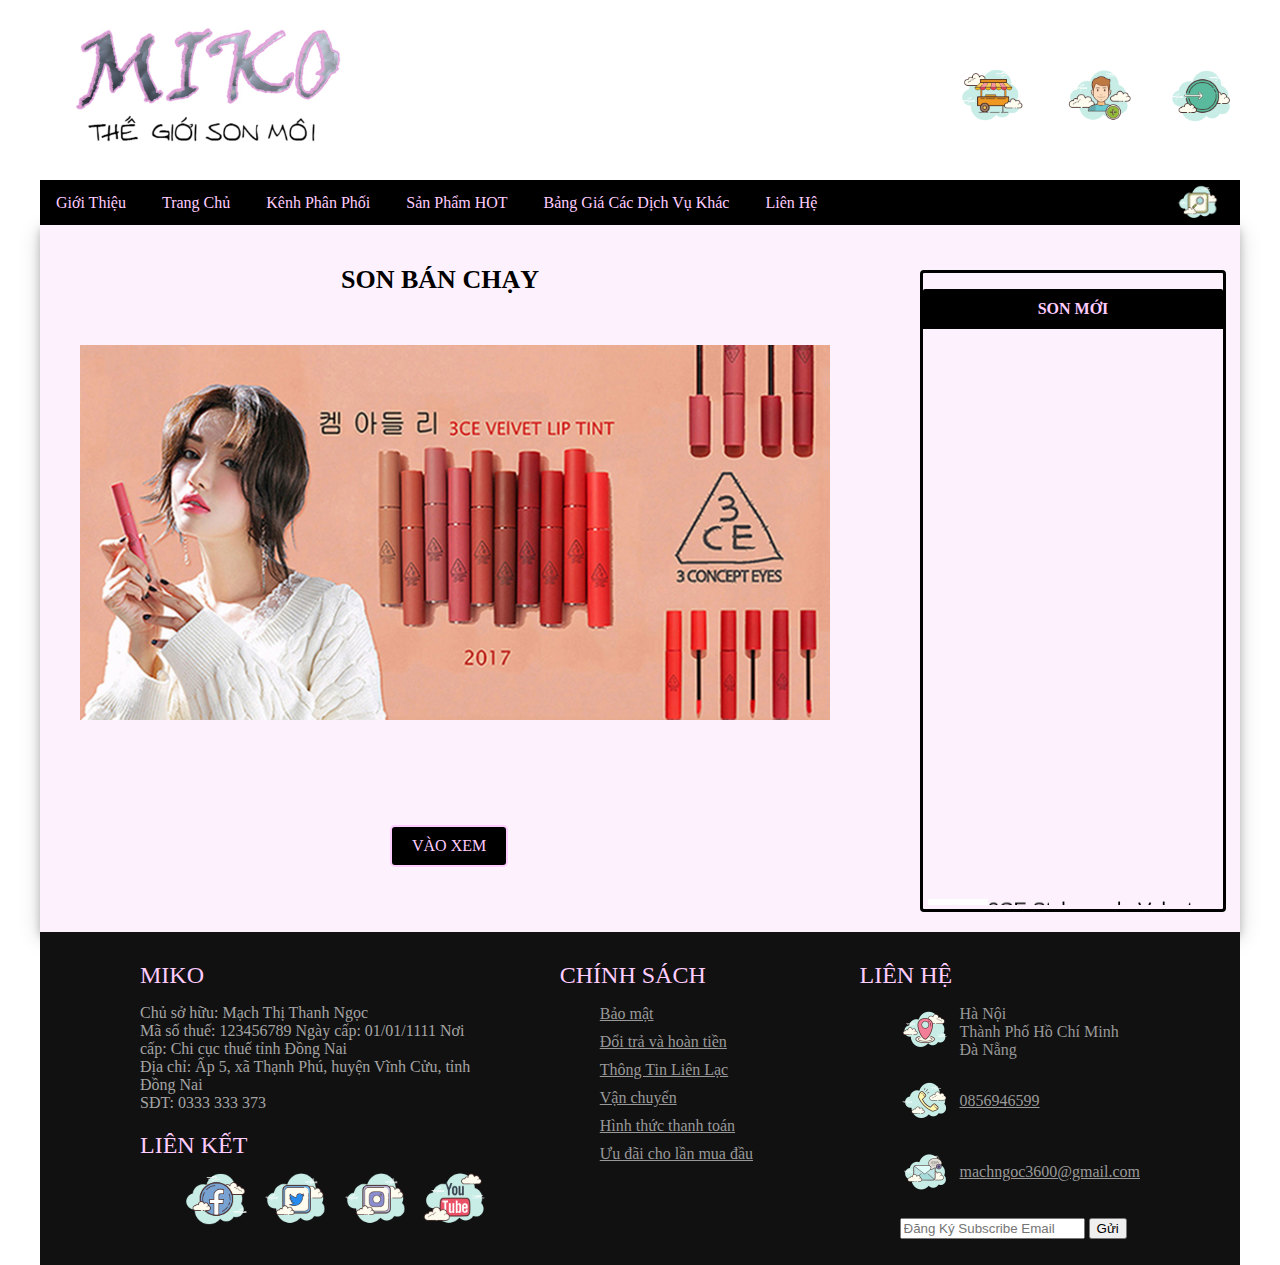
<file: trangchu.html>
<!doctype html>
<html><!-- InstanceBegin template="/Templates/teampchinh.dwt" codeOutsideHTMLIsLocked="false" -->
<head>
<meta charset="utf-8">
<!-- InstanceBeginEditable name="doctitle" -->
<title>trangchu</title>
<!-- InstanceEndEditable -->
<!-- InstanceBeginEditable name="head" -->
<link rel="stylesheet" type="text/css" href="CSS/tranhchuchinh.css">
<!-- InstanceEndEditable -->
<link rel="stylesheet" type="text/css" href="CSS/trangchu.css">
<script>
function kiemtra()
{
	var login=document.getElementById("tendangnhap");
	if(login.value=='')
	{
		alert("Mời bạn nhập Tên đăng nhập");
		return true;
	}
	var login1=document.getElementById("password");
	if(login1.value=='')
	{
		alert("Mời bạn nhập Mật khẩu");
		return true;
	}
	document.getElementById("thongbao").innerHTML="Đăng nhập thành công.";
	return false;
		
}
function kiemtra1()
{
	var login2=document.getElementById("tendangnhap1");
	if(login2.value=='')
	{
		alert("Mời bạn nhập Tên đăng nhập");
		return true;
	}
	var login3=document.getElementById("password1");
	if(login3.value=='')
	{
		alert("Mời bạn nhập Mật khẩu");
		return true;
	}
	var login4=document.getElementById("repassword");
	if(login4.value=='')
	{
		alert("Mời bạn Nhập lại Mật khẩu");
		return true;
	}
	document.getElementById("thongbao1").innerHTML="Đăng ký thành công.";
	return false;
		
}
</script>
</head>
<body>
<div class="body">
        <header >
            <div id="header">
            <div id="fb">
            
            </div>
            <div id="logo">
            <img src="Images/logo1.jpg" style="width:330px">
            </div>
            <div id="dangnhap">
            <div class="con">
            <button id="myBtn"><img src="Images/login.png" style="width:70px" height:"70px"></button>
            <div id="myModal" class="modal">
                <div class="modal-content">
                    <form action="#">
                        <span class="close">&times;</span>
                        <h2>ĐĂNG NHẬP</h2>
                        <h3 id="thongbao" style="color: #000; text-align:center;"></h3>
                        <div class="fomrgroup">
                            <p>Tên đăng nhập:</p>
                            <input type="text" name="username" id="tendangnhap">
                        </div>
                        <div class="fomrgroup">
                            <p>Mật khẩu:</p>
                            <input type="password" name="passWord" id="password">
                        </div>
                        <div class="fomrgroup">
                        <div id="thedangnhap">
                            <button onClick="return kiemtra();">Đăng nhập</button>
                            </div>
                        </div>
                    </form>
                </div>
            </div>
        </div>
         <script>
            // lấy phần Modal
            var modal = document.getElementById('myModal');
         
            // Lấy phần button mở Modal
            var btn = document.getElementById("myBtn");
         
            // Lấy phần span đóng Modal
            var span = document.getElementsByClassName("close")[0];
         
            // Khi button được click thi mở Modal
            btn.onclick = function() {
                modal.style.display = "block";
            }
         
            // Khi span được click thì đ
            span.onclick = function() {
                modal.style.display = "none";
            }
         
            // Khi click ngoài Modal thì đóng Modal
            window.onclick = function(event) {
                if (event.target == modal) {
                    modal.style.display = "none";
                }
            }
        </script>
            </div>
            <div id="dangky">
            <div class="con">
            <button id="myBtn2"><img src="Images/signup.png" style="width:70px" height:"70px"></button>
            <div id="myModal2" class="modal">
                <div class="modal-content">
                    <form action="#">
                        <span class="close2">&times;</span>
                        <h2>ĐĂNG KÝ</h2>
                        <h3 id="thongbao1" style="color: #000; text-align:center;"></h3>
                        <div class="fomrgroup">
                            <p>Tên đăng nhập:</p>
                            <input type="text" name="username" id="tendangnhap1">
                        </div>
                        <div class="fomrgroup">
                            <p>Mật khẩu:</p>
                            <input type="password" name="passWord" id="password1">
                        </div>
                        <div class="fomrgroup">
                            <p>Nhập lại mật khẩu:</p>
                            <input type="password" name="repassWord" id="repassword">
                        </div>
                        <div class="fomrgroup">
                        <div id="thedangnhap">
                            <button onClick="return kiemtra1();">Đăng ký</button>
                            </div>
                        </div>
                    </form>
                </div>
            </div>
        </div>
                <script>
            // lấy phần Modal
            var modal2 = document.getElementById('myModal2');
         
            // Lấy phần button mở Modal
            var btn2 = document.getElementById("myBtn2");
         
            // Lấy phần span đóng Modal
            var span2 = document.getElementsByClassName("close2")[0];
         
            // Khi button được click thi mở Modal
            btn2.onclick = function() {
                modal2.style.display = "block";
            }
         
            // Khi span được click thì đ
            span2.onclick = function() {
                modal2.style.display = "none";
            }
         
            // Khi click ngoài Modal thì đóng Modal
            window.onclick = function(event) {
                if (event.target == modal2) {
                    modal2.style.display = "none";
                }
            }
        </script>
            </div>
        <div id="giohang">
        <img src="Images/icongiohang.png" style="width:70px" height:"70px">
        </div>
		</header>
        <nav>
        <div id="subnav">
        <ul>
        <li><a href="gioithieu.html">Giới Thiệu</a></li>
        <li><a href="trangchu.html">Trang Chủ</a></li>
        <li><a href="sanphammoi.html">Kênh Phân Phối</a>
        <ul class="submenu">
        <li><a href="3ce.html">3CE</a>
        <li><a href="blackrouge.html">Black Rouge</a>
        <li><a href="guerlain.html">Guerlain</a>
        </ul>
        </li>
        <li><a href="sanphamhot.html">Sản Phẩm HOT</a>
        <ul class="submenu">
        <li><a href="2019.html">Năm 2019</a>
        <li><a href="2020.html">Năm 2020</a>
        <li><a href="2021.html">Năm 2021</a>
        </ul>
        </li>
        <li><a href="banggia.html">Bảng Giá Các Dịch Vụ Khác</a>
        <ul class="submenu">
        <li><a href="dichvutrangdiem.html">Dịch Vụ Trang Điểm</a>
        <li><a href="khoahoctrangdiemcoban.html">Trang Điểm Cơ Bản</a>
        <li><a href="khoahoctrangdiemnangcao.html">Trang Điểm Nâng Cao</a>
        </ul>
        </li>
        <li><a href="lienhe.html">Liên Hệ</a>
        <ul class="submenu">
        <li><a href="https://www.facebook.com/3cevietnam.com.vn">Facebook</a>
        <li><a href="https://twitter.com/3ceVietnam">Twitter</a>
        <li><a href="https://www.instagram.com/3cevietnam/">Instagram</a>
        <li><a href="https://www.youtube.com/3CEVietNam">YouTube</a>
        </ul>
        </li>
        <li class="search">
        <img src="Images/icon.png" style="width:45px" height:"45px">
        <div class="search-bar">
        <form>
          <input type="text" name="search" placeholder="Tìm kiếm...">
        </form>
      </div>
    </li>
  </ul>
  </div>
</nav>
<div id="than">
<article>
<aside>
<!-- InstanceBeginEditable name="nội dung" -->
<div id="tieude">
<p>SON BÁN CHẠY</p>
</div>
  <div class="slider">
    <div class="slide" id="slide-1"><img src="Images/7.jpg" style="width:750px" height:"350px"></div>
    <div class="slide" id="slide-2"><img src="Images/8.jpg" style="width:750px" height:"350px"></div>
    <div class="slide" id="slide-3"><img src="Images/9.jpg" style="width:750px" height:"350px"></div>
    <div class="slide" id="slide-4"><img src="Images/10.jpg" style="width:750px" height:"350px"></div>
  </div>
  

<a href="sanphambanchay.html" class="lienket">VÀO XEM</a>

<!-- InstanceEndEditable -->


</aside>
<section>
<div>
<div id="sonmoi">
<p>
SON MỚI
<p>
</div>
<marquee direction="up" scrollamount="3" scrolldelay="100" onMouseMove="stop()" onMouseOut="start()" max-height="450px">
<P><a href="chitietsanpham1.html"> <img src="Images/15.jpg">3CE Stylenanda Velvet Lip Tint </a></P>
<P><a href="16"> <img src="Images/16.jpg">NARS Audacious Liptstick Rouge À Lèvres</a></P>
<P><a href="17"> <img src="Images/17.jpg">3CE Stylenanda Velvet Lip Tint</a></P>
<P><a href="18"> <img src="Images/18.jpg">Lilybyred</a></P>
<P><a href="19"> <img src="Images/19.jpg">INK Airy Velvet 02</a></P>
<P><a href="20"> <img src="Images/20.jpg">INK Passion Apple </a></P>
<P><a href="21"> <img src="Images/21.jpg">INK Airy Velvet 10</a></P>
</marquee>
</div>
</section>
</article>
</div>
<footer>
<div class="container">
         <div class="miko">
             <h2>MIKO</h2>
             <span style="color: #A4A4A4;"> Chủ sở hữu: Mạch Thị Thanh Ngọc</span> <br>
             <span style="color: #A4A4A4;"> Mã số thuế: 123456789 Ngày cấp: 01/01/1111 Nơi cấp: Chi cục thuế tỉnh Đồng Nai</span> <br>
             <span style="color: #A4A4A4;"> Địa chỉ: Ấp 5, xã Thạnh Phú, huyện Vĩnh Cửu, tỉnh Đồng Nai</span><br>
             <span style="color: #A4A4A4;"> SĐT: 0333 333 373 </span>
             <h2>LIÊN KẾT</h2>
             <ul class="social-icon">
                 <li><a href="https://www.facebook.com/3cevietnam.com.vn"><img class="iconxahoi" src="Images/iconfb.png" style="width:70px" height:"70px"></a></li>
                 <li><a href="https://twitter.com/3ceVietnam"><img class="iconxahoi" src="Images/icontw.png" style="width:70px" height:"70px"></a></li>
                 <li><a href="https://www.instagram.com/3cevietnam/"><img class="iconxahoi" src="Images/iconist.png" style="width:70px" height:"70px"></a></li>
                 <li><a href="https://www.youtube.com/3CEVietNam"><img class="iconxahoi" src="Images/iconyou.png" style="width:70px" height:"70px"></a></li>
             </ul>
         </div>
         <div class="noi-dung links">
             <h2>CHÍNH SÁCH</h2>
             <ul>
                 <li><a href="baomat.html">Bảo mật</a></li>
                 <li><a href="doitra.html">Đổi trả và hoàn tiền</a></li>
                 <li><a href="thongtin.html">Thông Tin Liên Lạc</a></li>
                 <li><a href="vanchuyen.html">Vận chuyển</a></li>
                 <li><a href="hinhthuc.html">Hình thức thanh toán</a></li>
                 <li><a href="uudai.html">Ưu đãi cho lần mua đầu</a></li>
             </ul>
         </div>
         <div class="noi-dung contact">
             <h2>LIÊN HỆ</h2>
             <ul class="info">
                 <li>
                     <span><img class="iconxahoi" src="Images/iconplace.png" style="width:50px" height:"50px"></span>
                     <span>Hà Nội<br>
                         Thành Phố Hồ Chí Minh<br>
                         Đà Nẵng</span>
                 </li>
                 <li>
                     <span><img class="iconxahoi" src="Images/iconphone.png" style="width:50px" height:"50px"></span>
                     <p><a href="#">0856946599</a>

                 </li>
                 <li>
                     <span><img  class="iconxahoi" src="Images/icongmail.png" style="width:50px" height:"50px"></span>
                     <p><a href="https://mail.google.com/mail/u/0/#inbox">machngoc3600@gmail.com</a></p>
                </li>
                 <li>
                     <form class="form">
                         <input type="email" class="form__field" placeholder="Đăng Ký Subscribe Email" />
                         <button type="button" class="btn btn--primary  uppercase">Gửi</button>
                     </form>
                 </li>
             </ul>
         </div>
     </div>
</footer>
</body>
<!-- InstanceEnd --></html>
</file>
<file: CSS/TRANG1.css>
@charset "utf-8";
/* CSS Document */
*{
     margin: 0;
     padding: 0;
     font-family: 'Roboto', sans-serif;
 }
html, body{
     display: grid;
     height: 100%;
     width: 100%;
     place-items: center;
     
 }
 .container .button{
 
     height: 60px;
     width: 60px;
     margin: 0 5px;
     background: #fff;
     border-radius: 50px;
     cursor: pointer;
     box-shadow: 0px 10px 10px rgba(0,0,0,0.1);
     transition: all 0.5s ease-out;
 }
.container .button .icon{
     display: inline-block;
     text-align: center;
     height: 60px;
     width: 60px;
     border-radius: 50px;
     line-height: 60px;

 }
.container .button .icon i{
     font-size: 25px;
     line-height: 60px;

 }
.container .button  span{
     font-size: 20px;
     font-weight: 500;
     line-height: 60px;
     margin-left: 10px;

 }
 .container .button:hover{
     width: 250px;
 }
.container .button{
     overflow: hidden;
 }
</file>
<file: CSS/sanphambanchay.css>
@charset "utf-8";
/* CSS Document */
#max1{
	max-height: 300px;	
}
#sonbanchay{
	margin-top: 5px;
	text-align: center;
	font-size: 24px;
	font-weight: bold;
}
#sach{
	margin-left: 30px;
}
.sach{
 width:150px;
 height:300px;
 background-color:#FFF;
 margin-top:10px;
 border-radius:5px;
 border:1px inset #FF66FF;
 text-align:center;
 float:left;
 margin-left: 19px;

}


.tensach {
 margin-top:15px;
 vertical-align:top;
 height: 40px;
}
.tensach a{
 font-weight:bold;
 color: #000;
 font-size:16px;
}
.tensach a:hover{
 font-style:italic;
}
.hinhsach{
	height: 150px;
 box-shadow: 0 4px 8px 0 rgba(0, 0, 0, 0.2), 0 6px
20px 0 rgba(0, 0, 0, 0.19);

 transition:all 0.5s ease;

}
.hinhsach:hover{
 transform: scale(1.1);
}
.dongia {
 margin-top:10px;
 font-size:16px;
}
.gia{
 color:#F6F;
 font-weight:bold;
 }
.nutchonmua {
 margin:3px 0px;
 height:30px;
}
.nutchonmua:hover{
 transform: scale(1.1);
}

#previous img {
	margin-top: 630px;
	margin-left: 10px;
}
.hinhicon:hover{
 transform: scale(1.1);
}
</file>
<file: CSS/trangchu.css>
@charset "utf-8";
/* CSS Document */
body{
	max-width:1200px;
	height:auto;
	margin: 0 auto;
	background-color:#FFF;
}
#header{
	width: 1200px;
	margin: 0 auto;
}
#logo{
	float: left;
}
#dangnhap{
	float: right;
	margin: 10px;
}

#dangky{
	float: right;
	margin: 10px;
}

#subnav{
 clear:both;
}	

#subnav ul{
  margin:0;
  padding:0;
  list-style-type:none;
  background: #000;
}
#subnav ul li{
  height:45px;
  display: inline-table;
  position: relative;
  line-height: 45px;
  display: inline-block;
  	
}
#subnav ul li a{
  text-decoration: none;
  color: #FCF;
  padding:14px 16px;
}
#subnav ul li:hover{
 transform: scale(1.1);

}

#subnav ul li >.submenu {
	display: none;
	position: absolute;
	padding:0px 10px;
	
}

#subnav ul li:hover .submenu{
	display: block;
}
/* kết thúc thanh menu nhỏ*/
.search{
  position:relative;
  display:inline-block;
  color: #FCF;
  padding:0px 20px;
  float:right;
}
.search-bar{
  position:absolute;
  display:none;
  right:0;
  top:45px;
}
input[type=text] {
    width: 130px;
    box-sizing: border-box;
    border: 1px solid black;
	background-color:lightpink;
    border-radius: 4px;
    font-size: 16px;
    outline:none;
    padding: 12px 14px;
}
input[type=password] {
    width: 130px;
    box-sizing: border-box;
    border: 1px solid black;
	background-color:lightpink;
    border-radius: 4px;
    font-size: 16px;
    outline:none;
    padding: 12px 14px;
}

.search:hover .search-bar{
  display:block;
}
form input[type="text"]:focus{
  width:250px;
  background-color:lightpink;
}
form input[type="password"]:focus{
  width:250px;
  background-color:lightpink;
}
 /* Định dạng cho form đăng nhập nhé*/
 
 .con {
                width: 70%;
                margin: auto;
                text-align: center;
				margin-top: 50px;
            }
            .fomrgroup {
                width: 50%;
                margin: auto;
                display: block;
                height: 80px;
            }
			.fomrgroup>p{
				 color: #000;
				
			 }
            .fomrgroup input{
               
				width: 150px;
                height: 25px;
                margin-right: 20px;
                line-height: 50px;
				border-radius: 10px;
            }
        
            .modal {
                display: none;
                position: fixed;
                z-index: 1;
                padding-top: 100px; 
                left: 0;
                top: 0;
                width: 100%;
                height: 100%; 
                overflow: auto;
				background-color: rgb(0,0,0); 
                background-color: rgba(0,0,0,0.4); 
               
            }
             
            
            .modal-content {
                background-color: #FFF;
                margin: auto;
                padding: 20px;
                border: 1px solid #888;
                width: 500px;
				border-radius: 15px;
            }
           
            
            .close {
                color: #aaaaaa;
                float: right;
                font-size: 28px;
                font-weight: bold;
            }
             
            .close:hover,
            .close:focus {
                color: #000;
                text-decoration: none;
                cursor: pointer;
            }  
			#myBtn{
				border: none;
				background-color:#FFF;
			}
			#myBtn2{
				border: none;
				background-color:#FFF;
			}
			.close2 {
                color: #aaaaaa;
                float: right;
                font-size: 28px;
                font-weight: bold;
            }
             
            .close2:hover,
            .close2:focus {
                color: #000;
                text-decoration: none;
                cursor: pointer;
            }
 
 /* Hết phần định dạng form đăng nhập*/
#giohang{
	float: right;
	margin: 60px 10px 0px 0px ;
}

div#than{
 width:1200px;
 margin:0px auto;
 background-color: #FDF1FE;
 box-shadow: 0 4px 8px 0 rgba(0, 0, 0, 0.2), 0 6px 20px
0 rgba(0, 0, 0, 0.19);
height: auto;

}
aside, section{
 display:table-cell;
 vertical-align:top;
}
aside{
 width:800px;
 
}
section{
 width:350px;


}


/* Phần vào xem */
		 

section>div{
 border:3px solid #000;
 border-radius:4px;
 margin-top: 45px;
 margin-bottom:20px;
 margin-left:80px;
 width: 300px;
}
 #sonmoi{
	text-align: center;
	 background-color:#000;
 border-top-left-radius:2px;
 border-top-right-radius:2px;
 font-size:16px;
 font-weight:bold;
 color: #FCF;
 height:40px;
 line-height: 40px;	
 
}

section>div p{
 clear:both;
}

section>div img{
 width:60px;
 height:60px;
 padding-left:5px;
 float:left;
 margin-bottom:20px;
}
section>div  a{
 text-decoration:none;
 font-size:15pt;
 font-family:Arial;
 color: #000;
 height:50px;
}
section>div a:hover{
 font-weight:bold;
}




footer{
     width: 1000px;
     height: auto;
     padding: 10px 100px;
     background: #111;
     display: flex;
     justify-content: space-between;
     flex-wrap: wrap;
 }
footer .container{
     display: flex;
     justify-content: space-between;
     flex-wrap: wrap;
     flex-direction: row;
 }
 
 footer .container .miko{
     margin-right: 20px;
 }
footer  .container .miko{
     width:35%;
 }
 footer .container .miko h2{
     color:#FCF;
     font-weight: 500;
     margin-bottom: 15px;
 }

footer .container .miko p{
     color: #999;
 }


 .social-icon{
     margin-top: 20px;
     display: flex;
 }
.social-icon li {
     list-style: none;
 }
 .social-icon li a{
     display: inline-block;
     width: 70px;
     height: 40px;
     display: flex;
     justify-content: center;
     align-items: center;
     margin-right: 10px;
     border-radius: 4px;
 }

.iconxahoi:hover{
 transform: scale(1.1);
}
 

 
.links h2{
     position: relative;
     color: #fff;
     font-weight: 500;
     margin-bottom: 15px;
 }
 .links h2{
     position: relative;
     color:#FCF;
     font-weight: 500;
     margin-bottom: 15px;
 }

.links{
    position: relative;
    width: 25%;
 }
 .links ul li{
     list-style: none;
 }
 .links ul li a{
     color: #999;
     margin-bottom: 10px;
     display: inline-block;
 }
.links ul li a:hover{
     color:#FCF;
 }
 
 
 
 
 
 .contact h2{
     position: relative;
     color:#FCF;
     font-weight: 500;
     margin-bottom: 15px;
 }
.contact h2::before{
     position: absolute;
     bottom: -5px;
     left: 0;
     width: 50px;
     height: 2px;

 }

.contact .info{
     position: relative;
 }
 .contact .info li{
     display: flex;
     margin-bottom: 16px;
 }
 .contact .info li span:nth-child(1) {
     color: #fff;
     font-size: 20px;
     margin-right: 10px;
 }
.contact .info li span{
     color: #999;
 }
.contact .info li a{
     color: #999;
 }
</file>
<file: CSS/baomat.css>
@charset "utf-8";
/* CSS Document */
#baomat {
	border:#000 thick inset;
	margin-top: 45px;
	margin-left: 40px;	
	line-height:1.5;
	font-size: 18px;
}
#tieude{
	text-align: center;
	font-weight: bold;
	font-size:22px;
}
p{
	font-weight: bold;
	text-align: center;
	fon-size: 22px;
}
#baomat ul li{
	margin-left: 20px;
	margin-right: 40px;	
}
</file>
<file: CSS/chitietsanpham.css>
@charset "utf-8";
/* CSS Document */
.ngoai {
  height: 800px;
  width: 654px;
  margin: 50px 0 0 30px;
  border-radius: 7px 7px 7px 7px;
}

.product-img {
  float: left;
}

.product-info {
  float: left;
  height: 350px;
  width: 327px;
  border-radius: 0 7px 10px 7px;
}

.product-text {
  height: 200px;
  width: 300px;
}

.product-text h1 {
	width:400px;
  margin: 0 0 0 100px;
  padding-top: 40px;
  font-size: 34px;
  color: #474747;
}


.product-text h2 {
	width:400px;
	text-align:center;
  margin: 15px 0 10px 38px;
  font-size: 16px;
  font-weight: 400;
  font-weight: bold;
}

.product-text p {
	width: 400px;
  margin: 0 0 0 40px;
  font-size: 15px;
  font-weight: lighter;

}
.nut{
	width:1000px;
}
.product-price-btn {
  width: 327px;
}

.product-price-btn p {
  height: 50px;
  margin: 0 0 0 38px;
  font-size: 28px;
  font-weight: lighter;
  color: #474747;
}


.product-price-btn button {
  height: 50px;
  width: 150px;
  margin: 0 0 0 80px;
  border-radius: 60px;
  font-size: 14px;
  font-weight: 500;
  color:#FCF;
  background-color:#000;
  cursor: pointer;
}

.product-price-btn button:hover {
  background-color:#FCF;
  color: #000;
}
.product-text2 p {
  height: 110px;
  width: 800px;
  margin: 0 0 0 0px;
  font-size: 15px;
  font-weight: lighter;
}
.ngoaii{
	width: 1000px;
}
</file>
<file: CSS/doitra.css>
@charset "utf-8";
/* CSS Document */

#doitra {
	border:#000 thick inset;
	margin-top: 45px;
	margin-left: 40px;	
	line-height:1.5;
	font-size: 18px;
}
#tieude{
	text-align: center;
	font-weight: bold;
	font-size:22px;
}
p{
	font-weight: bold;
	text-align: center;
	fon-size: 22px;
}
#baomat ul li{
	margin-left: 20px;
	margin-right: 40px;	
}
</file>
<file: CSS/gioithieu.css>
@charset "utf-8";
/* CSS Document */
#bordergioithieu{
	border: #000 thick inset;
	margin-top: 45px;
	margin-left: 40px;
	font-size: 18px;
}

p{
	font-weight: bold;
	text-align: center;
	font-size: 22px;
}
#sumenh{
	line-height: 1.5;
	margin-left: 50px;
	margin-right: 50px;
}
#dong2{
	line-height: 1.5;
	margin-left: 50px;
	margin-right: 50px;

}
ol{
	line-height: 1.5;
	margin-left: 50px;
	margin-right: 50px;

}
</file>
<file: CSS/sanphambanchay2.css>
@charset "utf-8";
/* CSS Document */
#max{
	max-height: 300px;	
}
#sonbanchay{
	margin-top: 5px;
	text-align: center;
	font-size: 24px;
	font-weight: bold;
}
#sach{
	margin-left: 30px;
}
.sach{
 width:150px;
 height:300px;
 background-color:#FFF;
 margin-top:10px;
 border-radius:5px;
 border:1px inset #FF66FF;
 text-align:center;
 float:left;
 margin-left: 19px;

}


.tensach {
 margin-top:15px;
 vertical-align:top;
 height: 40px;
}
.tensach a{
 font-weight:bold;
 color: #000;
 font-size:16px;
}
.tensach a:hover{
 font-style:italic;
}
.hinhsach{
 box-shadow: 0 4px 8px 0 rgba(0, 0, 0, 0.2), 0 6px
20px 0 rgba(0, 0, 0, 0.19);

 transition:all 0.5s ease;

}
.hinhsach:hover{
 transform: scale(1.1);
}
.dongia {
 margin-top:10px;
 font-size:16px;
}
.gia{
 color:#F6F;
 font-weight:bold;
 }
.nutchonmua {
 margin:3px 0px;
 height:30px;
}
.nutchonmua:hover{
 transform: scale(1.1);
}
#previous img {
	margin-top: 600px;
	margin-left: 5px;
}
.hinhicon:hover{
 transform: scale(1.1);
}
#next img{
	margin-top: 0px;
	margin-left: 0px;
}
</file>
<file: CSS/tranhchuchinh.css>
@charset "utf-8";
/* CSS Document */

.slider {
	margin-top: 50px;
	margin-left: 40px;
  color: white;
  width: 750px;
  height: 410px;
  display: flex;
  overflow-x: auto;
}
#tieude{
	text-align:center;
	font-weight:bold;
	font-size:26px;
	margin-top:40px;
}
           .lienket{       
            background-color: #000;
			margin-top: 70px;
            color: #FCF;
            border: 2px solid #FCF;
            border-radius:5px;
            padding: 10px 20px;
            text-align: center;
            text-decoration: none;
            display: inline-block;
            font-size: 16px;
            font-family: "Lucida Sans Unicode";
			margin-left: 350px;
        }
        .lienket:hover{
            background-color: #FCF;
            color:#000;
        }
        .lienket:active{
            background-color: #FCF;
            border-color: #FCF;
        }
</file>
